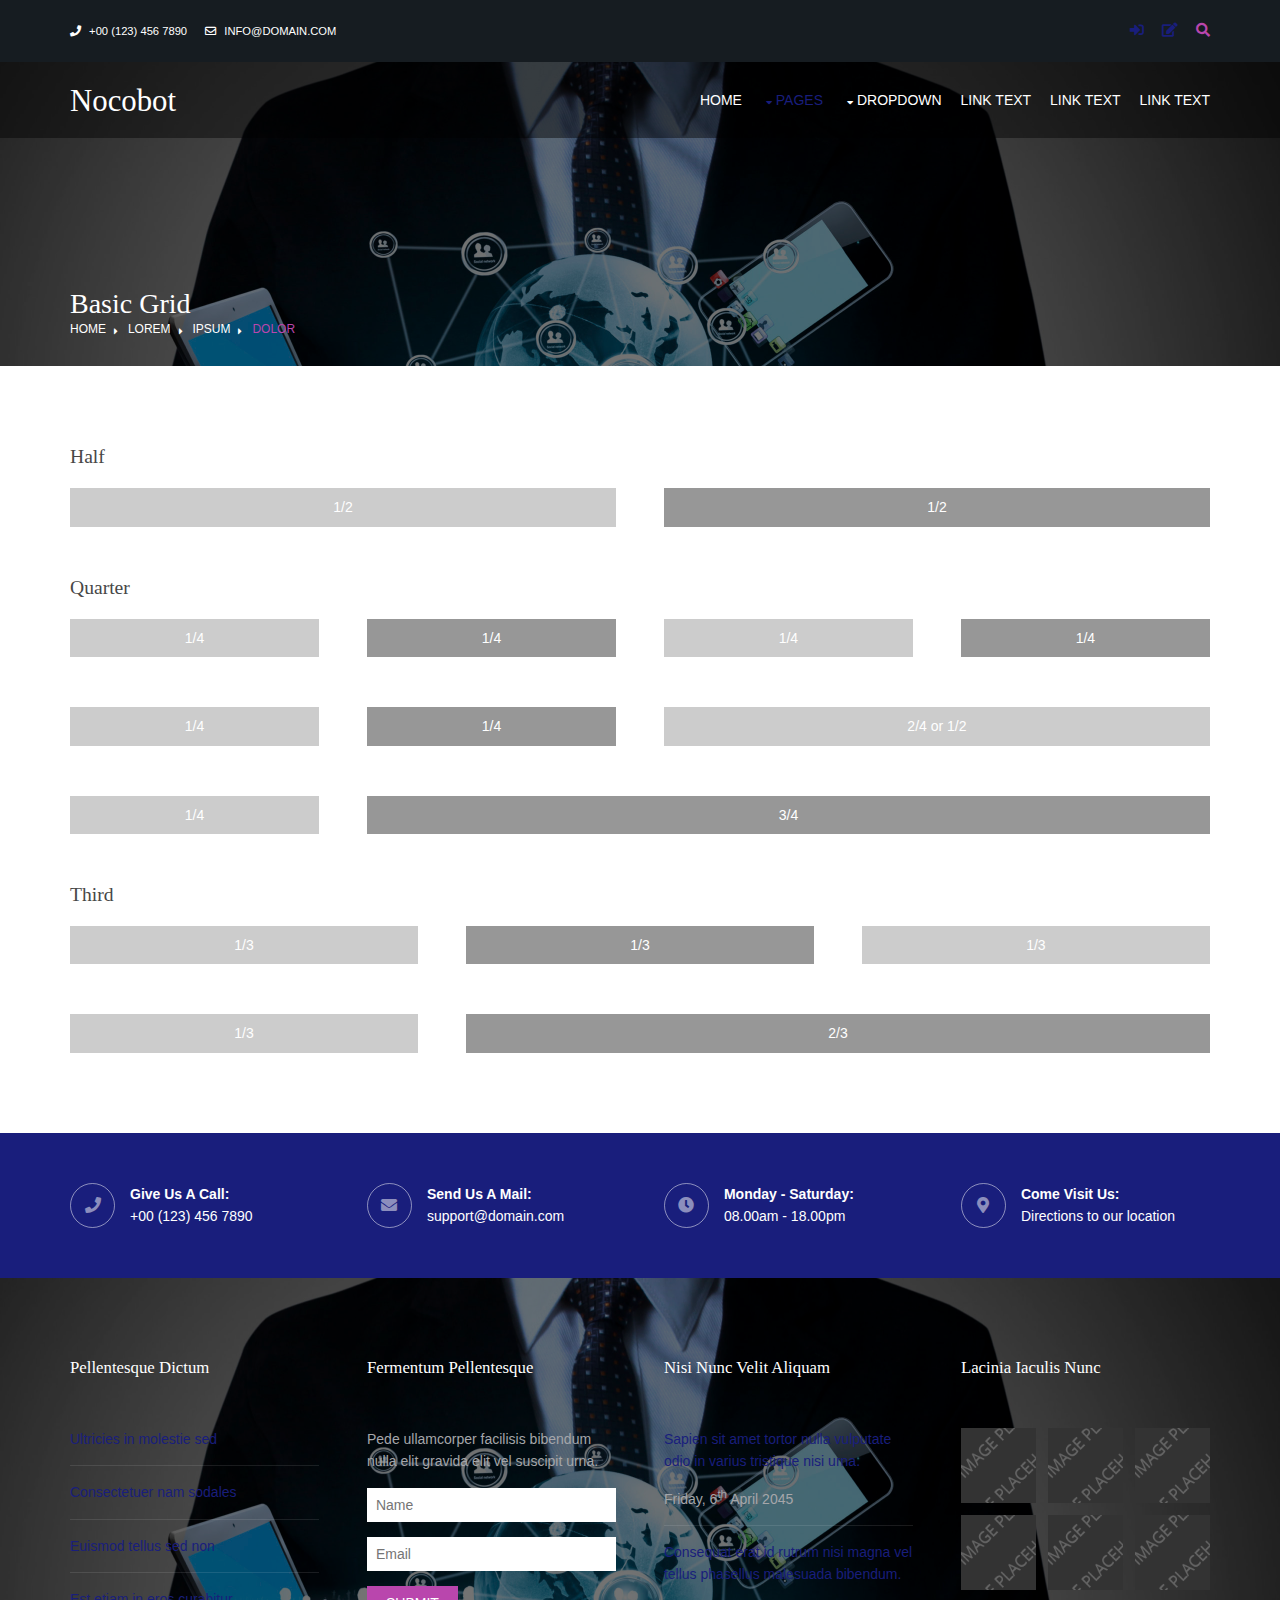
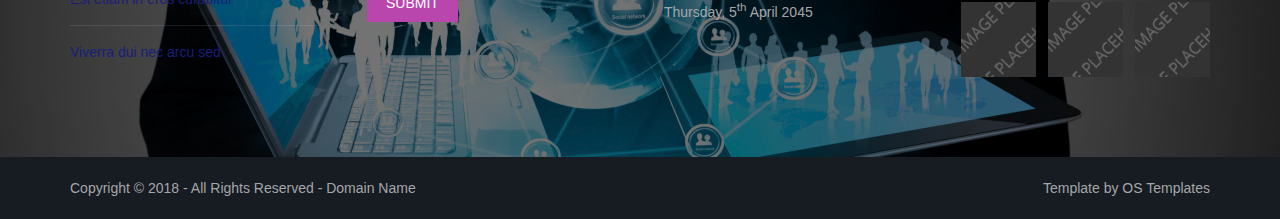
<file: pages/basic-grid.html>
<!DOCTYPE html>
<!--
Template Name: Nocobot
Author: <a href="https://www.os-templates.com/">OS Templates</a>
Author URI: https://www.os-templates.com/
Copyright: OS-Templates.com
Licence: Free to use under our free template licence terms
Licence URI: https://www.os-templates.com/template-terms
-->
<html lang="">
<!-- To declare your language - read more here: https://www.w3.org/International/questions/qa-html-language-declarations -->
<head>
<title>Nocobot | Pages | Basic Grid</title>
<meta charset="utf-8">
<meta name="viewport" content="width=device-width, initial-scale=1.0, maximum-scale=1.0, user-scalable=no">
<link href="../layout/styles/layout.css" rel="stylesheet" type="text/css" media="all">
<style type="text/css">
/* DEMO ONLY */
.container .demo{text-align:center;}
.container .demo div{padding:8px 0;}
.container .demo div:nth-child(odd){color:#FFFFFF; background:#CCCCCC;}
.container .demo div:nth-child(even){color:#FFFFFF; background:#979797;}
@media screen and (max-width:900px){.container .demo div{margin-bottom:0;}}
/* DEMO ONLY */
</style>
</head>
<body id="top">
<!-- ################################################################################################ -->
<!-- ################################################################################################ -->
<!-- ################################################################################################ -->
<div class="wrapper row0">
  <div id="topbar" class="hoc clear">
    <div class="fl_left"> 
      <!-- ################################################################################################ -->
      <ul class="nospace">
        <li><i class="fas fa-phone rgtspace-5"></i> +00 (123) 456 7890</li>
        <li><i class="far fa-envelope rgtspace-5"></i> info@domain.com</li>
      </ul>
      <!-- ################################################################################################ -->
    </div>
    <div class="fl_right"> 
      <!-- ################################################################################################ -->
      <ul class="nospace">
        <li><a href="#" title="Login"><i class="fas fa-sign-in-alt"></i></a></li>
        <li><a href="#" title="Sign Up"><i class="fas fa-edit"></i></a></li>
        <li id="searchform">
          <div>
            <form action="#" method="post">
              <fieldset>
                <legend>Quick Search:</legend>
                <input type="text" placeholder="Enter search term&hellip;">
                <button type="submit"><i class="fas fa-search"></i></button>
              </fieldset>
            </form>
          </div>
        </li>
      </ul>
      <!-- ################################################################################################ -->
    </div>
  </div>
</div>
<!-- ################################################################################################ -->
<!-- ################################################################################################ -->
<!-- ################################################################################################ -->
<!-- Top Background Image Wrapper -->
<div class="bgded" style="background-image:url('../images/demo/backgrounds/01.png');"> 
  <!-- ################################################################################################ -->
  <div class="wrapper row1">
    <header id="header" class="hoc clear">
      <div id="logo" class="fl_left"> 
        <!-- ################################################################################################ -->
        <h1><a href="../index.html">Nocobot</a></h1>
        <!-- ################################################################################################ -->
      </div>
      <nav id="mainav" class="fl_right"> 
        <!-- ################################################################################################ -->
        <ul class="clear">
          <li><a href="../index.html">Home</a></li>
          <li class="active"><a class="drop" href="#">Pages</a>
            <ul>
              <li><a href="gallery.html">Gallery</a></li>
              <li><a href="full-width.html">Full Width</a></li>
              <li><a href="sidebar-left.html">Sidebar Left</a></li>
              <li><a href="sidebar-right.html">Sidebar Right</a></li>
              <li class="active"><a href="basic-grid.html">Basic Grid</a></li>
              <li><a href="font-icons.html">Font Icons</a></li>
            </ul>
          </li>
          <li><a class="drop" href="#">Dropdown</a>
            <ul>
              <li><a href="#">Level 2</a></li>
              <li><a class="drop" href="#">Level 2 + Drop</a>
                <ul>
                  <li><a href="#">Level 3</a></li>
                  <li><a href="#">Level 3</a></li>
                  <li><a href="#">Level 3</a></li>
                </ul>
              </li>
              <li><a href="#">Level 2</a></li>
            </ul>
          </li>
          <li><a href="#">Link Text</a></li>
          <li><a href="#">Link Text</a></li>
          <li><a href="#">Link Text</a></li>
        </ul>
        <!-- ################################################################################################ -->
      </nav>
    </header>
  </div>
  <!-- ################################################################################################ -->
  <!-- ################################################################################################ -->
  <!-- ################################################################################################ -->
  <div class="overlay">
    <div id="breadcrumb" class="hoc clear"> 
      <!-- ################################################################################################ -->
      <h6 class="heading">Basic Grid</h6>
      <ul>
        <li><a href="#">Home</a></li>
        <li><a href="#">Lorem</a></li>
        <li><a href="#">Ipsum</a></li>
        <li><a href="#">Dolor</a></li>
      </ul>
      <!-- ################################################################################################ -->
    </div>
  </div>
  <!-- ################################################################################################ -->
</div>
<!-- End Top Background Image Wrapper -->
<!-- ################################################################################################ -->
<!-- ################################################################################################ -->
<!-- ################################################################################################ -->
<div class="wrapper row3">
  <main class="hoc container clear"> 
    <!-- main body -->
    <!-- ################################################################################################ -->
    <div class="content"> 
      <!-- ################################################################################################ -->
      <h2>Half</h2>
      <!-- ################################################################################################ -->
      <div class="group btmspace-50 demo">
        <div class="one_half first">1/2</div>
        <div class="one_half">1/2</div>
      </div>
      <!-- ################################################################################################ -->
      <h2>Quarter</h2>
      <!-- ################################################################################################ -->
      <div class="group btmspace-50 demo">
        <div class="one_quarter first">1/4</div>
        <div class="one_quarter">1/4</div>
        <div class="one_quarter">1/4</div>
        <div class="one_quarter">1/4</div>
      </div>
      <div class="group btmspace-50 demo">
        <div class="one_quarter first">1/4</div>
        <div class="one_quarter">1/4</div>
        <div class="two_quarter">2/4 or 1/2</div>
      </div>
      <div class="group btmspace-50 demo">
        <div class="one_quarter first">1/4</div>
        <div class="three_quarter">3/4</div>
      </div>
      <!-- ################################################################################################ -->
      <h2>Third</h2>
      <!-- ################################################################################################ -->
      <div class="group btmspace-50 demo">
        <div class="one_third first">1/3</div>
        <div class="one_third">1/3</div>
        <div class="one_third">1/3</div>
      </div>
      <div class="group demo">
        <div class="one_third first">1/3</div>
        <div class="two_third">2/3</div>
      </div>
      <!-- ################################################################################################ -->
    </div>
    <!-- ################################################################################################ -->
    <!-- / main body -->
    <div class="clear"></div>
  </main>
</div>
<!-- ################################################################################################ -->
<!-- ################################################################################################ -->
<!-- ################################################################################################ -->
<div class="wrapper coloured">
  <section id="ctdetails" class="hoc clear"> 
    <!-- ################################################################################################ -->
    <ul class="nospace clear">
      <li class="one_quarter first">
        <div class="block clear"><a href="#"><i class="fas fa-phone"></i></a> <span><strong>Give us a call:</strong> +00 (123) 456 7890</span></div>
      </li>
      <li class="one_quarter">
        <div class="block clear"><a href="#"><i class="fas fa-envelope"></i></a> <span><strong>Send us a mail:</strong> support@domain.com</span></div>
      </li>
      <li class="one_quarter">
        <div class="block clear"><a href="#"><i class="fas fa-clock"></i></a> <span><strong> Monday - Saturday:</strong> 08.00am - 18.00pm</span></div>
      </li>
      <li class="one_quarter">
        <div class="block clear"><a href="#"><i class="fas fa-map-marker-alt"></i></a> <span><strong>Come visit us:</strong> Directions to <a href="#">our location</a></span></div>
      </li>
    </ul>
    <!-- ################################################################################################ -->
  </section>
</div>
<!-- ################################################################################################ -->
<!-- ################################################################################################ -->
<!-- ################################################################################################ -->
<div class="bgded overlay row4" style="background-image:url('../images/demo/backgrounds/01.png');">
  <footer id="footer" class="hoc clear"> 
    <!-- ################################################################################################ -->
    <div class="one_quarter first">
      <h6 class="heading">Pellentesque dictum</h6>
      <ul class="nospace linklist">
        <li><a href="#">Ultricies in molestie sed</a></li>
        <li><a href="#">Consectetuer nam sodales</a></li>
        <li><a href="#">Euismod tellus sed non</a></li>
        <li><a href="#">Est etiam in eros curabitur</a></li>
        <li><a href="#">Viverra dui nec arcu sed</a></li>
      </ul>
    </div>
    <div class="one_quarter">
      <h6 class="heading">Fermentum pellentesque</h6>
      <p class="nospace btmspace-15">Pede ullamcorper facilisis bibendum nulla elit gravida elit vel suscipit urna.</p>
      <form action="#" method="post">
        <fieldset>
          <legend>Newsletter:</legend>
          <input class="btmspace-15" type="text" value="" placeholder="Name">
          <input class="btmspace-15" type="text" value="" placeholder="Email">
          <button type="submit" value="submit">Submit</button>
        </fieldset>
      </form>
    </div>
    <div class="one_quarter">
      <h6 class="heading">Nisi nunc velit aliquam</h6>
      <ul class="nospace linklist">
        <li>
          <article>
            <p class="nospace btmspace-10"><a href="#">Sapien sit amet tortor nulla vulputate odio in varius tristique nisi urna.</a></p>
            <time class="block font-xs" datetime="2045-04-06">Friday, 6<sup>th</sup> April 2045</time>
          </article>
        </li>
        <li>
          <article>
            <p class="nospace btmspace-10"><a href="#">Consequat erat id rutrum nisi magna vel tellus phasellus malesuada bibendum.</a></p>
            <time class="block font-xs" datetime="2045-04-05">Thursday, 5<sup>th</sup> April 2045</time>
          </article>
        </li>
      </ul>
    </div>
    <div class="one_quarter">
      <h6 class="heading">Lacinia iaculis nunc</h6>
      <ul class="nospace clear latestimg">
        <li><a class="imgover" href="#"><img src="../images/demo/100x100.png" alt=""></a></li>
        <li><a class="imgover" href="#"><img src="../images/demo/100x100.png" alt=""></a></li>
        <li><a class="imgover" href="#"><img src="../images/demo/100x100.png" alt=""></a></li>
        <li><a class="imgover" href="#"><img src="../images/demo/100x100.png" alt=""></a></li>
        <li><a class="imgover" href="#"><img src="../images/demo/100x100.png" alt=""></a></li>
        <li><a class="imgover" href="#"><img src="../images/demo/100x100.png" alt=""></a></li>
        <li><a class="imgover" href="#"><img src="../images/demo/100x100.png" alt=""></a></li>
        <li><a class="imgover" href="#"><img src="../images/demo/100x100.png" alt=""></a></li>
        <li><a class="imgover" href="#"><img src="../images/demo/100x100.png" alt=""></a></li>
      </ul>
    </div>
    <!-- ################################################################################################ -->
  </footer>
</div>
<!-- ################################################################################################ -->
<!-- ################################################################################################ -->
<!-- ################################################################################################ -->
<div class="wrapper row5">
  <div id="copyright" class="hoc clear"> 
    <!-- ################################################################################################ -->
    <p class="fl_left">Copyright &copy; 2018 - All Rights Reserved - <a href="#">Domain Name</a></p>
    <p class="fl_right">Template by <a target="_blank" href="https://www.os-templates.com/" title="Free Website Templates">OS Templates</a></p>
    <!-- ################################################################################################ -->
  </div>
</div>
<!-- ################################################################################################ -->
<!-- ################################################################################################ -->
<!-- ################################################################################################ -->
<a id="backtotop" href="#top"><i class="fas fa-chevron-up"></i></a>
<!-- JAVASCRIPTS -->
<script src="../layout/scripts/jquery.min.js"></script>
<script src="../layout/scripts/jquery.backtotop.js"></script>
<script src="../layout/scripts/jquery.mobilemenu.js"></script>
</body>
</html>
</file>
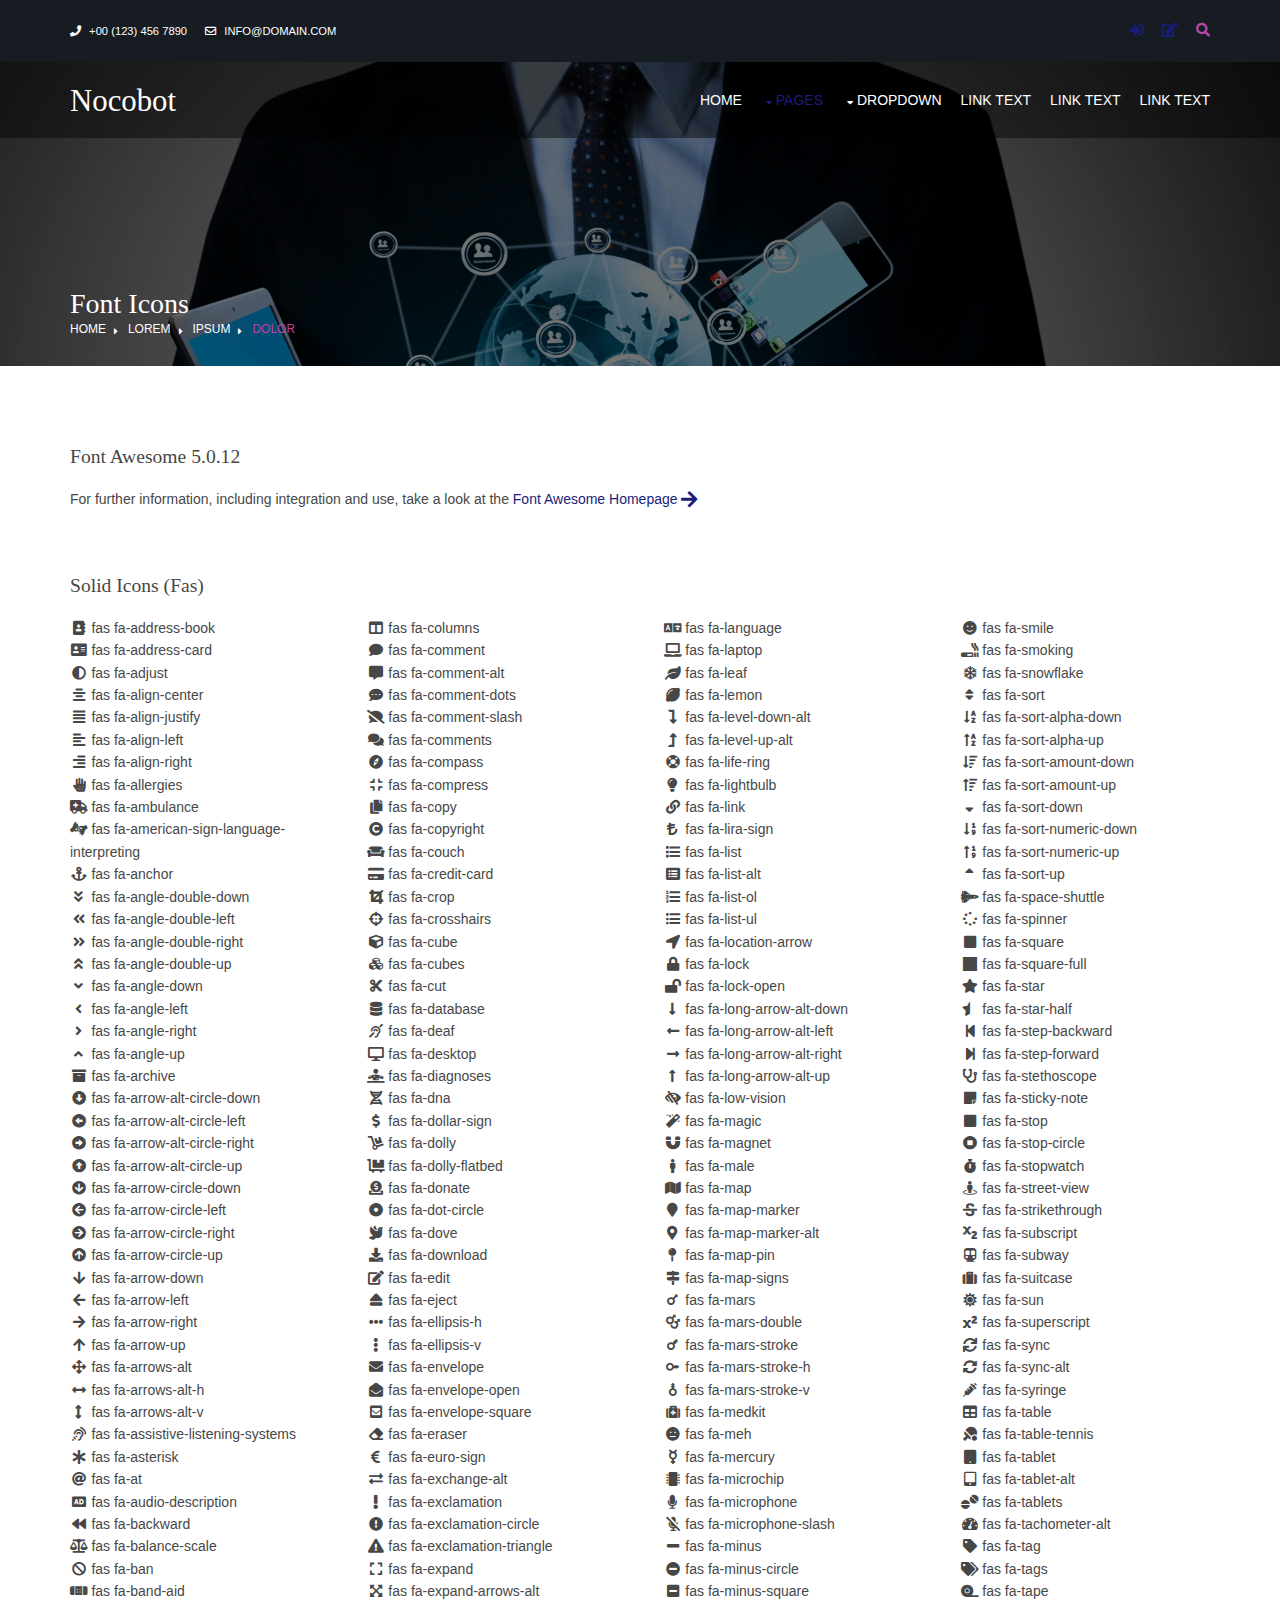
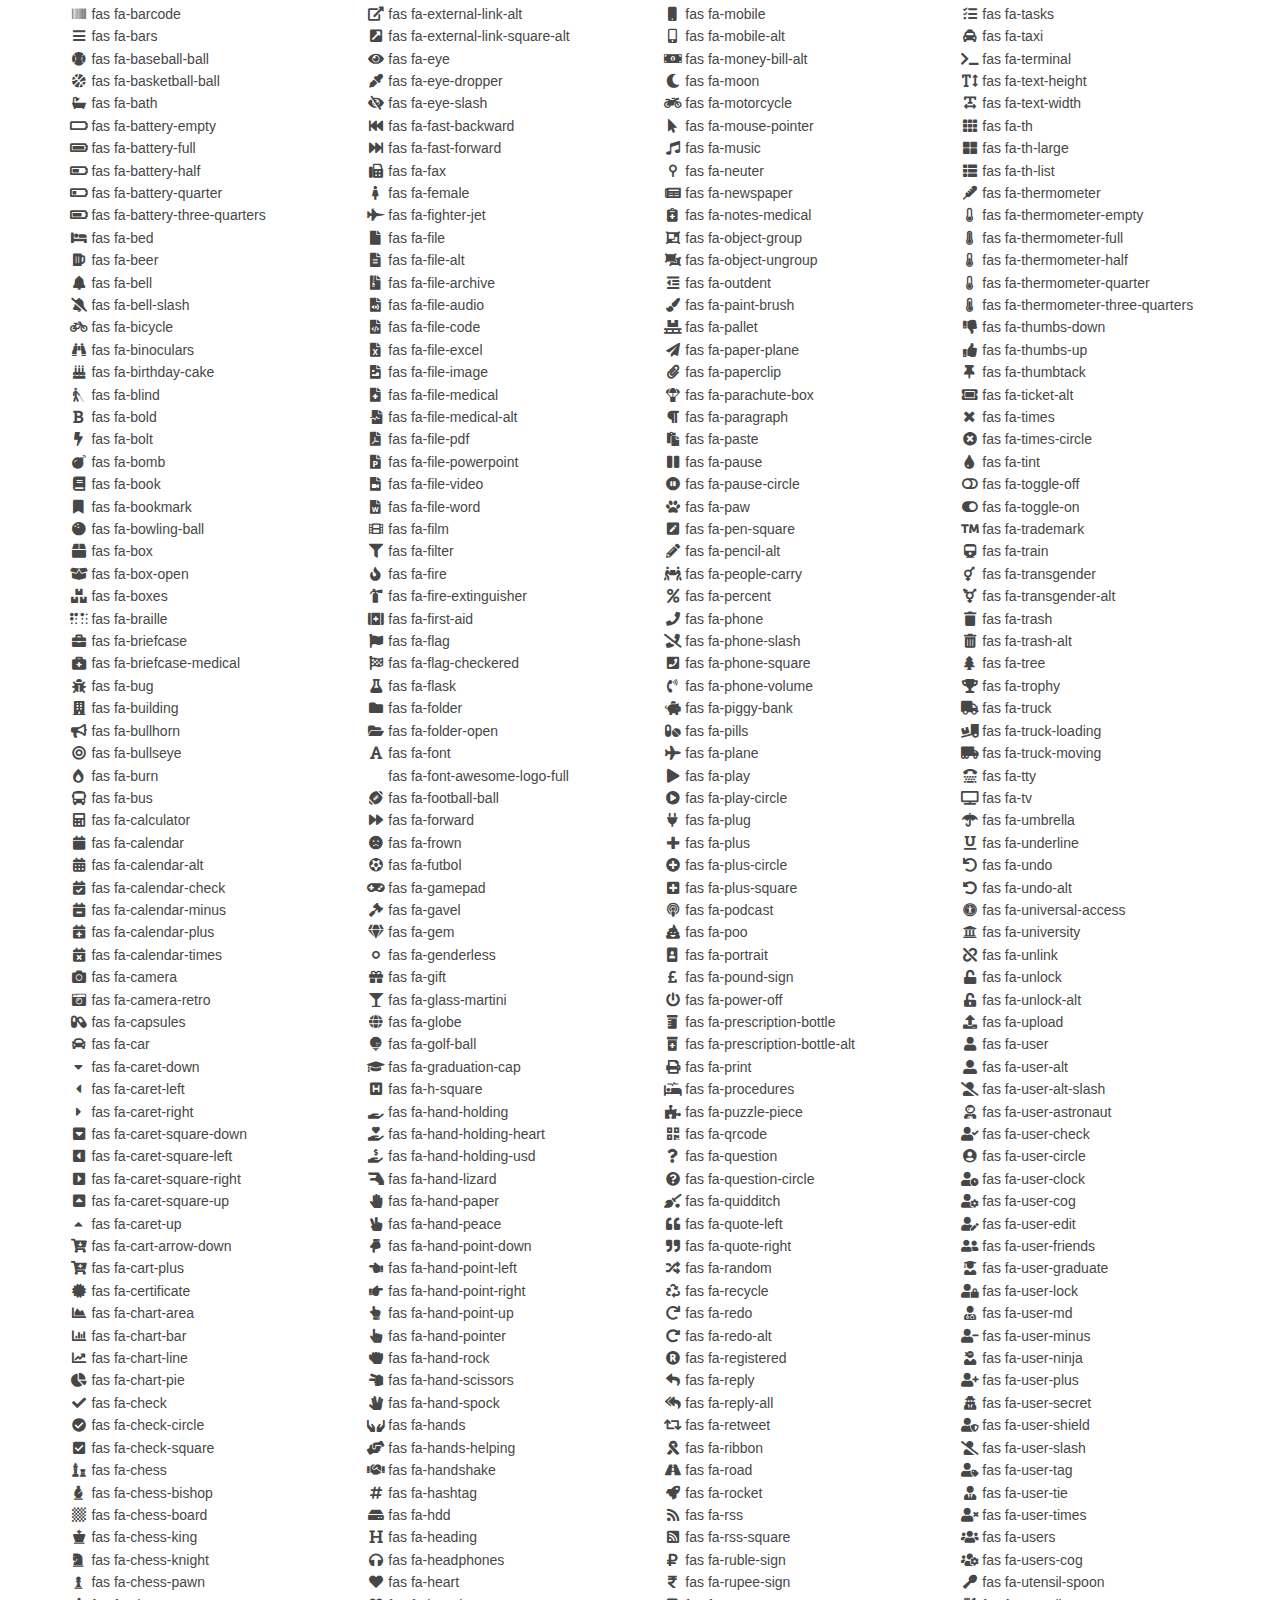
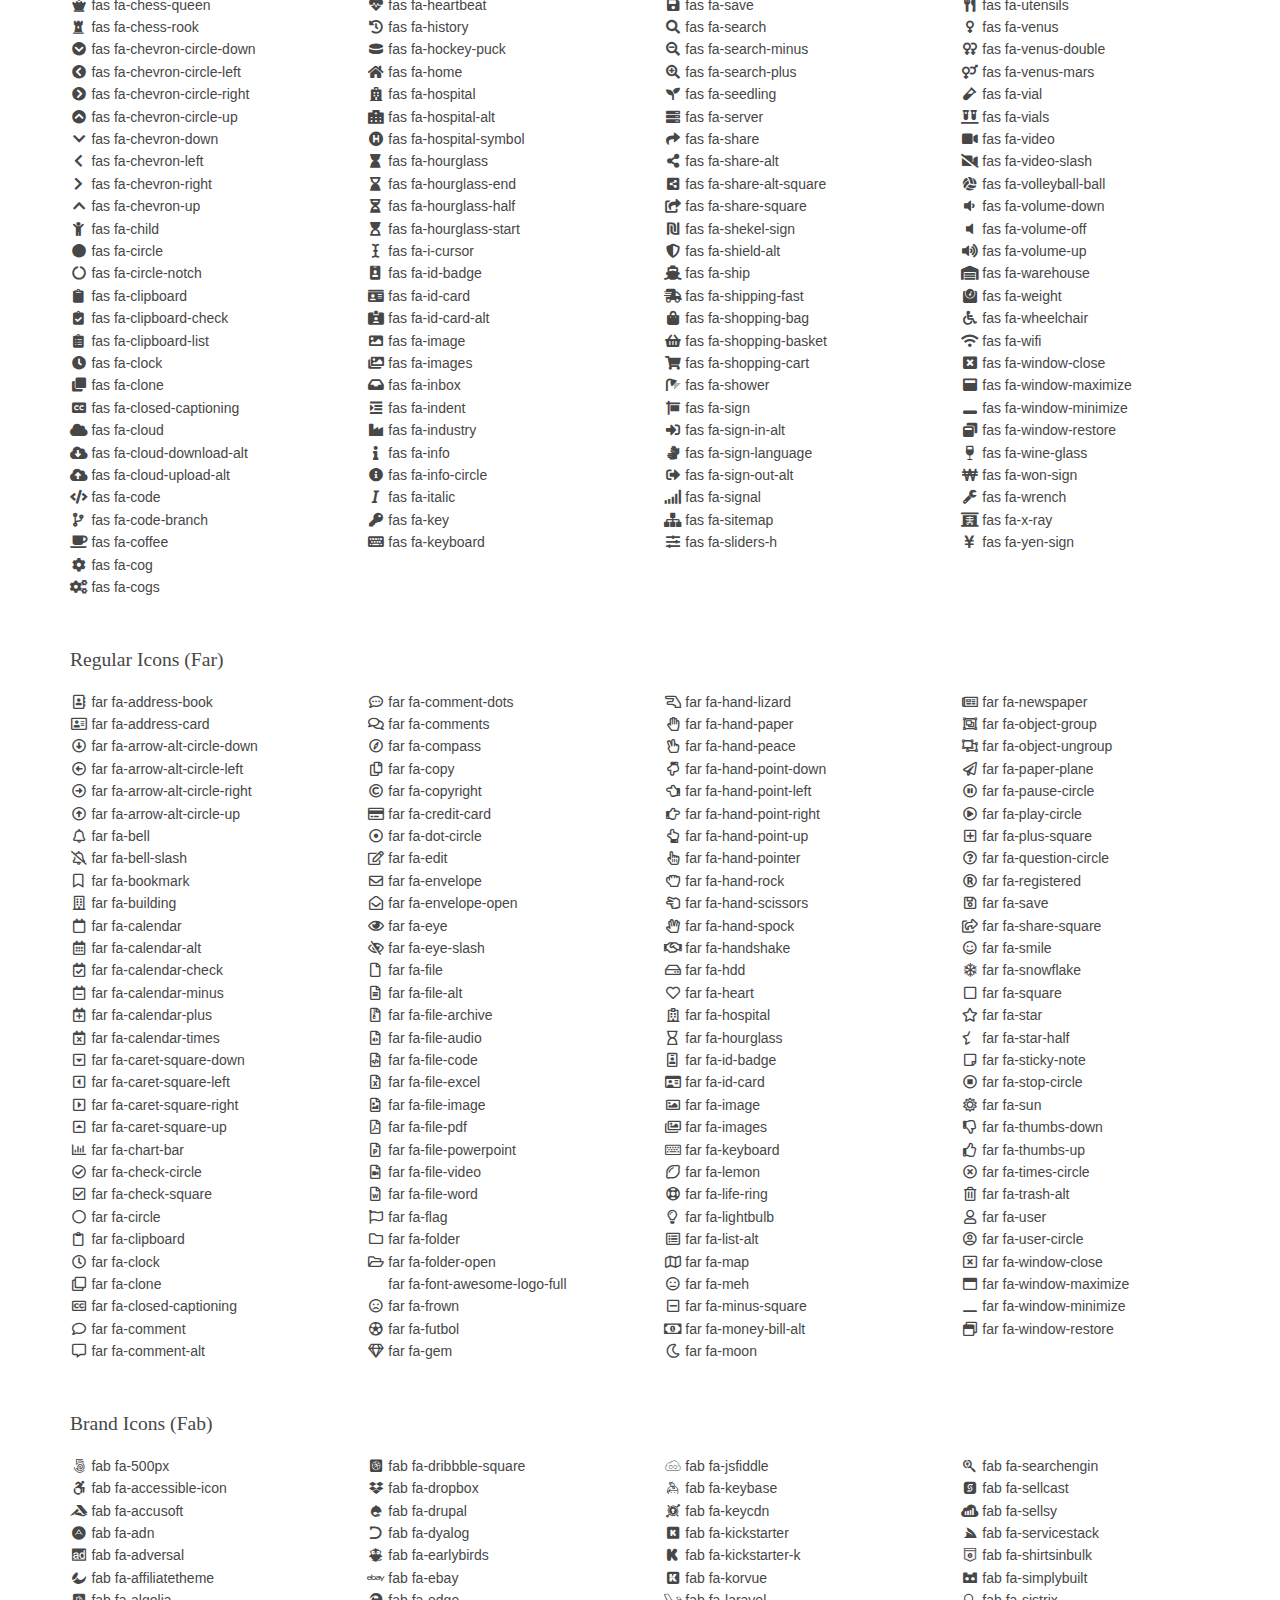
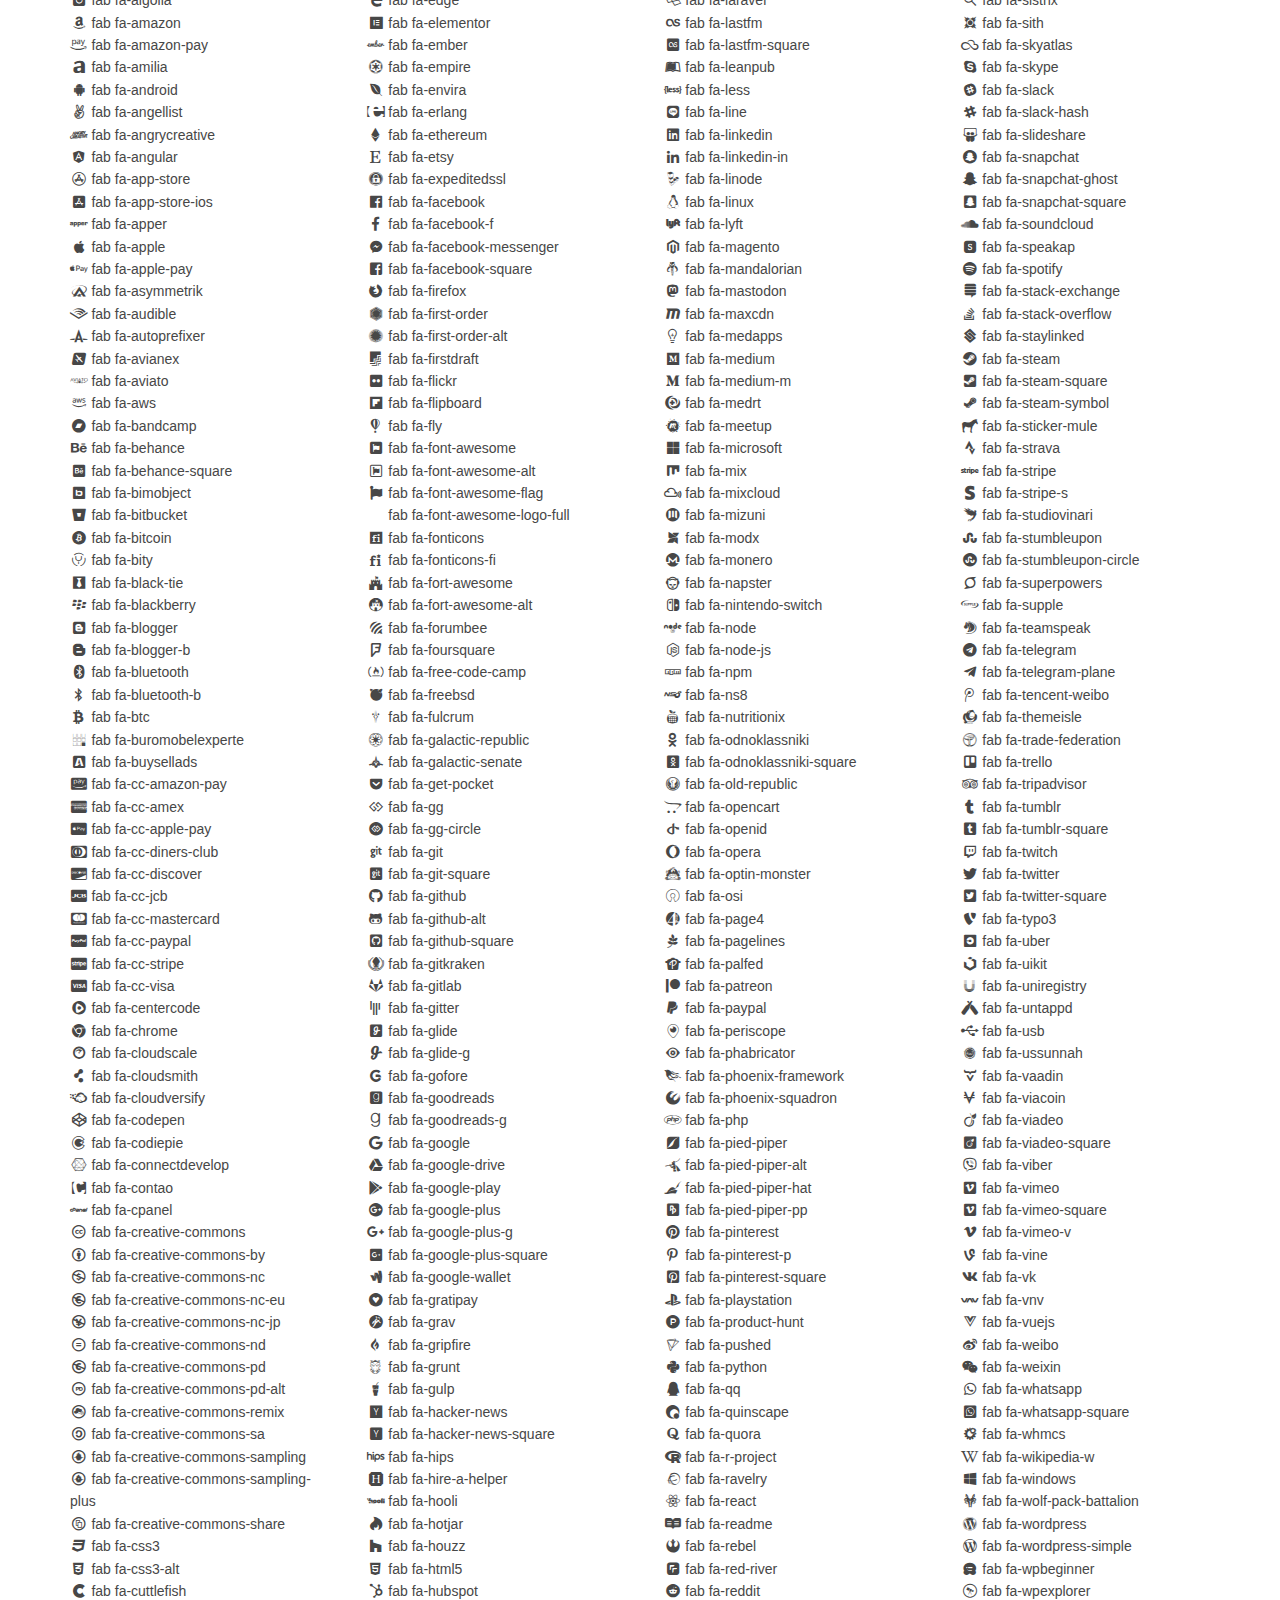
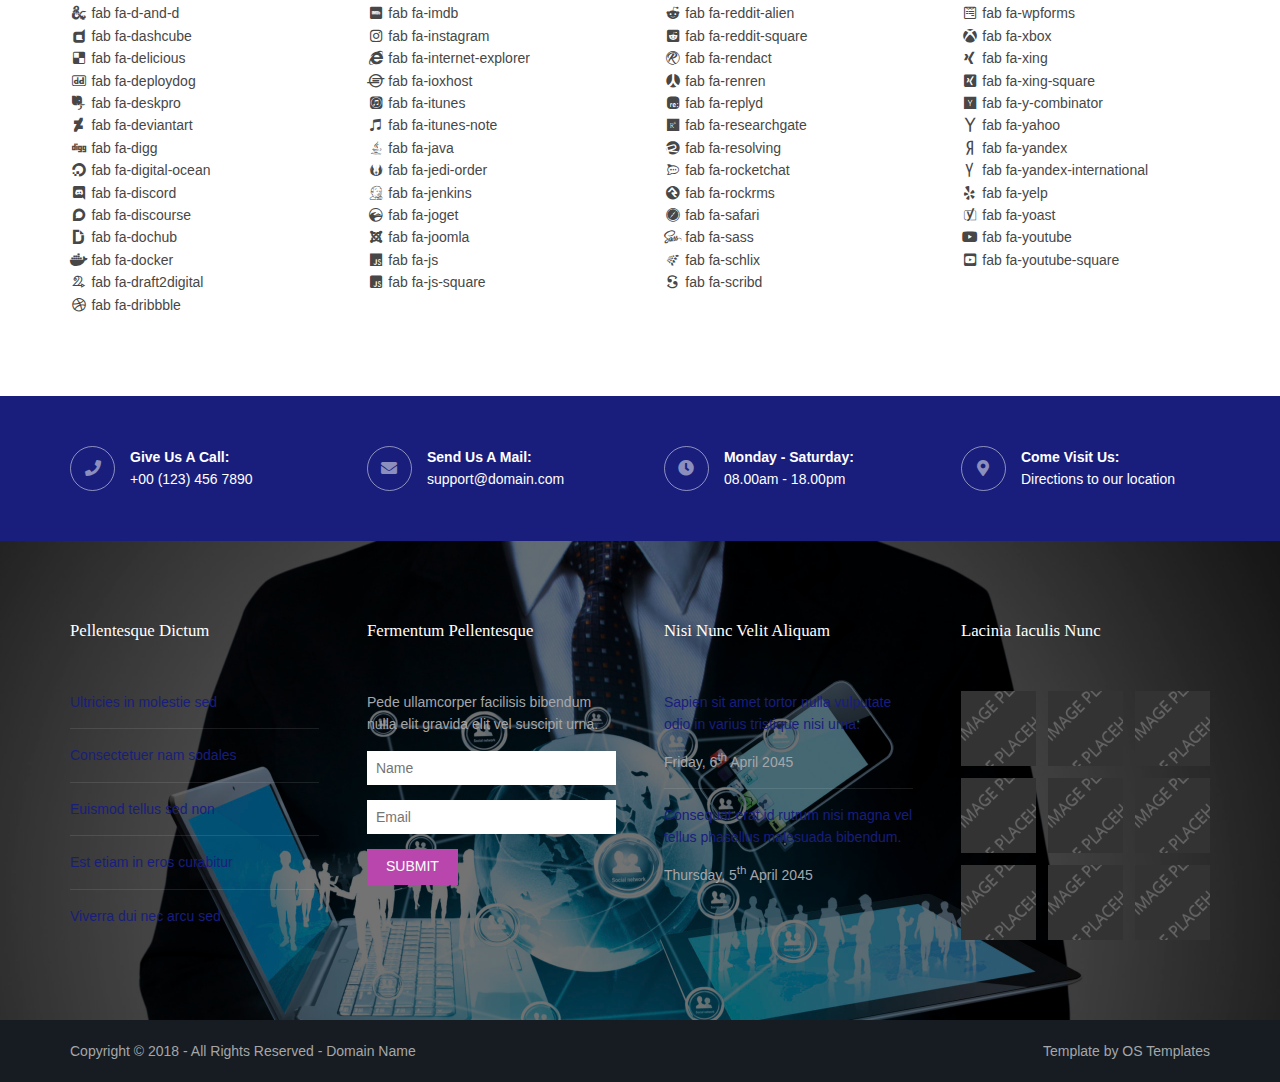
<file: pages/font-icons.html>
<!DOCTYPE html>
<!--
Template Name: Nocobot
Author: <a href="https://www.os-templates.com/">OS Templates</a>
Author URI: https://www.os-templates.com/
Copyright: OS-Templates.com
Licence: Free to use under our free template licence terms
Licence URI: https://www.os-templates.com/template-terms
-->
<html lang="">
<!-- To declare your language - read more here: https://www.w3.org/International/questions/qa-html-language-declarations -->
<head>
<title>Nocobot | Pages | Font Icons</title>
<meta charset="utf-8">
<meta name="viewport" content="width=device-width, initial-scale=1.0, maximum-scale=1.0, user-scalable=no">
<link href="../layout/styles/layout.css" rel="stylesheet" type="text/css" media="all">
</head>
<body id="top">
<!-- ################################################################################################ -->
<!-- ################################################################################################ -->
<!-- ################################################################################################ -->
<div class="wrapper row0">
  <div id="topbar" class="hoc clear">
    <div class="fl_left"> 
      <!-- ################################################################################################ -->
      <ul class="nospace">
        <li><i class="fas fa-phone rgtspace-5"></i> +00 (123) 456 7890</li>
        <li><i class="far fa-envelope rgtspace-5"></i> info@domain.com</li>
      </ul>
      <!-- ################################################################################################ -->
    </div>
    <div class="fl_right"> 
      <!-- ################################################################################################ -->
      <ul class="nospace">
        <li><a href="#" title="Login"><i class="fas fa-sign-in-alt"></i></a></li>
        <li><a href="#" title="Sign Up"><i class="fas fa-edit"></i></a></li>
        <li id="searchform">
          <div>
            <form action="#" method="post">
              <fieldset>
                <legend>Quick Search:</legend>
                <input type="text" placeholder="Enter search term&hellip;">
                <button type="submit"><i class="fas fa-search"></i></button>
              </fieldset>
            </form>
          </div>
        </li>
      </ul>
      <!-- ################################################################################################ -->
    </div>
  </div>
</div>
<!-- ################################################################################################ -->
<!-- ################################################################################################ -->
<!-- ################################################################################################ -->
<!-- Top Background Image Wrapper -->
<div class="bgded" style="background-image:url('../images/demo/backgrounds/01.png');"> 
  <!-- ################################################################################################ -->
  <div class="wrapper row1">
    <header id="header" class="hoc clear">
      <div id="logo" class="fl_left"> 
        <!-- ################################################################################################ -->
        <h1><a href="../index.html">Nocobot</a></h1>
        <!-- ################################################################################################ -->
      </div>
      <nav id="mainav" class="fl_right"> 
        <!-- ################################################################################################ -->
        <ul class="clear">
          <li><a href="../index.html">Home</a></li>
          <li class="active"><a class="drop" href="#">Pages</a>
            <ul>
              <li><a href="gallery.html">Gallery</a></li>
              <li><a href="full-width.html">Full Width</a></li>
              <li><a href="sidebar-left.html">Sidebar Left</a></li>
              <li><a href="sidebar-right.html">Sidebar Right</a></li>
              <li><a href="basic-grid.html">Basic Grid</a></li>
              <li class="active"><a href="font-icons.html">Font Icons</a></li>
            </ul>
          </li>
          <li><a class="drop" href="#">Dropdown</a>
            <ul>
              <li><a href="#">Level 2</a></li>
              <li><a class="drop" href="#">Level 2 + Drop</a>
                <ul>
                  <li><a href="#">Level 3</a></li>
                  <li><a href="#">Level 3</a></li>
                  <li><a href="#">Level 3</a></li>
                </ul>
              </li>
              <li><a href="#">Level 2</a></li>
            </ul>
          </li>
          <li><a href="#">Link Text</a></li>
          <li><a href="#">Link Text</a></li>
          <li><a href="#">Link Text</a></li>
        </ul>
        <!-- ################################################################################################ -->
      </nav>
    </header>
  </div>
  <!-- ################################################################################################ -->
  <!-- ################################################################################################ -->
  <!-- ################################################################################################ -->
  <div class="overlay">
    <div id="breadcrumb" class="hoc clear"> 
      <!-- ################################################################################################ -->
      <h6 class="heading">Font Icons</h6>
      <ul>
        <li><a href="#">Home</a></li>
        <li><a href="#">Lorem</a></li>
        <li><a href="#">Ipsum</a></li>
        <li><a href="#">Dolor</a></li>
      </ul>
      <!-- ################################################################################################ -->
    </div>
  </div>
  <!-- ################################################################################################ -->
</div>
<!-- End Top Background Image Wrapper -->
<!-- ################################################################################################ -->
<!-- ################################################################################################ -->
<!-- ################################################################################################ -->
<div class="wrapper row3">
  <main class="hoc container clear"> 
    <!-- main body -->
    <!-- ################################################################################################ -->
    <div class="content"> 
      <!-- ################################################################################################ -->
      <div class="clear btmspace-50">
        <h2>Font Awesome 5.0.12</h2>
        <p class="clear">For further information, including integration and use, take a look at the <a target="_blank" rel="nofollow noopener" href="https://fontawesome.com/">Font Awesome Homepage <i class="fas fa-arrow-right fa-lg"></i></a></p>
      </div>
      <!-- ################################################################################################ -->
      <!-- ################################################################################################ -->
      <!-- ################################################################################################ -->
      <div class="clear btmspace-50">
        <h2>Solid Icons (fas)</h2>
        <div class="one_quarter first">
          <ul class="nospace">
            <li><i class="fa-address-book fa-fw fas"></i> fas fa-address-book</li>
            <li><i class="fa-address-card fa-fw fas"></i> fas fa-address-card</li>
            <li><i class="fa-adjust fa-fw fas"></i> fas fa-adjust</li>
            <li><i class="fa-align-center fa-fw fas"></i> fas fa-align-center</li>
            <li><i class="fa-align-justify fa-fw fas"></i> fas fa-align-justify</li>
            <li><i class="fa-align-left fa-fw fas"></i> fas fa-align-left</li>
            <li><i class="fa-align-right fa-fw fas"></i> fas fa-align-right</li>
            <li><i class="fa-allergies fa-fw fas"></i> fas fa-allergies</li>
            <li><i class="fa-ambulance fa-fw fas"></i> fas fa-ambulance</li>
            <li><i class="fa-american-sign-language-interpreting fa-fw fas"></i> fas fa-american-sign-language-interpreting</li>
            <li><i class="fa-anchor fa-fw fas"></i> fas fa-anchor</li>
            <li><i class="fa-angle-double-down fa-fw fas"></i> fas fa-angle-double-down</li>
            <li><i class="fa-angle-double-left fa-fw fas"></i> fas fa-angle-double-left</li>
            <li><i class="fa-angle-double-right fa-fw fas"></i> fas fa-angle-double-right</li>
            <li><i class="fa-angle-double-up fa-fw fas"></i> fas fa-angle-double-up</li>
            <li><i class="fa-angle-down fa-fw fas"></i> fas fa-angle-down</li>
            <li><i class="fa-angle-left fa-fw fas"></i> fas fa-angle-left</li>
            <li><i class="fa-angle-right fa-fw fas"></i> fas fa-angle-right</li>
            <li><i class="fa-angle-up fa-fw fas"></i> fas fa-angle-up</li>
            <li><i class="fa-archive fa-fw fas"></i> fas fa-archive</li>
            <li><i class="fa-arrow-alt-circle-down fa-fw fas"></i> fas fa-arrow-alt-circle-down</li>
            <li><i class="fa-arrow-alt-circle-left fa-fw fas"></i> fas fa-arrow-alt-circle-left</li>
            <li><i class="fa-arrow-alt-circle-right fa-fw fas"></i> fas fa-arrow-alt-circle-right</li>
            <li><i class="fa-arrow-alt-circle-up fa-fw fas"></i> fas fa-arrow-alt-circle-up</li>
            <li><i class="fa-arrow-circle-down fa-fw fas"></i> fas fa-arrow-circle-down</li>
            <li><i class="fa-arrow-circle-left fa-fw fas"></i> fas fa-arrow-circle-left</li>
            <li><i class="fa-arrow-circle-right fa-fw fas"></i> fas fa-arrow-circle-right</li>
            <li><i class="fa-arrow-circle-up fa-fw fas"></i> fas fa-arrow-circle-up</li>
            <li><i class="fa-arrow-down fa-fw fas"></i> fas fa-arrow-down</li>
            <li><i class="fa-arrow-left fa-fw fas"></i> fas fa-arrow-left</li>
            <li><i class="fa-arrow-right fa-fw fas"></i> fas fa-arrow-right</li>
            <li><i class="fa-arrow-up fa-fw fas"></i> fas fa-arrow-up</li>
            <li><i class="fa-arrows-alt fa-fw fas"></i> fas fa-arrows-alt</li>
            <li><i class="fa-arrows-alt-h fa-fw fas"></i> fas fa-arrows-alt-h</li>
            <li><i class="fa-arrows-alt-v fa-fw fas"></i> fas fa-arrows-alt-v</li>
            <li><i class="fa-assistive-listening-systems fa-fw fas"></i> fas fa-assistive-listening-systems</li>
            <li><i class="fa-asterisk fa-fw fas"></i> fas fa-asterisk</li>
            <li><i class="fa-at fa-fw fas"></i> fas fa-at</li>
            <li><i class="fa-audio-description fa-fw fas"></i> fas fa-audio-description</li>
            <li><i class="fa-backward fa-fw fas"></i> fas fa-backward</li>
            <li><i class="fa-balance-scale fa-fw fas"></i> fas fa-balance-scale</li>
            <li><i class="fa-ban fa-fw fas"></i> fas fa-ban</li>
            <li><i class="fa-band-aid fa-fw fas"></i> fas fa-band-aid</li>
            <li><i class="fa-barcode fa-fw fas"></i> fas fa-barcode</li>
            <li><i class="fa-bars fa-fw fas"></i> fas fa-bars</li>
            <li><i class="fa-baseball-ball fa-fw fas"></i> fas fa-baseball-ball</li>
            <li><i class="fa-basketball-ball fa-fw fas"></i> fas fa-basketball-ball</li>
            <li><i class="fa-bath fa-fw fas"></i> fas fa-bath</li>
            <li><i class="fa-battery-empty fa-fw fas"></i> fas fa-battery-empty</li>
            <li><i class="fa-battery-full fa-fw fas"></i> fas fa-battery-full</li>
            <li><i class="fa-battery-half fa-fw fas"></i> fas fa-battery-half</li>
            <li><i class="fa-battery-quarter fa-fw fas"></i> fas fa-battery-quarter</li>
            <li><i class="fa-battery-three-quarters fa-fw fas"></i> fas fa-battery-three-quarters</li>
            <li><i class="fa-bed fa-fw fas"></i> fas fa-bed</li>
            <li><i class="fa-beer fa-fw fas"></i> fas fa-beer</li>
            <li><i class="fa-bell fa-fw fas"></i> fas fa-bell</li>
            <li><i class="fa-bell-slash fa-fw fas"></i> fas fa-bell-slash</li>
            <li><i class="fa-bicycle fa-fw fas"></i> fas fa-bicycle</li>
            <li><i class="fa-binoculars fa-fw fas"></i> fas fa-binoculars</li>
            <li><i class="fa-birthday-cake fa-fw fas"></i> fas fa-birthday-cake</li>
            <li><i class="fa-blind fa-fw fas"></i> fas fa-blind</li>
            <li><i class="fa-bold fa-fw fas"></i> fas fa-bold</li>
            <li><i class="fa-bolt fa-fw fas"></i> fas fa-bolt</li>
            <li><i class="fa-bomb fa-fw fas"></i> fas fa-bomb</li>
            <li><i class="fa-book fa-fw fas"></i> fas fa-book</li>
            <li><i class="fa-bookmark fa-fw fas"></i> fas fa-bookmark</li>
            <li><i class="fa-bowling-ball fa-fw fas"></i> fas fa-bowling-ball</li>
            <li><i class="fa-box fa-fw fas"></i> fas fa-box</li>
            <li><i class="fa-box-open fa-fw fas"></i> fas fa-box-open</li>
            <li><i class="fa-boxes fa-fw fas"></i> fas fa-boxes</li>
            <li><i class="fa-braille fa-fw fas"></i> fas fa-braille</li>
            <li><i class="fa-briefcase fa-fw fas"></i> fas fa-briefcase</li>
            <li><i class="fa-briefcase-medical fa-fw fas"></i> fas fa-briefcase-medical</li>
            <li><i class="fa-bug fa-fw fas"></i> fas fa-bug</li>
            <li><i class="fa-building fa-fw fas"></i> fas fa-building</li>
            <li><i class="fa-bullhorn fa-fw fas"></i> fas fa-bullhorn</li>
            <li><i class="fa-bullseye fa-fw fas"></i> fas fa-bullseye</li>
            <li><i class="fa-burn fa-fw fas"></i> fas fa-burn</li>
            <li><i class="fa-bus fa-fw fas"></i> fas fa-bus</li>
            <li><i class="fa-calculator fa-fw fas"></i> fas fa-calculator</li>
            <li><i class="fa-calendar fa-fw fas"></i> fas fa-calendar</li>
            <li><i class="fa-calendar-alt fa-fw fas"></i> fas fa-calendar-alt</li>
            <li><i class="fa-calendar-check fa-fw fas"></i> fas fa-calendar-check</li>
            <li><i class="fa-calendar-minus fa-fw fas"></i> fas fa-calendar-minus</li>
            <li><i class="fa-calendar-plus fa-fw fas"></i> fas fa-calendar-plus</li>
            <li><i class="fa-calendar-times fa-fw fas"></i> fas fa-calendar-times</li>
            <li><i class="fa-camera fa-fw fas"></i> fas fa-camera</li>
            <li><i class="fa-camera-retro fa-fw fas"></i> fas fa-camera-retro</li>
            <li><i class="fa-capsules fa-fw fas"></i> fas fa-capsules</li>
            <li><i class="fa-car fa-fw fas"></i> fas fa-car</li>
            <li><i class="fa-caret-down fa-fw fas"></i> fas fa-caret-down</li>
            <li><i class="fa-caret-left fa-fw fas"></i> fas fa-caret-left</li>
            <li><i class="fa-caret-right fa-fw fas"></i> fas fa-caret-right</li>
            <li><i class="fa-caret-square-down fa-fw fas"></i> fas fa-caret-square-down</li>
            <li><i class="fa-caret-square-left fa-fw fas"></i> fas fa-caret-square-left</li>
            <li><i class="fa-caret-square-right fa-fw fas"></i> fas fa-caret-square-right</li>
            <li><i class="fa-caret-square-up fa-fw fas"></i> fas fa-caret-square-up</li>
            <li><i class="fa-caret-up fa-fw fas"></i> fas fa-caret-up</li>
            <li><i class="fa-cart-arrow-down fa-fw fas"></i> fas fa-cart-arrow-down</li>
            <li><i class="fa-cart-plus fa-fw fas"></i> fas fa-cart-plus</li>
            <li><i class="fa-certificate fa-fw fas"></i> fas fa-certificate</li>
            <li><i class="fa-chart-area fa-fw fas"></i> fas fa-chart-area</li>
            <li><i class="fa-chart-bar fa-fw fas"></i> fas fa-chart-bar</li>
            <li><i class="fa-chart-line fa-fw fas"></i> fas fa-chart-line</li>
            <li><i class="fa-chart-pie fa-fw fas"></i> fas fa-chart-pie</li>
            <li><i class="fa-check fa-fw fas"></i> fas fa-check</li>
            <li><i class="fa-check-circle fa-fw fas"></i> fas fa-check-circle</li>
            <li><i class="fa-check-square fa-fw fas"></i> fas fa-check-square</li>
            <li><i class="fa-chess fa-fw fas"></i> fas fa-chess</li>
            <li><i class="fa-chess-bishop fa-fw fas"></i> fas fa-chess-bishop</li>
            <li><i class="fa-chess-board fa-fw fas"></i> fas fa-chess-board</li>
            <li><i class="fa-chess-king fa-fw fas"></i> fas fa-chess-king</li>
            <li><i class="fa-chess-knight fa-fw fas"></i> fas fa-chess-knight</li>
            <li><i class="fa-chess-pawn fa-fw fas"></i> fas fa-chess-pawn</li>
            <li><i class="fa-chess-queen fa-fw fas"></i> fas fa-chess-queen</li>
            <li><i class="fa-chess-rook fa-fw fas"></i> fas fa-chess-rook</li>
            <li><i class="fa-chevron-circle-down fa-fw fas"></i> fas fa-chevron-circle-down</li>
            <li><i class="fa-chevron-circle-left fa-fw fas"></i> fas fa-chevron-circle-left</li>
            <li><i class="fa-chevron-circle-right fa-fw fas"></i> fas fa-chevron-circle-right</li>
            <li><i class="fa-chevron-circle-up fa-fw fas"></i> fas fa-chevron-circle-up</li>
            <li><i class="fa-chevron-down fa-fw fas"></i> fas fa-chevron-down</li>
            <li><i class="fa-chevron-left fa-fw fas"></i> fas fa-chevron-left</li>
            <li><i class="fa-chevron-right fa-fw fas"></i> fas fa-chevron-right</li>
            <li><i class="fa-chevron-up fa-fw fas"></i> fas fa-chevron-up</li>
            <li><i class="fa-child fa-fw fas"></i> fas fa-child</li>
            <li><i class="fa-circle fa-fw fas"></i> fas fa-circle</li>
            <li><i class="fa-circle-notch fa-fw fas"></i> fas fa-circle-notch</li>
            <li><i class="fa-clipboard fa-fw fas"></i> fas fa-clipboard</li>
            <li><i class="fa-clipboard-check fa-fw fas"></i> fas fa-clipboard-check</li>
            <li><i class="fa-clipboard-list fa-fw fas"></i> fas fa-clipboard-list</li>
            <li><i class="fa-clock fa-fw fas"></i> fas fa-clock</li>
            <li><i class="fa-clone fa-fw fas"></i> fas fa-clone</li>
            <li><i class="fa-closed-captioning fa-fw fas"></i> fas fa-closed-captioning</li>
            <li><i class="fa-cloud fa-fw fas"></i> fas fa-cloud</li>
            <li><i class="fa-cloud-download-alt fa-fw fas"></i> fas fa-cloud-download-alt</li>
            <li><i class="fa-cloud-upload-alt fa-fw fas"></i> fas fa-cloud-upload-alt</li>
            <li><i class="fa-code fa-fw fas"></i> fas fa-code</li>
            <li><i class="fa-code-branch fa-fw fas"></i> fas fa-code-branch</li>
            <li><i class="fa-coffee fa-fw fas"></i> fas fa-coffee</li>
            <li><i class="fa-cog fa-fw fas"></i> fas fa-cog</li>
            <li><i class="fa-cogs fa-fw fas"></i> fas fa-cogs</li>
          </ul>
        </div>
        <div class="one_quarter">
          <ul class="nospace">
            <li><i class="fa-columns fa-fw fas"></i> fas fa-columns</li>
            <li><i class="fa-comment fa-fw fas"></i> fas fa-comment</li>
            <li><i class="fa-comment-alt fa-fw fas"></i> fas fa-comment-alt</li>
            <li><i class="fa-comment-dots fa-fw fas"></i> fas fa-comment-dots</li>
            <li><i class="fa-comment-slash fa-fw fas"></i> fas fa-comment-slash</li>
            <li><i class="fa-comments fa-fw fas"></i> fas fa-comments</li>
            <li><i class="fa-compass fa-fw fas"></i> fas fa-compass</li>
            <li><i class="fa-compress fa-fw fas"></i> fas fa-compress</li>
            <li><i class="fa-copy fa-fw fas"></i> fas fa-copy</li>
            <li><i class="fa-copyright fa-fw fas"></i> fas fa-copyright</li>
            <li><i class="fa-couch fa-fw fas"></i> fas fa-couch</li>
            <li><i class="fa-credit-card fa-fw fas"></i> fas fa-credit-card</li>
            <li><i class="fa-crop fa-fw fas"></i> fas fa-crop</li>
            <li><i class="fa-crosshairs fa-fw fas"></i> fas fa-crosshairs</li>
            <li><i class="fa-cube fa-fw fas"></i> fas fa-cube</li>
            <li><i class="fa-cubes fa-fw fas"></i> fas fa-cubes</li>
            <li><i class="fa-cut fa-fw fas"></i> fas fa-cut</li>
            <li><i class="fa-database fa-fw fas"></i> fas fa-database</li>
            <li><i class="fa-deaf fa-fw fas"></i> fas fa-deaf</li>
            <li><i class="fa-desktop fa-fw fas"></i> fas fa-desktop</li>
            <li><i class="fa-diagnoses fa-fw fas"></i> fas fa-diagnoses</li>
            <li><i class="fa-dna fa-fw fas"></i> fas fa-dna</li>
            <li><i class="fa-dollar-sign fa-fw fas"></i> fas fa-dollar-sign</li>
            <li><i class="fa-dolly fa-fw fas"></i> fas fa-dolly</li>
            <li><i class="fa-dolly-flatbed fa-fw fas"></i> fas fa-dolly-flatbed</li>
            <li><i class="fa-donate fa-fw fas"></i> fas fa-donate</li>
            <li><i class="fa-dot-circle fa-fw fas"></i> fas fa-dot-circle</li>
            <li><i class="fa-dove fa-fw fas"></i> fas fa-dove</li>
            <li><i class="fa-download fa-fw fas"></i> fas fa-download</li>
            <li><i class="fa-edit fa-fw fas"></i> fas fa-edit</li>
            <li><i class="fa-eject fa-fw fas"></i> fas fa-eject</li>
            <li><i class="fa-ellipsis-h fa-fw fas"></i> fas fa-ellipsis-h</li>
            <li><i class="fa-ellipsis-v fa-fw fas"></i> fas fa-ellipsis-v</li>
            <li><i class="fa-envelope fa-fw fas"></i> fas fa-envelope</li>
            <li><i class="fa-envelope-open fa-fw fas"></i> fas fa-envelope-open</li>
            <li><i class="fa-envelope-square fa-fw fas"></i> fas fa-envelope-square</li>
            <li><i class="fa-eraser fa-fw fas"></i> fas fa-eraser</li>
            <li><i class="fa-euro-sign fa-fw fas"></i> fas fa-euro-sign</li>
            <li><i class="fa-exchange-alt fa-fw fas"></i> fas fa-exchange-alt</li>
            <li><i class="fa-exclamation fa-fw fas"></i> fas fa-exclamation</li>
            <li><i class="fa-exclamation-circle fa-fw fas"></i> fas fa-exclamation-circle</li>
            <li><i class="fa-exclamation-triangle fa-fw fas"></i> fas fa-exclamation-triangle</li>
            <li><i class="fa-expand fa-fw fas"></i> fas fa-expand</li>
            <li><i class="fa-expand-arrows-alt fa-fw fas"></i> fas fa-expand-arrows-alt</li>
            <li><i class="fa-external-link-alt fa-fw fas"></i> fas fa-external-link-alt</li>
            <li><i class="fa-external-link-square-alt fa-fw fas"></i> fas fa-external-link-square-alt</li>
            <li><i class="fa-eye fa-fw fas"></i> fas fa-eye</li>
            <li><i class="fa-eye-dropper fa-fw fas"></i> fas fa-eye-dropper</li>
            <li><i class="fa-eye-slash fa-fw fas"></i> fas fa-eye-slash</li>
            <li><i class="fa-fast-backward fa-fw fas"></i> fas fa-fast-backward</li>
            <li><i class="fa-fast-forward fa-fw fas"></i> fas fa-fast-forward</li>
            <li><i class="fa-fax fa-fw fas"></i> fas fa-fax</li>
            <li><i class="fa-female fa-fw fas"></i> fas fa-female</li>
            <li><i class="fa-fighter-jet fa-fw fas"></i> fas fa-fighter-jet</li>
            <li><i class="fa-file fa-fw fas"></i> fas fa-file</li>
            <li><i class="fa-file-alt fa-fw fas"></i> fas fa-file-alt</li>
            <li><i class="fa-file-archive fa-fw fas"></i> fas fa-file-archive</li>
            <li><i class="fa-file-audio fa-fw fas"></i> fas fa-file-audio</li>
            <li><i class="fa-file-code fa-fw fas"></i> fas fa-file-code</li>
            <li><i class="fa-file-excel fa-fw fas"></i> fas fa-file-excel</li>
            <li><i class="fa-file-image fa-fw fas"></i> fas fa-file-image</li>
            <li><i class="fa-file-medical fa-fw fas"></i> fas fa-file-medical</li>
            <li><i class="fa-file-medical-alt fa-fw fas"></i> fas fa-file-medical-alt</li>
            <li><i class="fa-file-pdf fa-fw fas"></i> fas fa-file-pdf</li>
            <li><i class="fa-file-powerpoint fa-fw fas"></i> fas fa-file-powerpoint</li>
            <li><i class="fa-file-video fa-fw fas"></i> fas fa-file-video</li>
            <li><i class="fa-file-word fa-fw fas"></i> fas fa-file-word</li>
            <li><i class="fa-film fa-fw fas"></i> fas fa-film</li>
            <li><i class="fa-filter fa-fw fas"></i> fas fa-filter</li>
            <li><i class="fa-fire fa-fw fas"></i> fas fa-fire</li>
            <li><i class="fa-fire-extinguisher fa-fw fas"></i> fas fa-fire-extinguisher</li>
            <li><i class="fa-first-aid fa-fw fas"></i> fas fa-first-aid</li>
            <li><i class="fa-flag fa-fw fas"></i> fas fa-flag</li>
            <li><i class="fa-flag-checkered fa-fw fas"></i> fas fa-flag-checkered</li>
            <li><i class="fa-flask fa-fw fas"></i> fas fa-flask</li>
            <li><i class="fa-folder fa-fw fas"></i> fas fa-folder</li>
            <li><i class="fa-folder-open fa-fw fas"></i> fas fa-folder-open</li>
            <li><i class="fa-font fa-fw fas"></i> fas fa-font</li>
            <li><i class="fa-font-awesome-logo-full fa-fw fas"></i> fas fa-font-awesome-logo-full</li>
            <li><i class="fa-football-ball fa-fw fas"></i> fas fa-football-ball</li>
            <li><i class="fa-forward fa-fw fas"></i> fas fa-forward</li>
            <li><i class="fa-frown fa-fw fas"></i> fas fa-frown</li>
            <li><i class="fa-futbol fa-fw fas"></i> fas fa-futbol</li>
            <li><i class="fa-gamepad fa-fw fas"></i> fas fa-gamepad</li>
            <li><i class="fa-gavel fa-fw fas"></i> fas fa-gavel</li>
            <li><i class="fa-gem fa-fw fas"></i> fas fa-gem</li>
            <li><i class="fa-genderless fa-fw fas"></i> fas fa-genderless</li>
            <li><i class="fa-gift fa-fw fas"></i> fas fa-gift</li>
            <li><i class="fa-glass-martini fa-fw fas"></i> fas fa-glass-martini</li>
            <li><i class="fa-globe fa-fw fas"></i> fas fa-globe</li>
            <li><i class="fa-golf-ball fa-fw fas"></i> fas fa-golf-ball</li>
            <li><i class="fa-graduation-cap fa-fw fas"></i> fas fa-graduation-cap</li>
            <li><i class="fa-h-square fa-fw fas"></i> fas fa-h-square</li>
            <li><i class="fa-hand-holding fa-fw fas"></i> fas fa-hand-holding</li>
            <li><i class="fa-hand-holding-heart fa-fw fas"></i> fas fa-hand-holding-heart</li>
            <li><i class="fa-hand-holding-usd fa-fw fas"></i> fas fa-hand-holding-usd</li>
            <li><i class="fa-hand-lizard fa-fw fas"></i> fas fa-hand-lizard</li>
            <li><i class="fa-hand-paper fa-fw fas"></i> fas fa-hand-paper</li>
            <li><i class="fa-hand-peace fa-fw fas"></i> fas fa-hand-peace</li>
            <li><i class="fa-hand-point-down fa-fw fas"></i> fas fa-hand-point-down</li>
            <li><i class="fa-hand-point-left fa-fw fas"></i> fas fa-hand-point-left</li>
            <li><i class="fa-hand-point-right fa-fw fas"></i> fas fa-hand-point-right</li>
            <li><i class="fa-hand-point-up fa-fw fas"></i> fas fa-hand-point-up</li>
            <li><i class="fa-hand-pointer fa-fw fas"></i> fas fa-hand-pointer</li>
            <li><i class="fa-hand-rock fa-fw fas"></i> fas fa-hand-rock</li>
            <li><i class="fa-hand-scissors fa-fw fas"></i> fas fa-hand-scissors</li>
            <li><i class="fa-hand-spock fa-fw fas"></i> fas fa-hand-spock</li>
            <li><i class="fa-hands fa-fw fas"></i> fas fa-hands</li>
            <li><i class="fa-hands-helping fa-fw fas"></i> fas fa-hands-helping</li>
            <li><i class="fa-handshake fa-fw fas"></i> fas fa-handshake</li>
            <li><i class="fa-hashtag fa-fw fas"></i> fas fa-hashtag</li>
            <li><i class="fa-hdd fa-fw fas"></i> fas fa-hdd</li>
            <li><i class="fa-heading fa-fw fas"></i> fas fa-heading</li>
            <li><i class="fa-headphones fa-fw fas"></i> fas fa-headphones</li>
            <li><i class="fa-heart fa-fw fas"></i> fas fa-heart</li>
            <li><i class="fa-heartbeat fa-fw fas"></i> fas fa-heartbeat</li>
            <li><i class="fa-history fa-fw fas"></i> fas fa-history</li>
            <li><i class="fa-hockey-puck fa-fw fas"></i> fas fa-hockey-puck</li>
            <li><i class="fa-home fa-fw fas"></i> fas fa-home</li>
            <li><i class="fa-hospital fa-fw fas"></i> fas fa-hospital</li>
            <li><i class="fa-hospital-alt fa-fw fas"></i> fas fa-hospital-alt</li>
            <li><i class="fa-hospital-symbol fa-fw fas"></i> fas fa-hospital-symbol</li>
            <li><i class="fa-hourglass fa-fw fas"></i> fas fa-hourglass</li>
            <li><i class="fa-hourglass-end fa-fw fas"></i> fas fa-hourglass-end</li>
            <li><i class="fa-hourglass-half fa-fw fas"></i> fas fa-hourglass-half</li>
            <li><i class="fa-hourglass-start fa-fw fas"></i> fas fa-hourglass-start</li>
            <li><i class="fa-i-cursor fa-fw fas"></i> fas fa-i-cursor</li>
            <li><i class="fa-id-badge fa-fw fas"></i> fas fa-id-badge</li>
            <li><i class="fa-id-card fa-fw fas"></i> fas fa-id-card</li>
            <li><i class="fa-id-card-alt fa-fw fas"></i> fas fa-id-card-alt</li>
            <li><i class="fa-image fa-fw fas"></i> fas fa-image</li>
            <li><i class="fa-images fa-fw fas"></i> fas fa-images</li>
            <li><i class="fa-inbox fa-fw fas"></i> fas fa-inbox</li>
            <li><i class="fa-indent fa-fw fas"></i> fas fa-indent</li>
            <li><i class="fa-industry fa-fw fas"></i> fas fa-industry</li>
            <li><i class="fa-info fa-fw fas"></i> fas fa-info</li>
            <li><i class="fa-info-circle fa-fw fas"></i> fas fa-info-circle</li>
            <li><i class="fa-italic fa-fw fas"></i> fas fa-italic</li>
            <li><i class="fa-key fa-fw fas"></i> fas fa-key</li>
            <li><i class="fa-keyboard fa-fw fas"></i> fas fa-keyboard</li>
          </ul>
        </div>
        <div class="one_quarter">
          <ul class="nospace">
            <li><i class="fa-language fa-fw fas"></i> fas fa-language</li>
            <li><i class="fa-laptop fa-fw fas"></i> fas fa-laptop</li>
            <li><i class="fa-leaf fa-fw fas"></i> fas fa-leaf</li>
            <li><i class="fa-lemon fa-fw fas"></i> fas fa-lemon</li>
            <li><i class="fa-level-down-alt fa-fw fas"></i> fas fa-level-down-alt</li>
            <li><i class="fa-level-up-alt fa-fw fas"></i> fas fa-level-up-alt</li>
            <li><i class="fa-life-ring fa-fw fas"></i> fas fa-life-ring</li>
            <li><i class="fa-lightbulb fa-fw fas"></i> fas fa-lightbulb</li>
            <li><i class="fa-link fa-fw fas"></i> fas fa-link</li>
            <li><i class="fa-lira-sign fa-fw fas"></i> fas fa-lira-sign</li>
            <li><i class="fa-list fa-fw fas"></i> fas fa-list</li>
            <li><i class="fa-list-alt fa-fw fas"></i> fas fa-list-alt</li>
            <li><i class="fa-list-ol fa-fw fas"></i> fas fa-list-ol</li>
            <li><i class="fa-list-ul fa-fw fas"></i> fas fa-list-ul</li>
            <li><i class="fa-location-arrow fa-fw fas"></i> fas fa-location-arrow</li>
            <li><i class="fa-lock fa-fw fas"></i> fas fa-lock</li>
            <li><i class="fa-lock-open fa-fw fas"></i> fas fa-lock-open</li>
            <li><i class="fa-long-arrow-alt-down fa-fw fas"></i> fas fa-long-arrow-alt-down</li>
            <li><i class="fa-long-arrow-alt-left fa-fw fas"></i> fas fa-long-arrow-alt-left</li>
            <li><i class="fa-long-arrow-alt-right fa-fw fas"></i> fas fa-long-arrow-alt-right</li>
            <li><i class="fa-long-arrow-alt-up fa-fw fas"></i> fas fa-long-arrow-alt-up</li>
            <li><i class="fa-low-vision fa-fw fas"></i> fas fa-low-vision</li>
            <li><i class="fa-magic fa-fw fas"></i> fas fa-magic</li>
            <li><i class="fa-magnet fa-fw fas"></i> fas fa-magnet</li>
            <li><i class="fa-male fa-fw fas"></i> fas fa-male</li>
            <li><i class="fa-map fa-fw fas"></i> fas fa-map</li>
            <li><i class="fa-map-marker fa-fw fas"></i> fas fa-map-marker</li>
            <li><i class="fa-map-marker-alt fa-fw fas"></i> fas fa-map-marker-alt</li>
            <li><i class="fa-map-pin fa-fw fas"></i> fas fa-map-pin</li>
            <li><i class="fa-map-signs fa-fw fas"></i> fas fa-map-signs</li>
            <li><i class="fa-mars fa-fw fas"></i> fas fa-mars</li>
            <li><i class="fa-mars-double fa-fw fas"></i> fas fa-mars-double</li>
            <li><i class="fa-mars-stroke fa-fw fas"></i> fas fa-mars-stroke</li>
            <li><i class="fa-mars-stroke-h fa-fw fas"></i> fas fa-mars-stroke-h</li>
            <li><i class="fa-mars-stroke-v fa-fw fas"></i> fas fa-mars-stroke-v</li>
            <li><i class="fa-medkit fa-fw fas"></i> fas fa-medkit</li>
            <li><i class="fa-meh fa-fw fas"></i> fas fa-meh</li>
            <li><i class="fa-mercury fa-fw fas"></i> fas fa-mercury</li>
            <li><i class="fa-microchip fa-fw fas"></i> fas fa-microchip</li>
            <li><i class="fa-microphone fa-fw fas"></i> fas fa-microphone</li>
            <li><i class="fa-microphone-slash fa-fw fas"></i> fas fa-microphone-slash</li>
            <li><i class="fa-minus fa-fw fas"></i> fas fa-minus</li>
            <li><i class="fa-minus-circle fa-fw fas"></i> fas fa-minus-circle</li>
            <li><i class="fa-minus-square fa-fw fas"></i> fas fa-minus-square</li>
            <li><i class="fa-mobile fa-fw fas"></i> fas fa-mobile</li>
            <li><i class="fa-mobile-alt fa-fw fas"></i> fas fa-mobile-alt</li>
            <li><i class="fa-money-bill-alt fa-fw fas"></i> fas fa-money-bill-alt</li>
            <li><i class="fa-moon fa-fw fas"></i> fas fa-moon</li>
            <li><i class="fa-motorcycle fa-fw fas"></i> fas fa-motorcycle</li>
            <li><i class="fa-mouse-pointer fa-fw fas"></i> fas fa-mouse-pointer</li>
            <li><i class="fa-music fa-fw fas"></i> fas fa-music</li>
            <li><i class="fa-neuter fa-fw fas"></i> fas fa-neuter</li>
            <li><i class="fa-newspaper fa-fw fas"></i> fas fa-newspaper</li>
            <li><i class="fa-notes-medical fa-fw fas"></i> fas fa-notes-medical</li>
            <li><i class="fa-object-group fa-fw fas"></i> fas fa-object-group</li>
            <li><i class="fa-object-ungroup fa-fw fas"></i> fas fa-object-ungroup</li>
            <li><i class="fa-outdent fa-fw fas"></i> fas fa-outdent</li>
            <li><i class="fa-paint-brush fa-fw fas"></i> fas fa-paint-brush</li>
            <li><i class="fa-pallet fa-fw fas"></i> fas fa-pallet</li>
            <li><i class="fa-paper-plane fa-fw fas"></i> fas fa-paper-plane</li>
            <li><i class="fa-paperclip fa-fw fas"></i> fas fa-paperclip</li>
            <li><i class="fa-parachute-box fa-fw fas"></i> fas fa-parachute-box</li>
            <li><i class="fa-paragraph fa-fw fas"></i> fas fa-paragraph</li>
            <li><i class="fa-paste fa-fw fas"></i> fas fa-paste</li>
            <li><i class="fa-pause fa-fw fas"></i> fas fa-pause</li>
            <li><i class="fa-pause-circle fa-fw fas"></i> fas fa-pause-circle</li>
            <li><i class="fa-paw fa-fw fas"></i> fas fa-paw</li>
            <li><i class="fa-pen-square fa-fw fas"></i> fas fa-pen-square</li>
            <li><i class="fa-pencil-alt fa-fw fas"></i> fas fa-pencil-alt</li>
            <li><i class="fa-people-carry fa-fw fas"></i> fas fa-people-carry</li>
            <li><i class="fa-percent fa-fw fas"></i> fas fa-percent</li>
            <li><i class="fa-phone fa-fw fas"></i> fas fa-phone</li>
            <li><i class="fa-phone-slash fa-fw fas"></i> fas fa-phone-slash</li>
            <li><i class="fa-phone-square fa-fw fas"></i> fas fa-phone-square</li>
            <li><i class="fa-phone-volume fa-fw fas"></i> fas fa-phone-volume</li>
            <li><i class="fa-piggy-bank fa-fw fas"></i> fas fa-piggy-bank</li>
            <li><i class="fa-pills fa-fw fas"></i> fas fa-pills</li>
            <li><i class="fa-plane fa-fw fas"></i> fas fa-plane</li>
            <li><i class="fa-play fa-fw fas"></i> fas fa-play</li>
            <li><i class="fa-play-circle fa-fw fas"></i> fas fa-play-circle</li>
            <li><i class="fa-plug fa-fw fas"></i> fas fa-plug</li>
            <li><i class="fa-plus fa-fw fas"></i> fas fa-plus</li>
            <li><i class="fa-plus-circle fa-fw fas"></i> fas fa-plus-circle</li>
            <li><i class="fa-plus-square fa-fw fas"></i> fas fa-plus-square</li>
            <li><i class="fa-podcast fa-fw fas"></i> fas fa-podcast</li>
            <li><i class="fa-poo fa-fw fas"></i> fas fa-poo</li>
            <li><i class="fa-portrait fa-fw fas"></i> fas fa-portrait</li>
            <li><i class="fa-pound-sign fa-fw fas"></i> fas fa-pound-sign</li>
            <li><i class="fa-power-off fa-fw fas"></i> fas fa-power-off</li>
            <li><i class="fa-prescription-bottle fa-fw fas"></i> fas fa-prescription-bottle</li>
            <li><i class="fa-prescription-bottle-alt fa-fw fas"></i> fas fa-prescription-bottle-alt</li>
            <li><i class="fa-print fa-fw fas"></i> fas fa-print</li>
            <li><i class="fa-procedures fa-fw fas"></i> fas fa-procedures</li>
            <li><i class="fa-puzzle-piece fa-fw fas"></i> fas fa-puzzle-piece</li>
            <li><i class="fa-qrcode fa-fw fas"></i> fas fa-qrcode</li>
            <li><i class="fa-question fa-fw fas"></i> fas fa-question</li>
            <li><i class="fa-question-circle fa-fw fas"></i> fas fa-question-circle</li>
            <li><i class="fa-quidditch fa-fw fas"></i> fas fa-quidditch</li>
            <li><i class="fa-quote-left fa-fw fas"></i> fas fa-quote-left</li>
            <li><i class="fa-quote-right fa-fw fas"></i> fas fa-quote-right</li>
            <li><i class="fa-random fa-fw fas"></i> fas fa-random</li>
            <li><i class="fa-recycle fa-fw fas"></i> fas fa-recycle</li>
            <li><i class="fa-redo fa-fw fas"></i> fas fa-redo</li>
            <li><i class="fa-redo-alt fa-fw fas"></i> fas fa-redo-alt</li>
            <li><i class="fa-registered fa-fw fas"></i> fas fa-registered</li>
            <li><i class="fa-reply fa-fw fas"></i> fas fa-reply</li>
            <li><i class="fa-reply-all fa-fw fas"></i> fas fa-reply-all</li>
            <li><i class="fa-retweet fa-fw fas"></i> fas fa-retweet</li>
            <li><i class="fa-ribbon fa-fw fas"></i> fas fa-ribbon</li>
            <li><i class="fa-road fa-fw fas"></i> fas fa-road</li>
            <li><i class="fa-rocket fa-fw fas"></i> fas fa-rocket</li>
            <li><i class="fa-rss fa-fw fas"></i> fas fa-rss</li>
            <li><i class="fa-rss-square fa-fw fas"></i> fas fa-rss-square</li>
            <li><i class="fa-ruble-sign fa-fw fas"></i> fas fa-ruble-sign</li>
            <li><i class="fa-rupee-sign fa-fw fas"></i> fas fa-rupee-sign</li>
            <li><i class="fa-save fa-fw fas"></i> fas fa-save</li>
            <li><i class="fa-search fa-fw fas"></i> fas fa-search</li>
            <li><i class="fa-search-minus fa-fw fas"></i> fas fa-search-minus</li>
            <li><i class="fa-search-plus fa-fw fas"></i> fas fa-search-plus</li>
            <li><i class="fa-seedling fa-fw fas"></i> fas fa-seedling</li>
            <li><i class="fa-server fa-fw fas"></i> fas fa-server</li>
            <li><i class="fa-share fa-fw fas"></i> fas fa-share</li>
            <li><i class="fa-share-alt fa-fw fas"></i> fas fa-share-alt</li>
            <li><i class="fa-share-alt-square fa-fw fas"></i> fas fa-share-alt-square</li>
            <li><i class="fa-share-square fa-fw fas"></i> fas fa-share-square</li>
            <li><i class="fa-shekel-sign fa-fw fas"></i> fas fa-shekel-sign</li>
            <li><i class="fa-shield-alt fa-fw fas"></i> fas fa-shield-alt</li>
            <li><i class="fa-ship fa-fw fas"></i> fas fa-ship</li>
            <li><i class="fa-shipping-fast fa-fw fas"></i> fas fa-shipping-fast</li>
            <li><i class="fa-shopping-bag fa-fw fas"></i> fas fa-shopping-bag</li>
            <li><i class="fa-shopping-basket fa-fw fas"></i> fas fa-shopping-basket</li>
            <li><i class="fa-shopping-cart fa-fw fas"></i> fas fa-shopping-cart</li>
            <li><i class="fa-shower fa-fw fas"></i> fas fa-shower</li>
            <li><i class="fa-sign fa-fw fas"></i> fas fa-sign</li>
            <li><i class="fa-sign-in-alt fa-fw fas"></i> fas fa-sign-in-alt</li>
            <li><i class="fa-sign-language fa-fw fas"></i> fas fa-sign-language</li>
            <li><i class="fa-sign-out-alt fa-fw fas"></i> fas fa-sign-out-alt</li>
            <li><i class="fa-signal fa-fw fas"></i> fas fa-signal</li>
            <li><i class="fa-sitemap fa-fw fas"></i> fas fa-sitemap</li>
            <li><i class="fa-sliders-h fa-fw fas"></i> fas fa-sliders-h</li>
          </ul>
        </div>
        <div class="one_quarter">
          <ul class="nospace">
            <li><i class="fa-smile fa-fw fas"></i> fas fa-smile</li>
            <li><i class="fa-smoking fa-fw fas"></i> fas fa-smoking</li>
            <li><i class="fa-snowflake fa-fw fas"></i> fas fa-snowflake</li>
            <li><i class="fa-sort fa-fw fas"></i> fas fa-sort</li>
            <li><i class="fa-sort-alpha-down fa-fw fas"></i> fas fa-sort-alpha-down</li>
            <li><i class="fa-sort-alpha-up fa-fw fas"></i> fas fa-sort-alpha-up</li>
            <li><i class="fa-sort-amount-down fa-fw fas"></i> fas fa-sort-amount-down</li>
            <li><i class="fa-sort-amount-up fa-fw fas"></i> fas fa-sort-amount-up</li>
            <li><i class="fa-sort-down fa-fw fas"></i> fas fa-sort-down</li>
            <li><i class="fa-sort-numeric-down fa-fw fas"></i> fas fa-sort-numeric-down</li>
            <li><i class="fa-sort-numeric-up fa-fw fas"></i> fas fa-sort-numeric-up</li>
            <li><i class="fa-sort-up fa-fw fas"></i> fas fa-sort-up</li>
            <li><i class="fa-space-shuttle fa-fw fas"></i> fas fa-space-shuttle</li>
            <li><i class="fa-spinner fa-fw fas"></i> fas fa-spinner</li>
            <li><i class="fa-square fa-fw fas"></i> fas fa-square</li>
            <li><i class="fa-square-full fa-fw fas"></i> fas fa-square-full</li>
            <li><i class="fa-star fa-fw fas"></i> fas fa-star</li>
            <li><i class="fa-star-half fa-fw fas"></i> fas fa-star-half</li>
            <li><i class="fa-step-backward fa-fw fas"></i> fas fa-step-backward</li>
            <li><i class="fa-step-forward fa-fw fas"></i> fas fa-step-forward</li>
            <li><i class="fa-stethoscope fa-fw fas"></i> fas fa-stethoscope</li>
            <li><i class="fa-sticky-note fa-fw fas"></i> fas fa-sticky-note</li>
            <li><i class="fa-stop fa-fw fas"></i> fas fa-stop</li>
            <li><i class="fa-stop-circle fa-fw fas"></i> fas fa-stop-circle</li>
            <li><i class="fa-stopwatch fa-fw fas"></i> fas fa-stopwatch</li>
            <li><i class="fa-street-view fa-fw fas"></i> fas fa-street-view</li>
            <li><i class="fa-strikethrough fa-fw fas"></i> fas fa-strikethrough</li>
            <li><i class="fa-subscript fa-fw fas"></i> fas fa-subscript</li>
            <li><i class="fa-subway fa-fw fas"></i> fas fa-subway</li>
            <li><i class="fa-suitcase fa-fw fas"></i> fas fa-suitcase</li>
            <li><i class="fa-sun fa-fw fas"></i> fas fa-sun</li>
            <li><i class="fa-superscript fa-fw fas"></i> fas fa-superscript</li>
            <li><i class="fa-sync fa-fw fas"></i> fas fa-sync</li>
            <li><i class="fa-sync-alt fa-fw fas"></i> fas fa-sync-alt</li>
            <li><i class="fa-syringe fa-fw fas"></i> fas fa-syringe</li>
            <li><i class="fa-table fa-fw fas"></i> fas fa-table</li>
            <li><i class="fa-table-tennis fa-fw fas"></i> fas fa-table-tennis</li>
            <li><i class="fa-tablet fa-fw fas"></i> fas fa-tablet</li>
            <li><i class="fa-tablet-alt fa-fw fas"></i> fas fa-tablet-alt</li>
            <li><i class="fa-tablets fa-fw fas"></i> fas fa-tablets</li>
            <li><i class="fa-tachometer-alt fa-fw fas"></i> fas fa-tachometer-alt</li>
            <li><i class="fa-tag fa-fw fas"></i> fas fa-tag</li>
            <li><i class="fa-tags fa-fw fas"></i> fas fa-tags</li>
            <li><i class="fa-tape fa-fw fas"></i> fas fa-tape</li>
            <li><i class="fa-tasks fa-fw fas"></i> fas fa-tasks</li>
            <li><i class="fa-taxi fa-fw fas"></i> fas fa-taxi</li>
            <li><i class="fa-terminal fa-fw fas"></i> fas fa-terminal</li>
            <li><i class="fa-text-height fa-fw fas"></i> fas fa-text-height</li>
            <li><i class="fa-text-width fa-fw fas"></i> fas fa-text-width</li>
            <li><i class="fa-th fa-fw fas"></i> fas fa-th</li>
            <li><i class="fa-th-large fa-fw fas"></i> fas fa-th-large</li>
            <li><i class="fa-th-list fa-fw fas"></i> fas fa-th-list</li>
            <li><i class="fa-thermometer fa-fw fas"></i> fas fa-thermometer</li>
            <li><i class="fa-thermometer-empty fa-fw fas"></i> fas fa-thermometer-empty</li>
            <li><i class="fa-thermometer-full fa-fw fas"></i> fas fa-thermometer-full</li>
            <li><i class="fa-thermometer-half fa-fw fas"></i> fas fa-thermometer-half</li>
            <li><i class="fa-thermometer-quarter fa-fw fas"></i> fas fa-thermometer-quarter</li>
            <li><i class="fa-thermometer-three-quarters fa-fw fas"></i> fas fa-thermometer-three-quarters</li>
            <li><i class="fa-thumbs-down fa-fw fas"></i> fas fa-thumbs-down</li>
            <li><i class="fa-thumbs-up fa-fw fas"></i> fas fa-thumbs-up</li>
            <li><i class="fa-thumbtack fa-fw fas"></i> fas fa-thumbtack</li>
            <li><i class="fa-ticket-alt fa-fw fas"></i> fas fa-ticket-alt</li>
            <li><i class="fa-times fa-fw fas"></i> fas fa-times</li>
            <li><i class="fa-times-circle fa-fw fas"></i> fas fa-times-circle</li>
            <li><i class="fa-tint fa-fw fas"></i> fas fa-tint</li>
            <li><i class="fa-toggle-off fa-fw fas"></i> fas fa-toggle-off</li>
            <li><i class="fa-toggle-on fa-fw fas"></i> fas fa-toggle-on</li>
            <li><i class="fa-trademark fa-fw fas"></i> fas fa-trademark</li>
            <li><i class="fa-train fa-fw fas"></i> fas fa-train</li>
            <li><i class="fa-transgender fa-fw fas"></i> fas fa-transgender</li>
            <li><i class="fa-transgender-alt fa-fw fas"></i> fas fa-transgender-alt</li>
            <li><i class="fa-trash fa-fw fas"></i> fas fa-trash</li>
            <li><i class="fa-trash-alt fa-fw fas"></i> fas fa-trash-alt</li>
            <li><i class="fa-tree fa-fw fas"></i> fas fa-tree</li>
            <li><i class="fa-trophy fa-fw fas"></i> fas fa-trophy</li>
            <li><i class="fa-truck fa-fw fas"></i> fas fa-truck</li>
            <li><i class="fa-truck-loading fa-fw fas"></i> fas fa-truck-loading</li>
            <li><i class="fa-truck-moving fa-fw fas"></i> fas fa-truck-moving</li>
            <li><i class="fa-tty fa-fw fas"></i> fas fa-tty</li>
            <li><i class="fa-tv fa-fw fas"></i> fas fa-tv</li>
            <li><i class="fa-umbrella fa-fw fas"></i> fas fa-umbrella</li>
            <li><i class="fa-underline fa-fw fas"></i> fas fa-underline</li>
            <li><i class="fa-undo fa-fw fas"></i> fas fa-undo</li>
            <li><i class="fa-undo-alt fa-fw fas"></i> fas fa-undo-alt</li>
            <li><i class="fa-universal-access fa-fw fas"></i> fas fa-universal-access</li>
            <li><i class="fa-university fa-fw fas"></i> fas fa-university</li>
            <li><i class="fa-unlink fa-fw fas"></i> fas fa-unlink</li>
            <li><i class="fa-unlock fa-fw fas"></i> fas fa-unlock</li>
            <li><i class="fa-unlock-alt fa-fw fas"></i> fas fa-unlock-alt</li>
            <li><i class="fa-upload fa-fw fas"></i> fas fa-upload</li>
            <li><i class="fa-user fa-fw fas"></i> fas fa-user</li>
            <li><i class="fa-user-alt fa-fw fas"></i> fas fa-user-alt</li>
            <li><i class="fa-user-alt-slash fa-fw fas"></i> fas fa-user-alt-slash</li>
            <li><i class="fa-user-astronaut fa-fw fas"></i> fas fa-user-astronaut</li>
            <li><i class="fa-user-check fa-fw fas"></i> fas fa-user-check</li>
            <li><i class="fa-user-circle fa-fw fas"></i> fas fa-user-circle</li>
            <li><i class="fa-user-clock fa-fw fas"></i> fas fa-user-clock</li>
            <li><i class="fa-user-cog fa-fw fas"></i> fas fa-user-cog</li>
            <li><i class="fa-user-edit fa-fw fas"></i> fas fa-user-edit</li>
            <li><i class="fa-user-friends fa-fw fas"></i> fas fa-user-friends</li>
            <li><i class="fa-user-graduate fa-fw fas"></i> fas fa-user-graduate</li>
            <li><i class="fa-user-lock fa-fw fas"></i> fas fa-user-lock</li>
            <li><i class="fa-user-md fa-fw fas"></i> fas fa-user-md</li>
            <li><i class="fa-user-minus fa-fw fas"></i> fas fa-user-minus</li>
            <li><i class="fa-user-ninja fa-fw fas"></i> fas fa-user-ninja</li>
            <li><i class="fa-user-plus fa-fw fas"></i> fas fa-user-plus</li>
            <li><i class="fa-user-secret fa-fw fas"></i> fas fa-user-secret</li>
            <li><i class="fa-user-shield fa-fw fas"></i> fas fa-user-shield</li>
            <li><i class="fa-user-slash fa-fw fas"></i> fas fa-user-slash</li>
            <li><i class="fa-user-tag fa-fw fas"></i> fas fa-user-tag</li>
            <li><i class="fa-user-tie fa-fw fas"></i> fas fa-user-tie</li>
            <li><i class="fa-user-times fa-fw fas"></i> fas fa-user-times</li>
            <li><i class="fa-users fa-fw fas"></i> fas fa-users</li>
            <li><i class="fa-users-cog fa-fw fas"></i> fas fa-users-cog</li>
            <li><i class="fa-utensil-spoon fa-fw fas"></i> fas fa-utensil-spoon</li>
            <li><i class="fa-utensils fa-fw fas"></i> fas fa-utensils</li>
            <li><i class="fa-venus fa-fw fas"></i> fas fa-venus</li>
            <li><i class="fa-venus-double fa-fw fas"></i> fas fa-venus-double</li>
            <li><i class="fa-venus-mars fa-fw fas"></i> fas fa-venus-mars</li>
            <li><i class="fa-vial fa-fw fas"></i> fas fa-vial</li>
            <li><i class="fa-vials fa-fw fas"></i> fas fa-vials</li>
            <li><i class="fa-video fa-fw fas"></i> fas fa-video</li>
            <li><i class="fa-video-slash fa-fw fas"></i> fas fa-video-slash</li>
            <li><i class="fa-volleyball-ball fa-fw fas"></i> fas fa-volleyball-ball</li>
            <li><i class="fa-volume-down fa-fw fas"></i> fas fa-volume-down</li>
            <li><i class="fa-volume-off fa-fw fas"></i> fas fa-volume-off</li>
            <li><i class="fa-volume-up fa-fw fas"></i> fas fa-volume-up</li>
            <li><i class="fa-warehouse fa-fw fas"></i> fas fa-warehouse</li>
            <li><i class="fa-weight fa-fw fas"></i> fas fa-weight</li>
            <li><i class="fa-wheelchair fa-fw fas"></i> fas fa-wheelchair</li>
            <li><i class="fa-wifi fa-fw fas"></i> fas fa-wifi</li>
            <li><i class="fa-window-close fa-fw fas"></i> fas fa-window-close</li>
            <li><i class="fa-window-maximize fa-fw fas"></i> fas fa-window-maximize</li>
            <li><i class="fa-window-minimize fa-fw fas"></i> fas fa-window-minimize</li>
            <li><i class="fa-window-restore fa-fw fas"></i> fas fa-window-restore</li>
            <li><i class="fa-wine-glass fa-fw fas"></i> fas fa-wine-glass</li>
            <li><i class="fa-won-sign fa-fw fas"></i> fas fa-won-sign</li>
            <li><i class="fa-wrench fa-fw fas"></i> fas fa-wrench</li>
            <li><i class="fa-x-ray fa-fw fas"></i> fas fa-x-ray</li>
            <li><i class="fa-yen-sign fa-fw fas"></i> fas fa-yen-sign</li>
          </ul>
        </div>
      </div>
      <div class="clear btmspace-50">
        <h2>Regular Icons (far)</h2>
        <div class="one_quarter first">
          <ul class="nospace">
            <li><i class="fa-address-book fa-fw far"></i> far fa-address-book</li>
            <li><i class="fa-address-card fa-fw far"></i> far fa-address-card</li>
            <li><i class="fa-arrow-alt-circle-down fa-fw far"></i> far fa-arrow-alt-circle-down</li>
            <li><i class="fa-arrow-alt-circle-left fa-fw far"></i> far fa-arrow-alt-circle-left</li>
            <li><i class="fa-arrow-alt-circle-right fa-fw far"></i> far fa-arrow-alt-circle-right</li>
            <li><i class="fa-arrow-alt-circle-up fa-fw far"></i> far fa-arrow-alt-circle-up</li>
            <li><i class="fa-bell fa-fw far"></i> far fa-bell</li>
            <li><i class="fa-bell-slash fa-fw far"></i> far fa-bell-slash</li>
            <li><i class="fa-bookmark fa-fw far"></i> far fa-bookmark</li>
            <li><i class="fa-building fa-fw far"></i> far fa-building</li>
            <li><i class="fa-calendar fa-fw far"></i> far fa-calendar</li>
            <li><i class="fa-calendar-alt fa-fw far"></i> far fa-calendar-alt</li>
            <li><i class="fa-calendar-check fa-fw far"></i> far fa-calendar-check</li>
            <li><i class="fa-calendar-minus fa-fw far"></i> far fa-calendar-minus</li>
            <li><i class="fa-calendar-plus fa-fw far"></i> far fa-calendar-plus</li>
            <li><i class="fa-calendar-times fa-fw far"></i> far fa-calendar-times</li>
            <li><i class="fa-caret-square-down fa-fw far"></i> far fa-caret-square-down</li>
            <li><i class="fa-caret-square-left fa-fw far"></i> far fa-caret-square-left</li>
            <li><i class="fa-caret-square-right fa-fw far"></i> far fa-caret-square-right</li>
            <li><i class="fa-caret-square-up fa-fw far"></i> far fa-caret-square-up</li>
            <li><i class="fa-chart-bar fa-fw far"></i> far fa-chart-bar</li>
            <li><i class="fa-check-circle fa-fw far"></i> far fa-check-circle</li>
            <li><i class="fa-check-square fa-fw far"></i> far fa-check-square</li>
            <li><i class="fa-circle fa-fw far"></i> far fa-circle</li>
            <li><i class="fa-clipboard fa-fw far"></i> far fa-clipboard</li>
            <li><i class="fa-clock fa-fw far"></i> far fa-clock</li>
            <li><i class="fa-clone fa-fw far"></i> far fa-clone</li>
            <li><i class="fa-closed-captioning fa-fw far"></i> far fa-closed-captioning</li>
            <li><i class="fa-comment fa-fw far"></i> far fa-comment</li>
            <li><i class="fa-comment-alt fa-fw far"></i> far fa-comment-alt</li>
          </ul>
        </div>
        <div class="one_quarter">
          <ul class="nospace">
            <li><i class="fa-comment-dots fa-fw far"></i> far fa-comment-dots</li>
            <li><i class="fa-comments fa-fw far"></i> far fa-comments</li>
            <li><i class="fa-compass fa-fw far"></i> far fa-compass</li>
            <li><i class="fa-copy fa-fw far"></i> far fa-copy</li>
            <li><i class="fa-copyright fa-fw far"></i> far fa-copyright</li>
            <li><i class="fa-credit-card fa-fw far"></i> far fa-credit-card</li>
            <li><i class="fa-dot-circle fa-fw far"></i> far fa-dot-circle</li>
            <li><i class="fa-edit fa-fw far"></i> far fa-edit</li>
            <li><i class="fa-envelope fa-fw far"></i> far fa-envelope</li>
            <li><i class="fa-envelope-open fa-fw far"></i> far fa-envelope-open</li>
            <li><i class="fa-eye fa-fw far"></i> far fa-eye</li>
            <li><i class="fa-eye-slash fa-fw far"></i> far fa-eye-slash</li>
            <li><i class="fa-file fa-fw far"></i> far fa-file</li>
            <li><i class="fa-file-alt fa-fw far"></i> far fa-file-alt</li>
            <li><i class="fa-file-archive fa-fw far"></i> far fa-file-archive</li>
            <li><i class="fa-file-audio fa-fw far"></i> far fa-file-audio</li>
            <li><i class="fa-file-code fa-fw far"></i> far fa-file-code</li>
            <li><i class="fa-file-excel fa-fw far"></i> far fa-file-excel</li>
            <li><i class="fa-file-image fa-fw far"></i> far fa-file-image</li>
            <li><i class="fa-file-pdf fa-fw far"></i> far fa-file-pdf</li>
            <li><i class="fa-file-powerpoint fa-fw far"></i> far fa-file-powerpoint</li>
            <li><i class="fa-file-video fa-fw far"></i> far fa-file-video</li>
            <li><i class="fa-file-word fa-fw far"></i> far fa-file-word</li>
            <li><i class="fa-flag fa-fw far"></i> far fa-flag</li>
            <li><i class="fa-folder fa-fw far"></i> far fa-folder</li>
            <li><i class="fa-folder-open fa-fw far"></i> far fa-folder-open</li>
            <li><i class="fa-font-awesome-logo-full fa-fw far"></i> far fa-font-awesome-logo-full</li>
            <li><i class="fa-frown fa-fw far"></i> far fa-frown</li>
            <li><i class="fa-futbol fa-fw far"></i> far fa-futbol</li>
            <li><i class="fa-gem fa-fw far"></i> far fa-gem</li>
          </ul>
        </div>
        <div class="one_quarter">
          <ul class="nospace">
            <li><i class="fa-hand-lizard fa-fw far"></i> far fa-hand-lizard</li>
            <li><i class="fa-hand-paper fa-fw far"></i> far fa-hand-paper</li>
            <li><i class="fa-hand-peace fa-fw far"></i> far fa-hand-peace</li>
            <li><i class="fa-hand-point-down fa-fw far"></i> far fa-hand-point-down</li>
            <li><i class="fa-hand-point-left fa-fw far"></i> far fa-hand-point-left</li>
            <li><i class="fa-hand-point-right fa-fw far"></i> far fa-hand-point-right</li>
            <li><i class="fa-hand-point-up fa-fw far"></i> far fa-hand-point-up</li>
            <li><i class="fa-hand-pointer fa-fw far"></i> far fa-hand-pointer</li>
            <li><i class="fa-hand-rock fa-fw far"></i> far fa-hand-rock</li>
            <li><i class="fa-hand-scissors fa-fw far"></i> far fa-hand-scissors</li>
            <li><i class="fa-hand-spock fa-fw far"></i> far fa-hand-spock</li>
            <li><i class="fa-handshake fa-fw far"></i> far fa-handshake</li>
            <li><i class="fa-hdd fa-fw far"></i> far fa-hdd</li>
            <li><i class="fa-heart fa-fw far"></i> far fa-heart</li>
            <li><i class="fa-hospital fa-fw far"></i> far fa-hospital</li>
            <li><i class="fa-hourglass fa-fw far"></i> far fa-hourglass</li>
            <li><i class="fa-id-badge fa-fw far"></i> far fa-id-badge</li>
            <li><i class="fa-id-card fa-fw far"></i> far fa-id-card</li>
            <li><i class="fa-image fa-fw far"></i> far fa-image</li>
            <li><i class="fa-images fa-fw far"></i> far fa-images</li>
            <li><i class="fa-keyboard fa-fw far"></i> far fa-keyboard</li>
            <li><i class="fa-lemon fa-fw far"></i> far fa-lemon</li>
            <li><i class="fa-life-ring fa-fw far"></i> far fa-life-ring</li>
            <li><i class="fa-lightbulb fa-fw far"></i> far fa-lightbulb</li>
            <li><i class="fa-list-alt fa-fw far"></i> far fa-list-alt</li>
            <li><i class="fa-map fa-fw far"></i> far fa-map</li>
            <li><i class="fa-meh fa-fw far"></i> far fa-meh</li>
            <li><i class="fa-minus-square fa-fw far"></i> far fa-minus-square</li>
            <li><i class="fa-money-bill-alt fa-fw far"></i> far fa-money-bill-alt</li>
            <li><i class="fa-moon fa-fw far"></i> far fa-moon</li>
          </ul>
        </div>
        <div class="one_quarter">
          <ul class="nospace">
            <li><i class="fa-newspaper fa-fw far"></i> far fa-newspaper</li>
            <li><i class="fa-object-group fa-fw far"></i> far fa-object-group</li>
            <li><i class="fa-object-ungroup fa-fw far"></i> far fa-object-ungroup</li>
            <li><i class="fa-paper-plane fa-fw far"></i> far fa-paper-plane</li>
            <li><i class="fa-pause-circle fa-fw far"></i> far fa-pause-circle</li>
            <li><i class="fa-play-circle fa-fw far"></i> far fa-play-circle</li>
            <li><i class="fa-plus-square fa-fw far"></i> far fa-plus-square</li>
            <li><i class="fa-question-circle fa-fw far"></i> far fa-question-circle</li>
            <li><i class="fa-registered fa-fw far"></i> far fa-registered</li>
            <li><i class="fa-save fa-fw far"></i> far fa-save</li>
            <li><i class="fa-share-square fa-fw far"></i> far fa-share-square</li>
            <li><i class="fa-smile fa-fw far"></i> far fa-smile</li>
            <li><i class="fa-snowflake fa-fw far"></i> far fa-snowflake</li>
            <li><i class="fa-square fa-fw far"></i> far fa-square</li>
            <li><i class="fa-star fa-fw far"></i> far fa-star</li>
            <li><i class="fa-star-half fa-fw far"></i> far fa-star-half</li>
            <li><i class="fa-sticky-note fa-fw far"></i> far fa-sticky-note</li>
            <li><i class="fa-stop-circle fa-fw far"></i> far fa-stop-circle</li>
            <li><i class="fa-sun fa-fw far"></i> far fa-sun</li>
            <li><i class="fa-thumbs-down fa-fw far"></i> far fa-thumbs-down</li>
            <li><i class="fa-thumbs-up fa-fw far"></i> far fa-thumbs-up</li>
            <li><i class="fa-times-circle fa-fw far"></i> far fa-times-circle</li>
            <li><i class="fa-trash-alt fa-fw far"></i> far fa-trash-alt</li>
            <li><i class="fa-user fa-fw far"></i> far fa-user</li>
            <li><i class="fa-user-circle fa-fw far"></i> far fa-user-circle</li>
            <li><i class="fa-window-close fa-fw far"></i> far fa-window-close</li>
            <li><i class="fa-window-maximize fa-fw far"></i> far fa-window-maximize</li>
            <li><i class="fa-window-minimize fa-fw far"></i> far fa-window-minimize</li>
            <li><i class="fa-window-restore fa-fw far"></i> far fa-window-restore</li>
          </ul>
        </div>
      </div>
      <div class="clear">
        <h2>Brand Icons (fab)</h2>
        <div class="one_quarter first">
          <ul class="nospace">
            <li><i class="fa-500px fa-fw fab"></i> fab fa-500px</li>
            <li><i class="fa-accessible-icon fa-fw fab"></i> fab fa-accessible-icon</li>
            <li><i class="fa-accusoft fa-fw fab"></i> fab fa-accusoft</li>
            <li><i class="fa-adn fa-fw fab"></i> fab fa-adn</li>
            <li><i class="fa-adversal fa-fw fab"></i> fab fa-adversal</li>
            <li><i class="fa-affiliatetheme fa-fw fab"></i> fab fa-affiliatetheme</li>
            <li><i class="fa-algolia fa-fw fab"></i> fab fa-algolia</li>
            <li><i class="fa-amazon fa-fw fab"></i> fab fa-amazon</li>
            <li><i class="fa-amazon-pay fa-fw fab"></i> fab fa-amazon-pay</li>
            <li><i class="fa-amilia fa-fw fab"></i> fab fa-amilia</li>
            <li><i class="fa-android fa-fw fab"></i> fab fa-android</li>
            <li><i class="fa-angellist fa-fw fab"></i> fab fa-angellist</li>
            <li><i class="fa-angrycreative fa-fw fab"></i> fab fa-angrycreative</li>
            <li><i class="fa-angular fa-fw fab"></i> fab fa-angular</li>
            <li><i class="fa-app-store fa-fw fab"></i> fab fa-app-store</li>
            <li><i class="fa-app-store-ios fa-fw fab"></i> fab fa-app-store-ios</li>
            <li><i class="fa-apper fa-fw fab"></i> fab fa-apper</li>
            <li><i class="fa-apple fa-fw fab"></i> fab fa-apple</li>
            <li><i class="fa-apple-pay fa-fw fab"></i> fab fa-apple-pay</li>
            <li><i class="fa-asymmetrik fa-fw fab"></i> fab fa-asymmetrik</li>
            <li><i class="fa-audible fa-fw fab"></i> fab fa-audible</li>
            <li><i class="fa-autoprefixer fa-fw fab"></i> fab fa-autoprefixer</li>
            <li><i class="fa-avianex fa-fw fab"></i> fab fa-avianex</li>
            <li><i class="fa-aviato fa-fw fab"></i> fab fa-aviato</li>
            <li><i class="fa-aws fa-fw fab"></i> fab fa-aws</li>
            <li><i class="fa-bandcamp fa-fw fab"></i> fab fa-bandcamp</li>
            <li><i class="fa-behance fa-fw fab"></i> fab fa-behance</li>
            <li><i class="fa-behance-square fa-fw fab"></i> fab fa-behance-square</li>
            <li><i class="fa-bimobject fa-fw fab"></i> fab fa-bimobject</li>
            <li><i class="fa-bitbucket fa-fw fab"></i> fab fa-bitbucket</li>
            <li><i class="fa-bitcoin fa-fw fab"></i> fab fa-bitcoin</li>
            <li><i class="fa-bity fa-fw fab"></i> fab fa-bity</li>
            <li><i class="fa-black-tie fa-fw fab"></i> fab fa-black-tie</li>
            <li><i class="fa-blackberry fa-fw fab"></i> fab fa-blackberry</li>
            <li><i class="fa-blogger fa-fw fab"></i> fab fa-blogger</li>
            <li><i class="fa-blogger-b fa-fw fab"></i> fab fa-blogger-b</li>
            <li><i class="fa-bluetooth fa-fw fab"></i> fab fa-bluetooth</li>
            <li><i class="fa-bluetooth-b fa-fw fab"></i> fab fa-bluetooth-b</li>
            <li><i class="fa-btc fa-fw fab"></i> fab fa-btc</li>
            <li><i class="fa-buromobelexperte fa-fw fab"></i> fab fa-buromobelexperte</li>
            <li><i class="fa-buysellads fa-fw fab"></i> fab fa-buysellads</li>
            <li><i class="fa-cc-amazon-pay fa-fw fab"></i> fab fa-cc-amazon-pay</li>
            <li><i class="fa-cc-amex fa-fw fab"></i> fab fa-cc-amex</li>
            <li><i class="fa-cc-apple-pay fa-fw fab"></i> fab fa-cc-apple-pay</li>
            <li><i class="fa-cc-diners-club fa-fw fab"></i> fab fa-cc-diners-club</li>
            <li><i class="fa-cc-discover fa-fw fab"></i> fab fa-cc-discover</li>
            <li><i class="fa-cc-jcb fa-fw fab"></i> fab fa-cc-jcb</li>
            <li><i class="fa-cc-mastercard fa-fw fab"></i> fab fa-cc-mastercard</li>
            <li><i class="fa-cc-paypal fa-fw fab"></i> fab fa-cc-paypal</li>
            <li><i class="fa-cc-stripe fa-fw fab"></i> fab fa-cc-stripe</li>
            <li><i class="fa-cc-visa fa-fw fab"></i> fab fa-cc-visa</li>
            <li><i class="fa-centercode fa-fw fab"></i> fab fa-centercode</li>
            <li><i class="fa-chrome fa-fw fab"></i> fab fa-chrome</li>
            <li><i class="fa-cloudscale fa-fw fab"></i> fab fa-cloudscale</li>
            <li><i class="fa-cloudsmith fa-fw fab"></i> fab fa-cloudsmith</li>
            <li><i class="fa-cloudversify fa-fw fab"></i> fab fa-cloudversify</li>
            <li><i class="fa-codepen fa-fw fab"></i> fab fa-codepen</li>
            <li><i class="fa-codiepie fa-fw fab"></i> fab fa-codiepie</li>
            <li><i class="fa-connectdevelop fa-fw fab"></i> fab fa-connectdevelop</li>
            <li><i class="fa-contao fa-fw fab"></i> fab fa-contao</li>
            <li><i class="fa-cpanel fa-fw fab"></i> fab fa-cpanel</li>
            <li><i class="fa-creative-commons fa-fw fab"></i> fab fa-creative-commons</li>
            <li><i class="fa-creative-commons-by fa-fw fab"></i> fab fa-creative-commons-by</li>
            <li><i class="fa-creative-commons-nc fa-fw fab"></i> fab fa-creative-commons-nc</li>
            <li><i class="fa-creative-commons-nc-eu fa-fw fab"></i> fab fa-creative-commons-nc-eu</li>
            <li><i class="fa-creative-commons-nc-jp fa-fw fab"></i> fab fa-creative-commons-nc-jp</li>
            <li><i class="fa-creative-commons-nd fa-fw fab"></i> fab fa-creative-commons-nd</li>
            <li><i class="fa-creative-commons-pd fa-fw fab"></i> fab fa-creative-commons-pd</li>
            <li><i class="fa-creative-commons-pd-alt fa-fw fab"></i> fab fa-creative-commons-pd-alt</li>
            <li><i class="fa-creative-commons-remix fa-fw fab"></i> fab fa-creative-commons-remix</li>
            <li><i class="fa-creative-commons-sa fa-fw fab"></i> fab fa-creative-commons-sa</li>
            <li><i class="fa-creative-commons-sampling fa-fw fab"></i> fab fa-creative-commons-sampling</li>
            <li><i class="fa-creative-commons-sampling-plus fa-fw fab"></i> fab fa-creative-commons-sampling-plus</li>
            <li><i class="fa-creative-commons-share fa-fw fab"></i> fab fa-creative-commons-share</li>
            <li><i class="fa-css3 fa-fw fab"></i> fab fa-css3</li>
            <li><i class="fa-css3-alt fa-fw fab"></i> fab fa-css3-alt</li>
            <li><i class="fa-cuttlefish fa-fw fab"></i> fab fa-cuttlefish</li>
            <li><i class="fa-d-and-d fa-fw fab"></i> fab fa-d-and-d</li>
            <li><i class="fa-dashcube fa-fw fab"></i> fab fa-dashcube</li>
            <li><i class="fa-delicious fa-fw fab"></i> fab fa-delicious</li>
            <li><i class="fa-deploydog fa-fw fab"></i> fab fa-deploydog</li>
            <li><i class="fa-deskpro fa-fw fab"></i> fab fa-deskpro</li>
            <li><i class="fa-deviantart fa-fw fab"></i> fab fa-deviantart</li>
            <li><i class="fa-digg fa-fw fab"></i> fab fa-digg</li>
            <li><i class="fa-digital-ocean fa-fw fab"></i> fab fa-digital-ocean</li>
            <li><i class="fa-discord fa-fw fab"></i> fab fa-discord</li>
            <li><i class="fa-discourse fa-fw fab"></i> fab fa-discourse</li>
            <li><i class="fa-dochub fa-fw fab"></i> fab fa-dochub</li>
            <li><i class="fa-docker fa-fw fab"></i> fab fa-docker</li>
            <li><i class="fa-draft2digital fa-fw fab"></i> fab fa-draft2digital</li>
            <li><i class="fa-dribbble fa-fw fab"></i> fab fa-dribbble</li>
          </ul>
        </div>
        <div class="one_quarter">
          <ul class="nospace">
            <li><i class="fa-dribbble-square fa-fw fab"></i> fab fa-dribbble-square</li>
            <li><i class="fa-dropbox fa-fw fab"></i> fab fa-dropbox</li>
            <li><i class="fa-drupal fa-fw fab"></i> fab fa-drupal</li>
            <li><i class="fa-dyalog fa-fw fab"></i> fab fa-dyalog</li>
            <li><i class="fa-earlybirds fa-fw fab"></i> fab fa-earlybirds</li>
            <li><i class="fa-ebay fa-fw fab"></i> fab fa-ebay</li>
            <li><i class="fa-edge fa-fw fab"></i> fab fa-edge</li>
            <li><i class="fa-elementor fa-fw fab"></i> fab fa-elementor</li>
            <li><i class="fa-ember fa-fw fab"></i> fab fa-ember</li>
            <li><i class="fa-empire fa-fw fab"></i> fab fa-empire</li>
            <li><i class="fa-envira fa-fw fab"></i> fab fa-envira</li>
            <li><i class="fa-erlang fa-fw fab"></i> fab fa-erlang</li>
            <li><i class="fa-ethereum fa-fw fab"></i> fab fa-ethereum</li>
            <li><i class="fa-etsy fa-fw fab"></i> fab fa-etsy</li>
            <li><i class="fa-expeditedssl fa-fw fab"></i> fab fa-expeditedssl</li>
            <li><i class="fa-facebook fa-fw fab"></i> fab fa-facebook</li>
            <li><i class="fa-facebook-f fa-fw fab"></i> fab fa-facebook-f</li>
            <li><i class="fa-facebook-messenger fa-fw fab"></i> fab fa-facebook-messenger</li>
            <li><i class="fa-facebook-square fa-fw fab"></i> fab fa-facebook-square</li>
            <li><i class="fa-firefox fa-fw fab"></i> fab fa-firefox</li>
            <li><i class="fa-first-order fa-fw fab"></i> fab fa-first-order</li>
            <li><i class="fa-first-order-alt fa-fw fab"></i> fab fa-first-order-alt</li>
            <li><i class="fa-firstdraft fa-fw fab"></i> fab fa-firstdraft</li>
            <li><i class="fa-flickr fa-fw fab"></i> fab fa-flickr</li>
            <li><i class="fa-flipboard fa-fw fab"></i> fab fa-flipboard</li>
            <li><i class="fa-fly fa-fw fab"></i> fab fa-fly</li>
            <li><i class="fa-font-awesome fa-fw fab"></i> fab fa-font-awesome</li>
            <li><i class="fa-font-awesome-alt fa-fw fab"></i> fab fa-font-awesome-alt</li>
            <li><i class="fa-font-awesome-flag fa-fw fab"></i> fab fa-font-awesome-flag</li>
            <li><i class="fa-font-awesome-logo-full fa-fw fab"></i> fab fa-font-awesome-logo-full</li>
            <li><i class="fa-fonticons fa-fw fab"></i> fab fa-fonticons</li>
            <li><i class="fa-fonticons-fi fa-fw fab"></i> fab fa-fonticons-fi</li>
            <li><i class="fa-fort-awesome fa-fw fab"></i> fab fa-fort-awesome</li>
            <li><i class="fa-fort-awesome-alt fa-fw fab"></i> fab fa-fort-awesome-alt</li>
            <li><i class="fa-forumbee fa-fw fab"></i> fab fa-forumbee</li>
            <li><i class="fa-foursquare fa-fw fab"></i> fab fa-foursquare</li>
            <li><i class="fa-free-code-camp fa-fw fab"></i> fab fa-free-code-camp</li>
            <li><i class="fa-freebsd fa-fw fab"></i> fab fa-freebsd</li>
            <li><i class="fa-fulcrum fa-fw fab"></i> fab fa-fulcrum</li>
            <li><i class="fa-galactic-republic fa-fw fab"></i> fab fa-galactic-republic</li>
            <li><i class="fa-galactic-senate fa-fw fab"></i> fab fa-galactic-senate</li>
            <li><i class="fa-get-pocket fa-fw fab"></i> fab fa-get-pocket</li>
            <li><i class="fa-gg fa-fw fab"></i> fab fa-gg</li>
            <li><i class="fa-gg-circle fa-fw fab"></i> fab fa-gg-circle</li>
            <li><i class="fa-git fa-fw fab"></i> fab fa-git</li>
            <li><i class="fa-git-square fa-fw fab"></i> fab fa-git-square</li>
            <li><i class="fa-github fa-fw fab"></i> fab fa-github</li>
            <li><i class="fa-github-alt fa-fw fab"></i> fab fa-github-alt</li>
            <li><i class="fa-github-square fa-fw fab"></i> fab fa-github-square</li>
            <li><i class="fa-gitkraken fa-fw fab"></i> fab fa-gitkraken</li>
            <li><i class="fa-gitlab fa-fw fab"></i> fab fa-gitlab</li>
            <li><i class="fa-gitter fa-fw fab"></i> fab fa-gitter</li>
            <li><i class="fa-glide fa-fw fab"></i> fab fa-glide</li>
            <li><i class="fa-glide-g fa-fw fab"></i> fab fa-glide-g</li>
            <li><i class="fa-gofore fa-fw fab"></i> fab fa-gofore</li>
            <li><i class="fa-goodreads fa-fw fab"></i> fab fa-goodreads</li>
            <li><i class="fa-goodreads-g fa-fw fab"></i> fab fa-goodreads-g</li>
            <li><i class="fa-google fa-fw fab"></i> fab fa-google</li>
            <li><i class="fa-google-drive fa-fw fab"></i> fab fa-google-drive</li>
            <li><i class="fa-google-play fa-fw fab"></i> fab fa-google-play</li>
            <li><i class="fa-google-plus fa-fw fab"></i> fab fa-google-plus</li>
            <li><i class="fa-google-plus-g fa-fw fab"></i> fab fa-google-plus-g</li>
            <li><i class="fa-google-plus-square fa-fw fab"></i> fab fa-google-plus-square</li>
            <li><i class="fa-google-wallet fa-fw fab"></i> fab fa-google-wallet</li>
            <li><i class="fa-gratipay fa-fw fab"></i> fab fa-gratipay</li>
            <li><i class="fa-grav fa-fw fab"></i> fab fa-grav</li>
            <li><i class="fa-gripfire fa-fw fab"></i> fab fa-gripfire</li>
            <li><i class="fa-grunt fa-fw fab"></i> fab fa-grunt</li>
            <li><i class="fa-gulp fa-fw fab"></i> fab fa-gulp</li>
            <li><i class="fa-hacker-news fa-fw fab"></i> fab fa-hacker-news</li>
            <li><i class="fa-hacker-news-square fa-fw fab"></i> fab fa-hacker-news-square</li>
            <li><i class="fa-hips fa-fw fab"></i> fab fa-hips</li>
            <li><i class="fa-hire-a-helper fa-fw fab"></i> fab fa-hire-a-helper</li>
            <li><i class="fa-hooli fa-fw fab"></i> fab fa-hooli</li>
            <li><i class="fa-hotjar fa-fw fab"></i> fab fa-hotjar</li>
            <li><i class="fa-houzz fa-fw fab"></i> fab fa-houzz</li>
            <li><i class="fa-html5 fa-fw fab"></i> fab fa-html5</li>
            <li><i class="fa-hubspot fa-fw fab"></i> fab fa-hubspot</li>
            <li><i class="fa-imdb fa-fw fab"></i> fab fa-imdb</li>
            <li><i class="fa-instagram fa-fw fab"></i> fab fa-instagram</li>
            <li><i class="fa-internet-explorer fa-fw fab"></i> fab fa-internet-explorer</li>
            <li><i class="fa-ioxhost fa-fw fab"></i> fab fa-ioxhost</li>
            <li><i class="fa-itunes fa-fw fab"></i> fab fa-itunes</li>
            <li><i class="fa-itunes-note fa-fw fab"></i> fab fa-itunes-note</li>
            <li><i class="fa-java fa-fw fab"></i> fab fa-java</li>
            <li><i class="fa-jedi-order fa-fw fab"></i> fab fa-jedi-order</li>
            <li><i class="fa-jenkins fa-fw fab"></i> fab fa-jenkins</li>
            <li><i class="fa-joget fa-fw fab"></i> fab fa-joget</li>
            <li><i class="fa-joomla fa-fw fab"></i> fab fa-joomla</li>
            <li><i class="fa-js fa-fw fab"></i> fab fa-js</li>
            <li><i class="fa-js-square fa-fw fab"></i> fab fa-js-square</li>
          </ul>
        </div>
        <div class="one_quarter">
          <ul class="nospace">
            <li><i class="fa-jsfiddle fa-fw fab"></i> fab fa-jsfiddle</li>
            <li><i class="fa-keybase fa-fw fab"></i> fab fa-keybase</li>
            <li><i class="fa-keycdn fa-fw fab"></i> fab fa-keycdn</li>
            <li><i class="fa-kickstarter fa-fw fab"></i> fab fa-kickstarter</li>
            <li><i class="fa-kickstarter-k fa-fw fab"></i> fab fa-kickstarter-k</li>
            <li><i class="fa-korvue fa-fw fab"></i> fab fa-korvue</li>
            <li><i class="fa-laravel fa-fw fab"></i> fab fa-laravel</li>
            <li><i class="fa-lastfm fa-fw fab"></i> fab fa-lastfm</li>
            <li><i class="fa-lastfm-square fa-fw fab"></i> fab fa-lastfm-square</li>
            <li><i class="fa-leanpub fa-fw fab"></i> fab fa-leanpub</li>
            <li><i class="fa-less fa-fw fab"></i> fab fa-less</li>
            <li><i class="fa-line fa-fw fab"></i> fab fa-line</li>
            <li><i class="fa-linkedin fa-fw fab"></i> fab fa-linkedin</li>
            <li><i class="fa-linkedin-in fa-fw fab"></i> fab fa-linkedin-in</li>
            <li><i class="fa-linode fa-fw fab"></i> fab fa-linode</li>
            <li><i class="fa-linux fa-fw fab"></i> fab fa-linux</li>
            <li><i class="fa-lyft fa-fw fab"></i> fab fa-lyft</li>
            <li><i class="fa-magento fa-fw fab"></i> fab fa-magento</li>
            <li><i class="fa-mandalorian fa-fw fab"></i> fab fa-mandalorian</li>
            <li><i class="fa-mastodon fa-fw fab"></i> fab fa-mastodon</li>
            <li><i class="fa-maxcdn fa-fw fab"></i> fab fa-maxcdn</li>
            <li><i class="fa-medapps fa-fw fab"></i> fab fa-medapps</li>
            <li><i class="fa-medium fa-fw fab"></i> fab fa-medium</li>
            <li><i class="fa-medium-m fa-fw fab"></i> fab fa-medium-m</li>
            <li><i class="fa-medrt fa-fw fab"></i> fab fa-medrt</li>
            <li><i class="fa-meetup fa-fw fab"></i> fab fa-meetup</li>
            <li><i class="fa-microsoft fa-fw fab"></i> fab fa-microsoft</li>
            <li><i class="fa-mix fa-fw fab"></i> fab fa-mix</li>
            <li><i class="fa-mixcloud fa-fw fab"></i> fab fa-mixcloud</li>
            <li><i class="fa-mizuni fa-fw fab"></i> fab fa-mizuni</li>
            <li><i class="fa-modx fa-fw fab"></i> fab fa-modx</li>
            <li><i class="fa-monero fa-fw fab"></i> fab fa-monero</li>
            <li><i class="fa-napster fa-fw fab"></i> fab fa-napster</li>
            <li><i class="fa-nintendo-switch fa-fw fab"></i> fab fa-nintendo-switch</li>
            <li><i class="fa-node fa-fw fab"></i> fab fa-node</li>
            <li><i class="fa-node-js fa-fw fab"></i> fab fa-node-js</li>
            <li><i class="fa-npm fa-fw fab"></i> fab fa-npm</li>
            <li><i class="fa-ns8 fa-fw fab"></i> fab fa-ns8</li>
            <li><i class="fa-nutritionix fa-fw fab"></i> fab fa-nutritionix</li>
            <li><i class="fa-odnoklassniki fa-fw fab"></i> fab fa-odnoklassniki</li>
            <li><i class="fa-odnoklassniki-square fa-fw fab"></i> fab fa-odnoklassniki-square</li>
            <li><i class="fa-old-republic fa-fw fab"></i> fab fa-old-republic</li>
            <li><i class="fa-opencart fa-fw fab"></i> fab fa-opencart</li>
            <li><i class="fa-openid fa-fw fab"></i> fab fa-openid</li>
            <li><i class="fa-opera fa-fw fab"></i> fab fa-opera</li>
            <li><i class="fa-optin-monster fa-fw fab"></i> fab fa-optin-monster</li>
            <li><i class="fa-osi fa-fw fab"></i> fab fa-osi</li>
            <li><i class="fa-page4 fa-fw fab"></i> fab fa-page4</li>
            <li><i class="fa-pagelines fa-fw fab"></i> fab fa-pagelines</li>
            <li><i class="fa-palfed fa-fw fab"></i> fab fa-palfed</li>
            <li><i class="fa-patreon fa-fw fab"></i> fab fa-patreon</li>
            <li><i class="fa-paypal fa-fw fab"></i> fab fa-paypal</li>
            <li><i class="fa-periscope fa-fw fab"></i> fab fa-periscope</li>
            <li><i class="fa-phabricator fa-fw fab"></i> fab fa-phabricator</li>
            <li><i class="fa-phoenix-framework fa-fw fab"></i> fab fa-phoenix-framework</li>
            <li><i class="fa-phoenix-squadron fa-fw fab"></i> fab fa-phoenix-squadron</li>
            <li><i class="fa-php fa-fw fab"></i> fab fa-php</li>
            <li><i class="fa-pied-piper fa-fw fab"></i> fab fa-pied-piper</li>
            <li><i class="fa-pied-piper-alt fa-fw fab"></i> fab fa-pied-piper-alt</li>
            <li><i class="fa-pied-piper-hat fa-fw fab"></i> fab fa-pied-piper-hat</li>
            <li><i class="fa-pied-piper-pp fa-fw fab"></i> fab fa-pied-piper-pp</li>
            <li><i class="fa-pinterest fa-fw fab"></i> fab fa-pinterest</li>
            <li><i class="fa-pinterest-p fa-fw fab"></i> fab fa-pinterest-p</li>
            <li><i class="fa-pinterest-square fa-fw fab"></i> fab fa-pinterest-square</li>
            <li><i class="fa-playstation fa-fw fab"></i> fab fa-playstation</li>
            <li><i class="fa-product-hunt fa-fw fab"></i> fab fa-product-hunt</li>
            <li><i class="fa-pushed fa-fw fab"></i> fab fa-pushed</li>
            <li><i class="fa-python fa-fw fab"></i> fab fa-python</li>
            <li><i class="fa-qq fa-fw fab"></i> fab fa-qq</li>
            <li><i class="fa-quinscape fa-fw fab"></i> fab fa-quinscape</li>
            <li><i class="fa-quora fa-fw fab"></i> fab fa-quora</li>
            <li><i class="fa-r-project fa-fw fab"></i> fab fa-r-project</li>
            <li><i class="fa-ravelry fa-fw fab"></i> fab fa-ravelry</li>
            <li><i class="fa-react fa-fw fab"></i> fab fa-react</li>
            <li><i class="fa-readme fa-fw fab"></i> fab fa-readme</li>
            <li><i class="fa-rebel fa-fw fab"></i> fab fa-rebel</li>
            <li><i class="fa-red-river fa-fw fab"></i> fab fa-red-river</li>
            <li><i class="fa-reddit fa-fw fab"></i> fab fa-reddit</li>
            <li><i class="fa-reddit-alien fa-fw fab"></i> fab fa-reddit-alien</li>
            <li><i class="fa-reddit-square fa-fw fab"></i> fab fa-reddit-square</li>
            <li><i class="fa-rendact fa-fw fab"></i> fab fa-rendact</li>
            <li><i class="fa-renren fa-fw fab"></i> fab fa-renren</li>
            <li><i class="fa-replyd fa-fw fab"></i> fab fa-replyd</li>
            <li><i class="fa-researchgate fa-fw fab"></i> fab fa-researchgate</li>
            <li><i class="fa-resolving fa-fw fab"></i> fab fa-resolving</li>
            <li><i class="fa-rocketchat fa-fw fab"></i> fab fa-rocketchat</li>
            <li><i class="fa-rockrms fa-fw fab"></i> fab fa-rockrms</li>
            <li><i class="fa-safari fa-fw fab"></i> fab fa-safari</li>
            <li><i class="fa-sass fa-fw fab"></i> fab fa-sass</li>
            <li><i class="fa-schlix fa-fw fab"></i> fab fa-schlix</li>
            <li><i class="fa-scribd fa-fw fab"></i> fab fa-scribd</li>
          </ul>
        </div>
        <div class="one_quarter">
          <ul class="nospace">
            <li><i class="fa-searchengin fa-fw fab"></i> fab fa-searchengin</li>
            <li><i class="fa-sellcast fa-fw fab"></i> fab fa-sellcast</li>
            <li><i class="fa-sellsy fa-fw fab"></i> fab fa-sellsy</li>
            <li><i class="fa-servicestack fa-fw fab"></i> fab fa-servicestack</li>
            <li><i class="fa-shirtsinbulk fa-fw fab"></i> fab fa-shirtsinbulk</li>
            <li><i class="fa-simplybuilt fa-fw fab"></i> fab fa-simplybuilt</li>
            <li><i class="fa-sistrix fa-fw fab"></i> fab fa-sistrix</li>
            <li><i class="fa-sith fa-fw fab"></i> fab fa-sith</li>
            <li><i class="fa-skyatlas fa-fw fab"></i> fab fa-skyatlas</li>
            <li><i class="fa-skype fa-fw fab"></i> fab fa-skype</li>
            <li><i class="fa-slack fa-fw fab"></i> fab fa-slack</li>
            <li><i class="fa-slack-hash fa-fw fab"></i> fab fa-slack-hash</li>
            <li><i class="fa-slideshare fa-fw fab"></i> fab fa-slideshare</li>
            <li><i class="fa-snapchat fa-fw fab"></i> fab fa-snapchat</li>
            <li><i class="fa-snapchat-ghost fa-fw fab"></i> fab fa-snapchat-ghost</li>
            <li><i class="fa-snapchat-square fa-fw fab"></i> fab fa-snapchat-square</li>
            <li><i class="fa-soundcloud fa-fw fab"></i> fab fa-soundcloud</li>
            <li><i class="fa-speakap fa-fw fab"></i> fab fa-speakap</li>
            <li><i class="fa-spotify fa-fw fab"></i> fab fa-spotify</li>
            <li><i class="fa-stack-exchange fa-fw fab"></i> fab fa-stack-exchange</li>
            <li><i class="fa-stack-overflow fa-fw fab"></i> fab fa-stack-overflow</li>
            <li><i class="fa-staylinked fa-fw fab"></i> fab fa-staylinked</li>
            <li><i class="fa-steam fa-fw fab"></i> fab fa-steam</li>
            <li><i class="fa-steam-square fa-fw fab"></i> fab fa-steam-square</li>
            <li><i class="fa-steam-symbol fa-fw fab"></i> fab fa-steam-symbol</li>
            <li><i class="fa-sticker-mule fa-fw fab"></i> fab fa-sticker-mule</li>
            <li><i class="fa-strava fa-fw fab"></i> fab fa-strava</li>
            <li><i class="fa-stripe fa-fw fab"></i> fab fa-stripe</li>
            <li><i class="fa-stripe-s fa-fw fab"></i> fab fa-stripe-s</li>
            <li><i class="fa-studiovinari fa-fw fab"></i> fab fa-studiovinari</li>
            <li><i class="fa-stumbleupon fa-fw fab"></i> fab fa-stumbleupon</li>
            <li><i class="fa-stumbleupon-circle fa-fw fab"></i> fab fa-stumbleupon-circle</li>
            <li><i class="fa-superpowers fa-fw fab"></i> fab fa-superpowers</li>
            <li><i class="fa-supple fa-fw fab"></i> fab fa-supple</li>
            <li><i class="fa-teamspeak fa-fw fab"></i> fab fa-teamspeak</li>
            <li><i class="fa-telegram fa-fw fab"></i> fab fa-telegram</li>
            <li><i class="fa-telegram-plane fa-fw fab"></i> fab fa-telegram-plane</li>
            <li><i class="fa-tencent-weibo fa-fw fab"></i> fab fa-tencent-weibo</li>
            <li><i class="fa-themeisle fa-fw fab"></i> fab fa-themeisle</li>
            <li><i class="fa-trade-federation fa-fw fab"></i> fab fa-trade-federation</li>
            <li><i class="fa-trello fa-fw fab"></i> fab fa-trello</li>
            <li><i class="fa-tripadvisor fa-fw fab"></i> fab fa-tripadvisor</li>
            <li><i class="fa-tumblr fa-fw fab"></i> fab fa-tumblr</li>
            <li><i class="fa-tumblr-square fa-fw fab"></i> fab fa-tumblr-square</li>
            <li><i class="fa-twitch fa-fw fab"></i> fab fa-twitch</li>
            <li><i class="fa-twitter fa-fw fab"></i> fab fa-twitter</li>
            <li><i class="fa-twitter-square fa-fw fab"></i> fab fa-twitter-square</li>
            <li><i class="fa-typo3 fa-fw fab"></i> fab fa-typo3</li>
            <li><i class="fa-uber fa-fw fab"></i> fab fa-uber</li>
            <li><i class="fa-uikit fa-fw fab"></i> fab fa-uikit</li>
            <li><i class="fa-uniregistry fa-fw fab"></i> fab fa-uniregistry</li>
            <li><i class="fa-untappd fa-fw fab"></i> fab fa-untappd</li>
            <li><i class="fa-usb fa-fw fab"></i> fab fa-usb</li>
            <li><i class="fa-ussunnah fa-fw fab"></i> fab fa-ussunnah</li>
            <li><i class="fa-vaadin fa-fw fab"></i> fab fa-vaadin</li>
            <li><i class="fa-viacoin fa-fw fab"></i> fab fa-viacoin</li>
            <li><i class="fa-viadeo fa-fw fab"></i> fab fa-viadeo</li>
            <li><i class="fa-viadeo-square fa-fw fab"></i> fab fa-viadeo-square</li>
            <li><i class="fa-viber fa-fw fab"></i> fab fa-viber</li>
            <li><i class="fa-vimeo fa-fw fab"></i> fab fa-vimeo</li>
            <li><i class="fa-vimeo-square fa-fw fab"></i> fab fa-vimeo-square</li>
            <li><i class="fa-vimeo-v fa-fw fab"></i> fab fa-vimeo-v</li>
            <li><i class="fa-vine fa-fw fab"></i> fab fa-vine</li>
            <li><i class="fa-vk fa-fw fab"></i> fab fa-vk</li>
            <li><i class="fa-vnv fa-fw fab"></i> fab fa-vnv</li>
            <li><i class="fa-vuejs fa-fw fab"></i> fab fa-vuejs</li>
            <li><i class="fa-weibo fa-fw fab"></i> fab fa-weibo</li>
            <li><i class="fa-weixin fa-fw fab"></i> fab fa-weixin</li>
            <li><i class="fa-whatsapp fa-fw fab"></i> fab fa-whatsapp</li>
            <li><i class="fa-whatsapp-square fa-fw fab"></i> fab fa-whatsapp-square</li>
            <li><i class="fa-whmcs fa-fw fab"></i> fab fa-whmcs</li>
            <li><i class="fa-wikipedia-w fa-fw fab"></i> fab fa-wikipedia-w</li>
            <li><i class="fa-windows fa-fw fab"></i> fab fa-windows</li>
            <li><i class="fa-wolf-pack-battalion fa-fw fab"></i> fab fa-wolf-pack-battalion</li>
            <li><i class="fa-wordpress fa-fw fab"></i> fab fa-wordpress</li>
            <li><i class="fa-wordpress-simple fa-fw fab"></i> fab fa-wordpress-simple</li>
            <li><i class="fa-wpbeginner fa-fw fab"></i> fab fa-wpbeginner</li>
            <li><i class="fa-wpexplorer fa-fw fab"></i> fab fa-wpexplorer</li>
            <li><i class="fa-wpforms fa-fw fab"></i> fab fa-wpforms</li>
            <li><i class="fa-xbox fa-fw fab"></i> fab fa-xbox</li>
            <li><i class="fa-xing fa-fw fab"></i> fab fa-xing</li>
            <li><i class="fa-xing-square fa-fw fab"></i> fab fa-xing-square</li>
            <li><i class="fa-y-combinator fa-fw fab"></i> fab fa-y-combinator</li>
            <li><i class="fa-yahoo fa-fw fab"></i> fab fa-yahoo</li>
            <li><i class="fa-yandex fa-fw fab"></i> fab fa-yandex</li>
            <li><i class="fa-yandex-international fa-fw fab"></i> fab fa-yandex-international</li>
            <li><i class="fa-yelp fa-fw fab"></i> fab fa-yelp</li>
            <li><i class="fa-yoast fa-fw fab"></i> fab fa-yoast</li>
            <li><i class="fa-youtube fa-fw fab"></i> fab fa-youtube</li>
            <li><i class="fa-youtube-square fa-fw fab"></i> fab fa-youtube-square</li>
          </ul>
        </div>
      </div>
      <!-- ################################################################################################ -->
    </div>
    <!-- ################################################################################################ -->
    <!-- / main body -->
    <div class="clear"></div>
  </main>
</div>
<!-- ################################################################################################ -->
<!-- ################################################################################################ -->
<!-- ################################################################################################ -->
<div class="wrapper coloured">
  <section id="ctdetails" class="hoc clear"> 
    <!-- ################################################################################################ -->
    <ul class="nospace clear">
      <li class="one_quarter first">
        <div class="block clear"><a href="#"><i class="fas fa-phone"></i></a> <span><strong>Give us a call:</strong> +00 (123) 456 7890</span></div>
      </li>
      <li class="one_quarter">
        <div class="block clear"><a href="#"><i class="fas fa-envelope"></i></a> <span><strong>Send us a mail:</strong> support@domain.com</span></div>
      </li>
      <li class="one_quarter">
        <div class="block clear"><a href="#"><i class="fas fa-clock"></i></a> <span><strong> Monday - Saturday:</strong> 08.00am - 18.00pm</span></div>
      </li>
      <li class="one_quarter">
        <div class="block clear"><a href="#"><i class="fas fa-map-marker-alt"></i></a> <span><strong>Come visit us:</strong> Directions to <a href="#">our location</a></span></div>
      </li>
    </ul>
    <!-- ################################################################################################ -->
  </section>
</div>
<!-- ################################################################################################ -->
<!-- ################################################################################################ -->
<!-- ################################################################################################ -->
<div class="bgded overlay row4" style="background-image:url('../images/demo/backgrounds/01.png');">
  <footer id="footer" class="hoc clear"> 
    <!-- ################################################################################################ -->
    <div class="one_quarter first">
      <h6 class="heading">Pellentesque dictum</h6>
      <ul class="nospace linklist">
        <li><a href="#">Ultricies in molestie sed</a></li>
        <li><a href="#">Consectetuer nam sodales</a></li>
        <li><a href="#">Euismod tellus sed non</a></li>
        <li><a href="#">Est etiam in eros curabitur</a></li>
        <li><a href="#">Viverra dui nec arcu sed</a></li>
      </ul>
    </div>
    <div class="one_quarter">
      <h6 class="heading">Fermentum pellentesque</h6>
      <p class="nospace btmspace-15">Pede ullamcorper facilisis bibendum nulla elit gravida elit vel suscipit urna.</p>
      <form action="#" method="post">
        <fieldset>
          <legend>Newsletter:</legend>
          <input class="btmspace-15" type="text" value="" placeholder="Name">
          <input class="btmspace-15" type="text" value="" placeholder="Email">
          <button type="submit" value="submit">Submit</button>
        </fieldset>
      </form>
    </div>
    <div class="one_quarter">
      <h6 class="heading">Nisi nunc velit aliquam</h6>
      <ul class="nospace linklist">
        <li>
          <article>
            <p class="nospace btmspace-10"><a href="#">Sapien sit amet tortor nulla vulputate odio in varius tristique nisi urna.</a></p>
            <time class="block font-xs" datetime="2045-04-06">Friday, 6<sup>th</sup> April 2045</time>
          </article>
        </li>
        <li>
          <article>
            <p class="nospace btmspace-10"><a href="#">Consequat erat id rutrum nisi magna vel tellus phasellus malesuada bibendum.</a></p>
            <time class="block font-xs" datetime="2045-04-05">Thursday, 5<sup>th</sup> April 2045</time>
          </article>
        </li>
      </ul>
    </div>
    <div class="one_quarter">
      <h6 class="heading">Lacinia iaculis nunc</h6>
      <ul class="nospace clear latestimg">
        <li><a class="imgover" href="#"><img src="../images/demo/100x100.png" alt=""></a></li>
        <li><a class="imgover" href="#"><img src="../images/demo/100x100.png" alt=""></a></li>
        <li><a class="imgover" href="#"><img src="../images/demo/100x100.png" alt=""></a></li>
        <li><a class="imgover" href="#"><img src="../images/demo/100x100.png" alt=""></a></li>
        <li><a class="imgover" href="#"><img src="../images/demo/100x100.png" alt=""></a></li>
        <li><a class="imgover" href="#"><img src="../images/demo/100x100.png" alt=""></a></li>
        <li><a class="imgover" href="#"><img src="../images/demo/100x100.png" alt=""></a></li>
        <li><a class="imgover" href="#"><img src="../images/demo/100x100.png" alt=""></a></li>
        <li><a class="imgover" href="#"><img src="../images/demo/100x100.png" alt=""></a></li>
      </ul>
    </div>
    <!-- ################################################################################################ -->
  </footer>
</div>
<!-- ################################################################################################ -->
<!-- ################################################################################################ -->
<!-- ################################################################################################ -->
<div class="wrapper row5">
  <div id="copyright" class="hoc clear"> 
    <!-- ################################################################################################ -->
    <p class="fl_left">Copyright &copy; 2018 - All Rights Reserved - <a href="#">Domain Name</a></p>
    <p class="fl_right">Template by <a target="_blank" href="https://www.os-templates.com/" title="Free Website Templates">OS Templates</a></p>
    <!-- ################################################################################################ -->
  </div>
</div>
<!-- ################################################################################################ -->
<!-- ################################################################################################ -->
<!-- ################################################################################################ -->
<a id="backtotop" href="#top"><i class="fas fa-chevron-up"></i></a>
<!-- JAVASCRIPTS -->
<script src="../layout/scripts/jquery.min.js"></script>
<script src="../layout/scripts/jquery.backtotop.js"></script>
<script src="../layout/scripts/jquery.mobilemenu.js"></script>
</body>
</html>
</file>
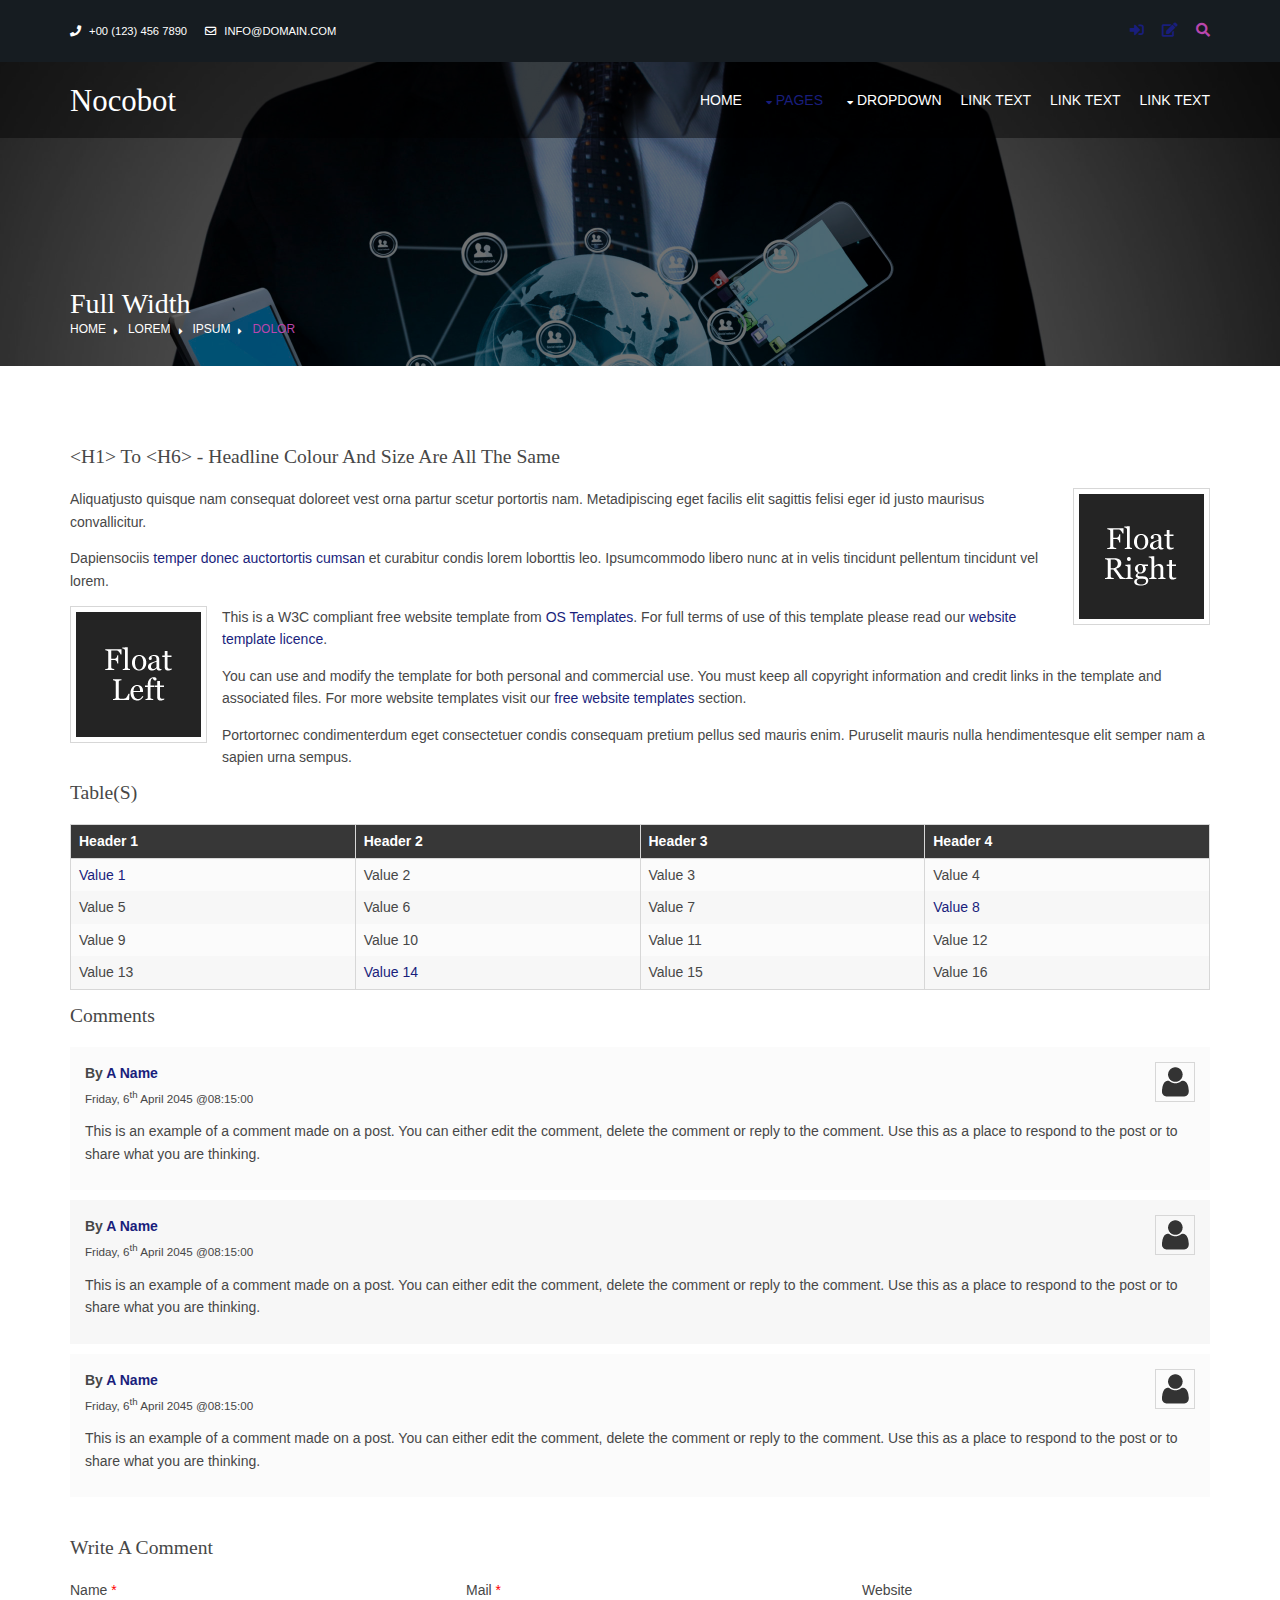
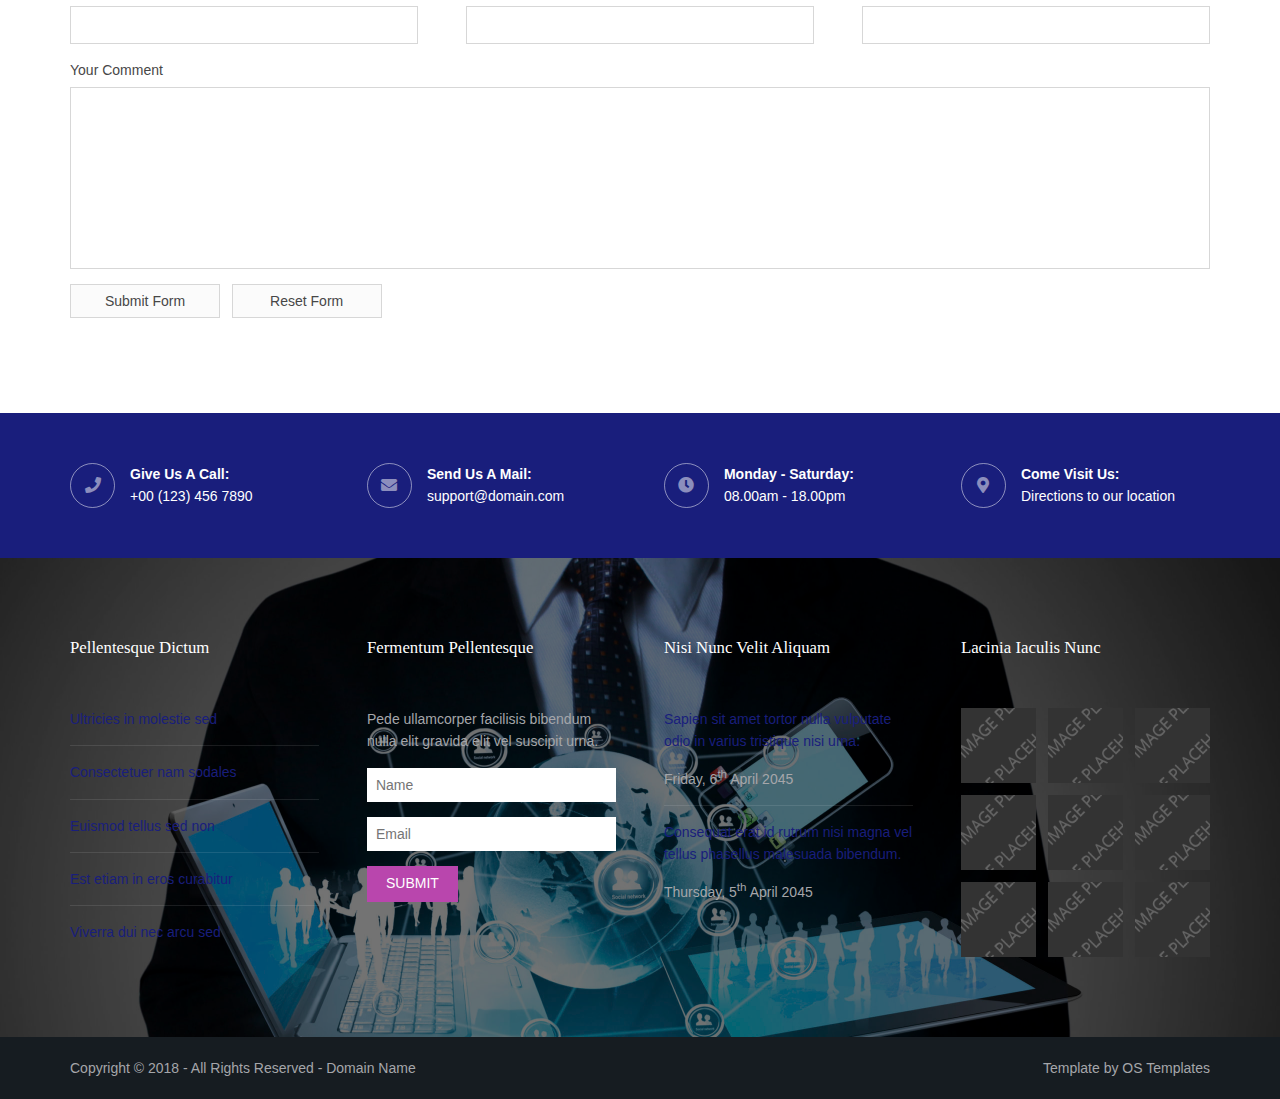
<file: pages/full-width.html>
<!DOCTYPE html>
<!--
Template Name: Nocobot
Author: <a href="https://www.os-templates.com/">OS Templates</a>
Author URI: https://www.os-templates.com/
Copyright: OS-Templates.com
Licence: Free to use under our free template licence terms
Licence URI: https://www.os-templates.com/template-terms
-->
<html lang="">
<!-- To declare your language - read more here: https://www.w3.org/International/questions/qa-html-language-declarations -->
<head>
<title>Nocobot | Pages | Full Width</title>
<meta charset="utf-8">
<meta name="viewport" content="width=device-width, initial-scale=1.0, maximum-scale=1.0, user-scalable=no">
<link href="../layout/styles/layout.css" rel="stylesheet" type="text/css" media="all">
</head>
<body id="top">
<!-- ################################################################################################ -->
<!-- ################################################################################################ -->
<!-- ################################################################################################ -->
<div class="wrapper row0">
  <div id="topbar" class="hoc clear">
    <div class="fl_left"> 
      <!-- ################################################################################################ -->
      <ul class="nospace">
        <li><i class="fas fa-phone rgtspace-5"></i> +00 (123) 456 7890</li>
        <li><i class="far fa-envelope rgtspace-5"></i> info@domain.com</li>
      </ul>
      <!-- ################################################################################################ -->
    </div>
    <div class="fl_right"> 
      <!-- ################################################################################################ -->
      <ul class="nospace">
        <li><a href="#" title="Login"><i class="fas fa-sign-in-alt"></i></a></li>
        <li><a href="#" title="Sign Up"><i class="fas fa-edit"></i></a></li>
        <li id="searchform">
          <div>
            <form action="#" method="post">
              <fieldset>
                <legend>Quick Search:</legend>
                <input type="text" placeholder="Enter search term&hellip;">
                <button type="submit"><i class="fas fa-search"></i></button>
              </fieldset>
            </form>
          </div>
        </li>
      </ul>
      <!-- ################################################################################################ -->
    </div>
  </div>
</div>
<!-- ################################################################################################ -->
<!-- ################################################################################################ -->
<!-- ################################################################################################ -->
<!-- Top Background Image Wrapper -->
<div class="bgded" style="background-image:url('../images/demo/backgrounds/01.png');"> 
  <!-- ################################################################################################ -->
  <div class="wrapper row1">
    <header id="header" class="hoc clear">
      <div id="logo" class="fl_left"> 
        <!-- ################################################################################################ -->
        <h1><a href="../index.html">Nocobot</a></h1>
        <!-- ################################################################################################ -->
      </div>
      <nav id="mainav" class="fl_right"> 
        <!-- ################################################################################################ -->
        <ul class="clear">
          <li><a href="../index.html">Home</a></li>
          <li class="active"><a class="drop" href="#">Pages</a>
            <ul>
              <li><a href="gallery.html">Gallery</a></li>
              <li class="active"><a href="full-width.html">Full Width</a></li>
              <li><a href="sidebar-left.html">Sidebar Left</a></li>
              <li><a href="sidebar-right.html">Sidebar Right</a></li>
              <li><a href="basic-grid.html">Basic Grid</a></li>
              <li><a href="font-icons.html">Font Icons</a></li>
            </ul>
          </li>
          <li><a class="drop" href="#">Dropdown</a>
            <ul>
              <li><a href="#">Level 2</a></li>
              <li><a class="drop" href="#">Level 2 + Drop</a>
                <ul>
                  <li><a href="#">Level 3</a></li>
                  <li><a href="#">Level 3</a></li>
                  <li><a href="#">Level 3</a></li>
                </ul>
              </li>
              <li><a href="#">Level 2</a></li>
            </ul>
          </li>
          <li><a href="#">Link Text</a></li>
          <li><a href="#">Link Text</a></li>
          <li><a href="#">Link Text</a></li>
        </ul>
        <!-- ################################################################################################ -->
      </nav>
    </header>
  </div>
  <!-- ################################################################################################ -->
  <!-- ################################################################################################ -->
  <!-- ################################################################################################ -->
  <div class="overlay">
    <div id="breadcrumb" class="hoc clear"> 
      <!-- ################################################################################################ -->
      <h6 class="heading">Full Width</h6>
      <ul>
        <li><a href="#">Home</a></li>
        <li><a href="#">Lorem</a></li>
        <li><a href="#">Ipsum</a></li>
        <li><a href="#">Dolor</a></li>
      </ul>
      <!-- ################################################################################################ -->
    </div>
  </div>
  <!-- ################################################################################################ -->
</div>
<!-- End Top Background Image Wrapper -->
<!-- ################################################################################################ -->
<!-- ################################################################################################ -->
<!-- ################################################################################################ -->
<div class="wrapper row3">
  <main class="hoc container clear"> 
    <!-- main body -->
    <!-- ################################################################################################ -->
    <div class="content"> 
      <!-- ################################################################################################ -->
      <h1>&lt;h1&gt; to &lt;h6&gt; - Headline Colour and Size Are All The Same</h1>
      <img class="imgr borderedbox inspace-5" src="../images/demo/imgr.gif" alt="">
      <p>Aliquatjusto quisque nam consequat doloreet vest orna partur scetur portortis nam. Metadipiscing eget facilis elit sagittis felisi eger id justo maurisus convallicitur.</p>
      <p>Dapiensociis <a href="#">temper donec auctortortis cumsan</a> et curabitur condis lorem loborttis leo. Ipsumcommodo libero nunc at in velis tincidunt pellentum tincidunt vel lorem.</p>
      <img class="imgl borderedbox inspace-5" src="../images/demo/imgl.gif" alt="">
      <p>This is a W3C compliant free website template from <a href="https://www.os-templates.com/" title="Free Website Templates">OS Templates</a>. For full terms of use of this template please read our <a href="https://www.os-templates.com/template-terms">website template licence</a>.</p>
      <p>You can use and modify the template for both personal and commercial use. You must keep all copyright information and credit links in the template and associated files. For more website templates visit our <a href="https://www.os-templates.com/">free website templates</a> section.</p>
      <p>Portortornec condimenterdum eget consectetuer condis consequam pretium pellus sed mauris enim. Puruselit mauris nulla hendimentesque elit semper nam a sapien urna sempus.</p>
      <h1>Table(s)</h1>
      <div class="scrollable">
        <table>
          <thead>
            <tr>
              <th>Header 1</th>
              <th>Header 2</th>
              <th>Header 3</th>
              <th>Header 4</th>
            </tr>
          </thead>
          <tbody>
            <tr>
              <td><a href="#">Value 1</a></td>
              <td>Value 2</td>
              <td>Value 3</td>
              <td>Value 4</td>
            </tr>
            <tr>
              <td>Value 5</td>
              <td>Value 6</td>
              <td>Value 7</td>
              <td><a href="#">Value 8</a></td>
            </tr>
            <tr>
              <td>Value 9</td>
              <td>Value 10</td>
              <td>Value 11</td>
              <td>Value 12</td>
            </tr>
            <tr>
              <td>Value 13</td>
              <td><a href="#">Value 14</a></td>
              <td>Value 15</td>
              <td>Value 16</td>
            </tr>
          </tbody>
        </table>
      </div>
      <div id="comments">
        <h2>Comments</h2>
        <ul>
          <li>
            <article>
              <header>
                <figure class="avatar"><img src="../images/demo/avatar.png" alt=""></figure>
                <address>
                By <a href="#">A Name</a>
                </address>
                <time datetime="2045-04-06T08:15+00:00">Friday, 6<sup>th</sup> April 2045 @08:15:00</time>
              </header>
              <div class="comcont">
                <p>This is an example of a comment made on a post. You can either edit the comment, delete the comment or reply to the comment. Use this as a place to respond to the post or to share what you are thinking.</p>
              </div>
            </article>
          </li>
          <li>
            <article>
              <header>
                <figure class="avatar"><img src="../images/demo/avatar.png" alt=""></figure>
                <address>
                By <a href="#">A Name</a>
                </address>
                <time datetime="2045-04-06T08:15+00:00">Friday, 6<sup>th</sup> April 2045 @08:15:00</time>
              </header>
              <div class="comcont">
                <p>This is an example of a comment made on a post. You can either edit the comment, delete the comment or reply to the comment. Use this as a place to respond to the post or to share what you are thinking.</p>
              </div>
            </article>
          </li>
          <li>
            <article>
              <header>
                <figure class="avatar"><img src="../images/demo/avatar.png" alt=""></figure>
                <address>
                By <a href="#">A Name</a>
                </address>
                <time datetime="2045-04-06T08:15+00:00">Friday, 6<sup>th</sup> April 2045 @08:15:00</time>
              </header>
              <div class="comcont">
                <p>This is an example of a comment made on a post. You can either edit the comment, delete the comment or reply to the comment. Use this as a place to respond to the post or to share what you are thinking.</p>
              </div>
            </article>
          </li>
        </ul>
        <h2>Write A Comment</h2>
        <form action="#" method="post">
          <div class="one_third first">
            <label for="name">Name <span>*</span></label>
            <input type="text" name="name" id="name" value="" size="22" required>
          </div>
          <div class="one_third">
            <label for="email">Mail <span>*</span></label>
            <input type="email" name="email" id="email" value="" size="22" required>
          </div>
          <div class="one_third">
            <label for="url">Website</label>
            <input type="url" name="url" id="url" value="" size="22">
          </div>
          <div class="block clear">
            <label for="comment">Your Comment</label>
            <textarea name="comment" id="comment" cols="25" rows="10"></textarea>
          </div>
          <div>
            <input type="submit" name="submit" value="Submit Form">
            &nbsp;
            <input type="reset" name="reset" value="Reset Form">
          </div>
        </form>
      </div>
      <!-- ################################################################################################ -->
    </div>
    <!-- ################################################################################################ -->
    <!-- / main body -->
    <div class="clear"></div>
  </main>
</div>
<!-- ################################################################################################ -->
<!-- ################################################################################################ -->
<!-- ################################################################################################ -->
<div class="wrapper coloured">
  <section id="ctdetails" class="hoc clear"> 
    <!-- ################################################################################################ -->
    <ul class="nospace clear">
      <li class="one_quarter first">
        <div class="block clear"><a href="#"><i class="fas fa-phone"></i></a> <span><strong>Give us a call:</strong> +00 (123) 456 7890</span></div>
      </li>
      <li class="one_quarter">
        <div class="block clear"><a href="#"><i class="fas fa-envelope"></i></a> <span><strong>Send us a mail:</strong> support@domain.com</span></div>
      </li>
      <li class="one_quarter">
        <div class="block clear"><a href="#"><i class="fas fa-clock"></i></a> <span><strong> Monday - Saturday:</strong> 08.00am - 18.00pm</span></div>
      </li>
      <li class="one_quarter">
        <div class="block clear"><a href="#"><i class="fas fa-map-marker-alt"></i></a> <span><strong>Come visit us:</strong> Directions to <a href="#">our location</a></span></div>
      </li>
    </ul>
    <!-- ################################################################################################ -->
  </section>
</div>
<!-- ################################################################################################ -->
<!-- ################################################################################################ -->
<!-- ################################################################################################ -->
<div class="bgded overlay row4" style="background-image:url('../images/demo/backgrounds/01.png');">
  <footer id="footer" class="hoc clear"> 
    <!-- ################################################################################################ -->
    <div class="one_quarter first">
      <h6 class="heading">Pellentesque dictum</h6>
      <ul class="nospace linklist">
        <li><a href="#">Ultricies in molestie sed</a></li>
        <li><a href="#">Consectetuer nam sodales</a></li>
        <li><a href="#">Euismod tellus sed non</a></li>
        <li><a href="#">Est etiam in eros curabitur</a></li>
        <li><a href="#">Viverra dui nec arcu sed</a></li>
      </ul>
    </div>
    <div class="one_quarter">
      <h6 class="heading">Fermentum pellentesque</h6>
      <p class="nospace btmspace-15">Pede ullamcorper facilisis bibendum nulla elit gravida elit vel suscipit urna.</p>
      <form action="#" method="post">
        <fieldset>
          <legend>Newsletter:</legend>
          <input class="btmspace-15" type="text" value="" placeholder="Name">
          <input class="btmspace-15" type="text" value="" placeholder="Email">
          <button type="submit" value="submit">Submit</button>
        </fieldset>
      </form>
    </div>
    <div class="one_quarter">
      <h6 class="heading">Nisi nunc velit aliquam</h6>
      <ul class="nospace linklist">
        <li>
          <article>
            <p class="nospace btmspace-10"><a href="#">Sapien sit amet tortor nulla vulputate odio in varius tristique nisi urna.</a></p>
            <time class="block font-xs" datetime="2045-04-06">Friday, 6<sup>th</sup> April 2045</time>
          </article>
        </li>
        <li>
          <article>
            <p class="nospace btmspace-10"><a href="#">Consequat erat id rutrum nisi magna vel tellus phasellus malesuada bibendum.</a></p>
            <time class="block font-xs" datetime="2045-04-05">Thursday, 5<sup>th</sup> April 2045</time>
          </article>
        </li>
      </ul>
    </div>
    <div class="one_quarter">
      <h6 class="heading">Lacinia iaculis nunc</h6>
      <ul class="nospace clear latestimg">
        <li><a class="imgover" href="#"><img src="../images/demo/100x100.png" alt=""></a></li>
        <li><a class="imgover" href="#"><img src="../images/demo/100x100.png" alt=""></a></li>
        <li><a class="imgover" href="#"><img src="../images/demo/100x100.png" alt=""></a></li>
        <li><a class="imgover" href="#"><img src="../images/demo/100x100.png" alt=""></a></li>
        <li><a class="imgover" href="#"><img src="../images/demo/100x100.png" alt=""></a></li>
        <li><a class="imgover" href="#"><img src="../images/demo/100x100.png" alt=""></a></li>
        <li><a class="imgover" href="#"><img src="../images/demo/100x100.png" alt=""></a></li>
        <li><a class="imgover" href="#"><img src="../images/demo/100x100.png" alt=""></a></li>
        <li><a class="imgover" href="#"><img src="../images/demo/100x100.png" alt=""></a></li>
      </ul>
    </div>
    <!-- ################################################################################################ -->
  </footer>
</div>
<!-- ################################################################################################ -->
<!-- ################################################################################################ -->
<!-- ################################################################################################ -->
<div class="wrapper row5">
  <div id="copyright" class="hoc clear"> 
    <!-- ################################################################################################ -->
    <p class="fl_left">Copyright &copy; 2018 - All Rights Reserved - <a href="#">Domain Name</a></p>
    <p class="fl_right">Template by <a target="_blank" href="https://www.os-templates.com/" title="Free Website Templates">OS Templates</a></p>
    <!-- ################################################################################################ -->
  </div>
</div>
<!-- ################################################################################################ -->
<!-- ################################################################################################ -->
<!-- ################################################################################################ -->
<a id="backtotop" href="#top"><i class="fas fa-chevron-up"></i></a>
<!-- JAVASCRIPTS -->
<script src="../layout/scripts/jquery.min.js"></script>
<script src="../layout/scripts/jquery.backtotop.js"></script>
<script src="../layout/scripts/jquery.mobilemenu.js"></script>
</body>
</html>
</file>
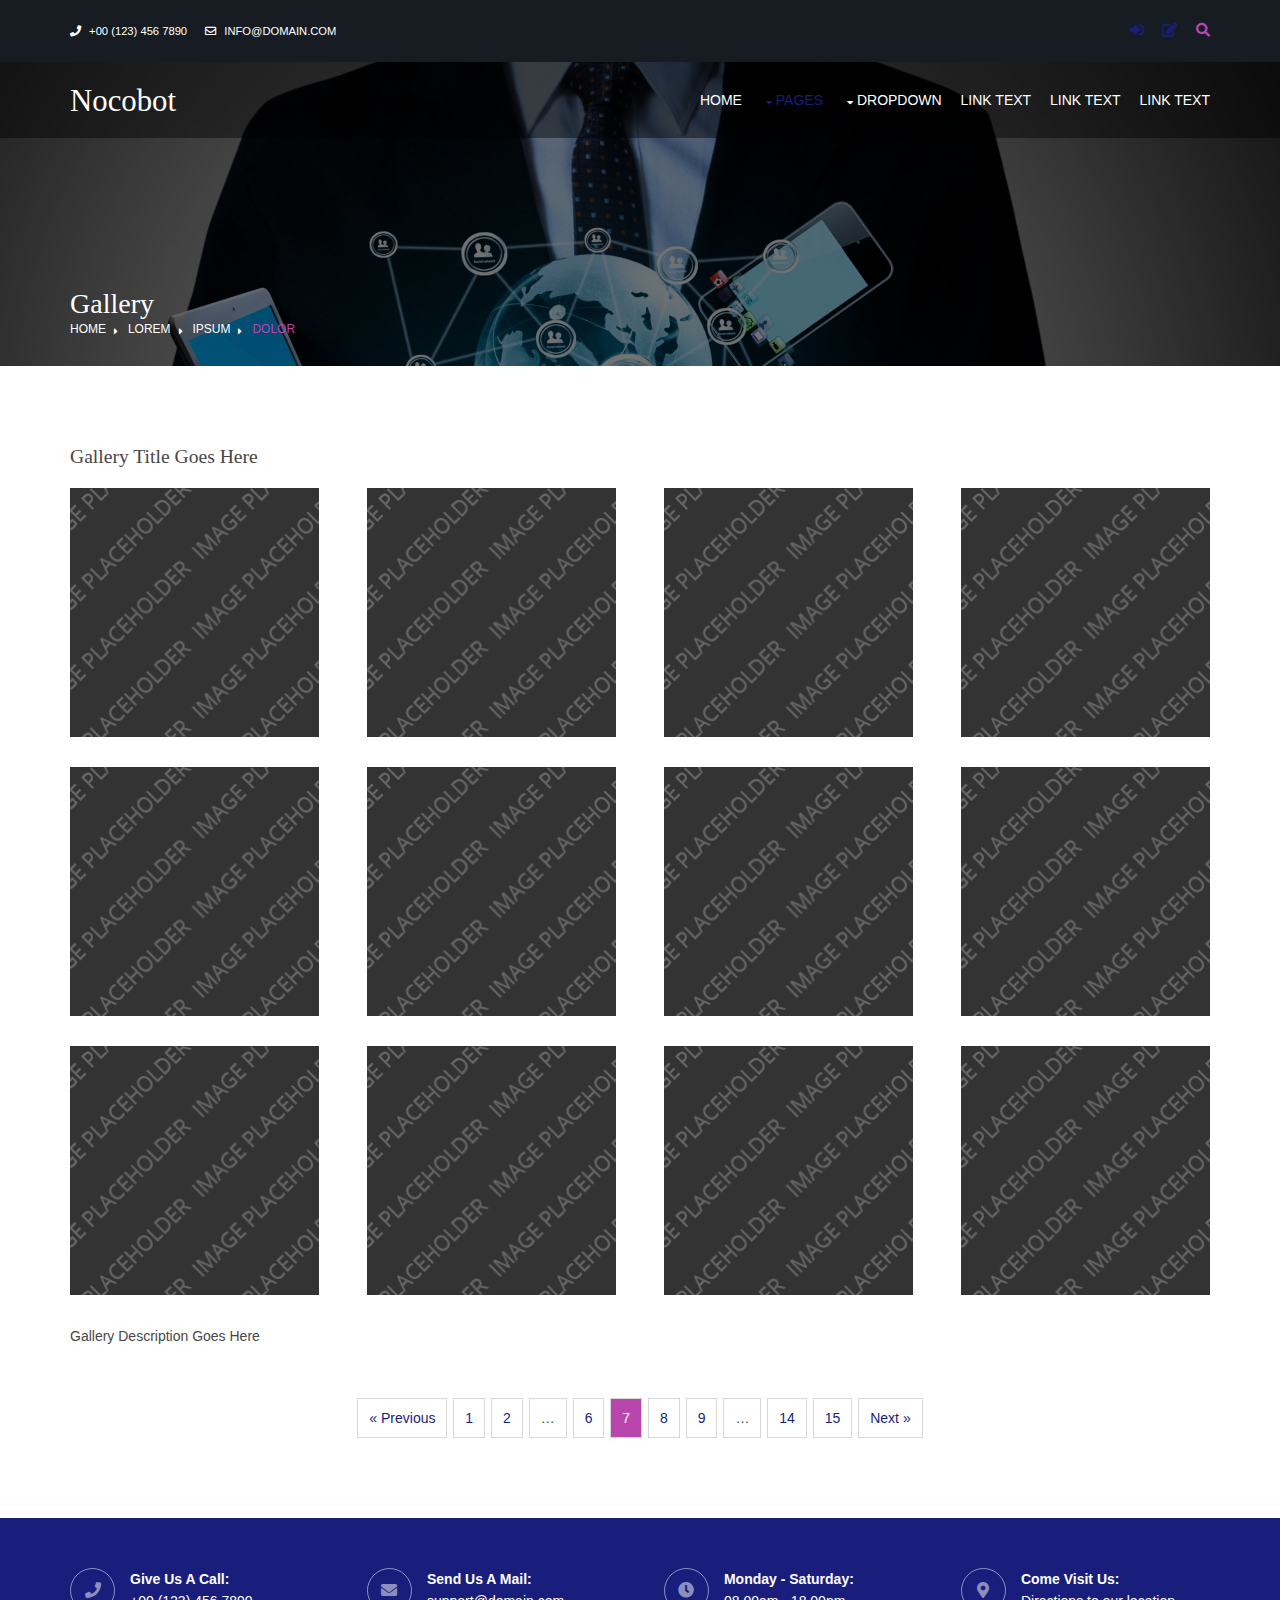
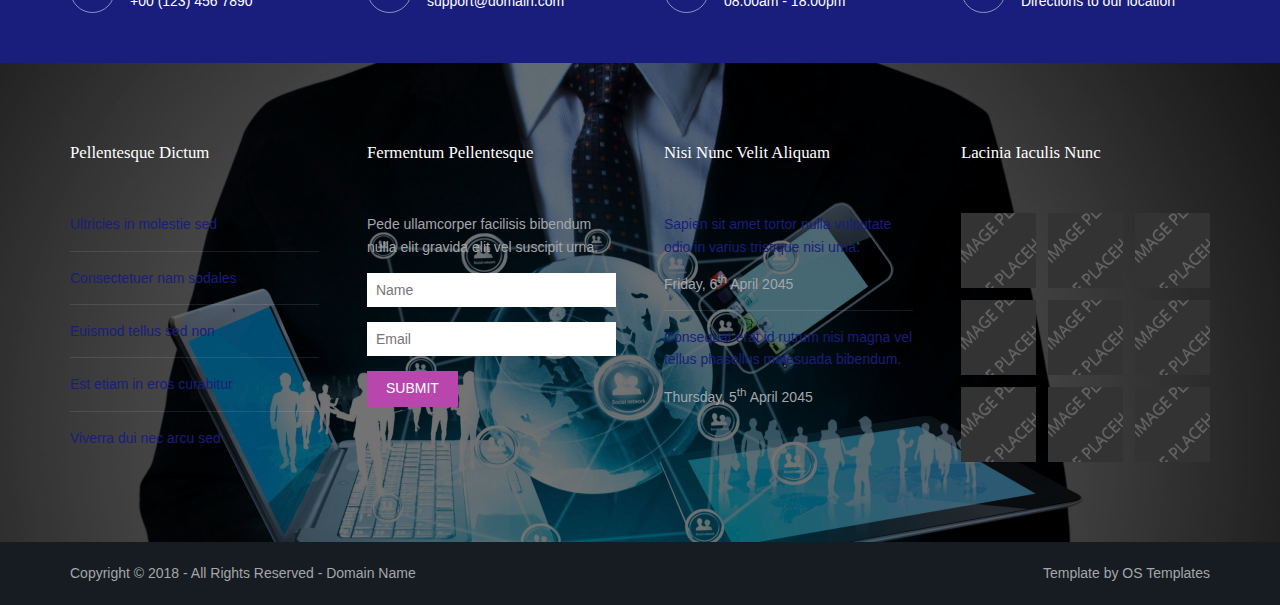
<file: pages/gallery.html>
<!DOCTYPE html>
<!--
Template Name: Nocobot
Author: <a href="https://www.os-templates.com/">OS Templates</a>
Author URI: https://www.os-templates.com/
Copyright: OS-Templates.com
Licence: Free to use under our free template licence terms
Licence URI: https://www.os-templates.com/template-terms
-->
<html lang="">
<!-- To declare your language - read more here: https://www.w3.org/International/questions/qa-html-language-declarations -->
<head>
<title>Nocobot | Pages | Gallery</title>
<meta charset="utf-8">
<meta name="viewport" content="width=device-width, initial-scale=1.0, maximum-scale=1.0, user-scalable=no">
<link href="../layout/styles/layout.css" rel="stylesheet" type="text/css" media="all">
</head>
<body id="top">
<!-- ################################################################################################ -->
<!-- ################################################################################################ -->
<!-- ################################################################################################ -->
<div class="wrapper row0">
  <div id="topbar" class="hoc clear">
    <div class="fl_left"> 
      <!-- ################################################################################################ -->
      <ul class="nospace">
        <li><i class="fas fa-phone rgtspace-5"></i> +00 (123) 456 7890</li>
        <li><i class="far fa-envelope rgtspace-5"></i> info@domain.com</li>
      </ul>
      <!-- ################################################################################################ -->
    </div>
    <div class="fl_right"> 
      <!-- ################################################################################################ -->
      <ul class="nospace">
        <li><a href="#" title="Login"><i class="fas fa-sign-in-alt"></i></a></li>
        <li><a href="#" title="Sign Up"><i class="fas fa-edit"></i></a></li>
        <li id="searchform">
          <div>
            <form action="#" method="post">
              <fieldset>
                <legend>Quick Search:</legend>
                <input type="text" placeholder="Enter search term&hellip;">
                <button type="submit"><i class="fas fa-search"></i></button>
              </fieldset>
            </form>
          </div>
        </li>
      </ul>
      <!-- ################################################################################################ -->
    </div>
  </div>
</div>
<!-- ################################################################################################ -->
<!-- ################################################################################################ -->
<!-- ################################################################################################ -->
<!-- Top Background Image Wrapper -->
<div class="bgded" style="background-image:url('../images/demo/backgrounds/01.png');"> 
  <!-- ################################################################################################ -->
  <div class="wrapper row1">
    <header id="header" class="hoc clear">
      <div id="logo" class="fl_left"> 
        <!-- ################################################################################################ -->
        <h1><a href="../index.html">Nocobot</a></h1>
        <!-- ################################################################################################ -->
      </div>
      <nav id="mainav" class="fl_right"> 
        <!-- ################################################################################################ -->
        <ul class="clear">
          <li><a href="../index.html">Home</a></li>
          <li class="active"><a class="drop" href="#">Pages</a>
            <ul>
              <li class="active"><a href="gallery.html">Gallery</a></li>
              <li><a href="full-width.html">Full Width</a></li>
              <li><a href="sidebar-left.html">Sidebar Left</a></li>
              <li><a href="sidebar-right.html">Sidebar Right</a></li>
              <li><a href="basic-grid.html">Basic Grid</a></li>
              <li><a href="font-icons.html">Font Icons</a></li>
            </ul>
          </li>
          <li><a class="drop" href="#">Dropdown</a>
            <ul>
              <li><a href="#">Level 2</a></li>
              <li><a class="drop" href="#">Level 2 + Drop</a>
                <ul>
                  <li><a href="#">Level 3</a></li>
                  <li><a href="#">Level 3</a></li>
                  <li><a href="#">Level 3</a></li>
                </ul>
              </li>
              <li><a href="#">Level 2</a></li>
            </ul>
          </li>
          <li><a href="#">Link Text</a></li>
          <li><a href="#">Link Text</a></li>
          <li><a href="#">Link Text</a></li>
        </ul>
        <!-- ################################################################################################ -->
      </nav>
    </header>
  </div>
  <!-- ################################################################################################ -->
  <!-- ################################################################################################ -->
  <!-- ################################################################################################ -->
  <div class="overlay">
    <div id="breadcrumb" class="hoc clear"> 
      <!-- ################################################################################################ -->
      <h6 class="heading">Gallery</h6>
      <ul>
        <li><a href="#">Home</a></li>
        <li><a href="#">Lorem</a></li>
        <li><a href="#">Ipsum</a></li>
        <li><a href="#">Dolor</a></li>
      </ul>
      <!-- ################################################################################################ -->
    </div>
  </div>
  <!-- ################################################################################################ -->
</div>
<!-- End Top Background Image Wrapper -->
<!-- ################################################################################################ -->
<!-- ################################################################################################ -->
<!-- ################################################################################################ -->
<div class="wrapper row3">
  <main class="hoc container clear"> 
    <!-- main body -->
    <!-- ################################################################################################ -->
    <div class="content"> 
      <!-- ################################################################################################ -->
      <div id="gallery">
        <figure>
          <header class="heading">Gallery Title Goes Here</header>
          <ul class="nospace clear">
            <li class="one_quarter first"><a href="#"><img src="../images/demo/gallery/01.png" alt=""></a></li>
            <li class="one_quarter"><a href="#"><img src="../images/demo/gallery/01.png" alt=""></a></li>
            <li class="one_quarter"><a href="#"><img src="../images/demo/gallery/01.png" alt=""></a></li>
            <li class="one_quarter"><a href="#"><img src="../images/demo/gallery/01.png" alt=""></a></li>
            <li class="one_quarter first"><a href="#"><img src="../images/demo/gallery/01.png" alt=""></a></li>
            <li class="one_quarter"><a href="#"><img src="../images/demo/gallery/01.png" alt=""></a></li>
            <li class="one_quarter"><a href="#"><img src="../images/demo/gallery/01.png" alt=""></a></li>
            <li class="one_quarter"><a href="#"><img src="../images/demo/gallery/01.png" alt=""></a></li>
            <li class="one_quarter first"><a href="#"><img src="../images/demo/gallery/01.png" alt=""></a></li>
            <li class="one_quarter"><a href="#"><img src="../images/demo/gallery/01.png" alt=""></a></li>
            <li class="one_quarter"><a href="#"><img src="../images/demo/gallery/01.png" alt=""></a></li>
            <li class="one_quarter"><a href="#"><img src="../images/demo/gallery/01.png" alt=""></a></li>
          </ul>
          <figcaption>Gallery Description Goes Here</figcaption>
        </figure>
      </div>
      <!-- ################################################################################################ -->
      <!-- ################################################################################################ -->
      <nav class="pagination">
        <ul>
          <li><a href="#">&laquo; Previous</a></li>
          <li><a href="#">1</a></li>
          <li><a href="#">2</a></li>
          <li><strong>&hellip;</strong></li>
          <li><a href="#">6</a></li>
          <li class="current"><strong>7</strong></li>
          <li><a href="#">8</a></li>
          <li><a href="#">9</a></li>
          <li><strong>&hellip;</strong></li>
          <li><a href="#">14</a></li>
          <li><a href="#">15</a></li>
          <li><a href="#">Next &raquo;</a></li>
        </ul>
      </nav>
      <!-- ################################################################################################ -->
    </div>
    <!-- ################################################################################################ -->
    <!-- / main body -->
    <div class="clear"></div>
  </main>
</div>
<!-- ################################################################################################ -->
<!-- ################################################################################################ -->
<!-- ################################################################################################ -->
<div class="wrapper coloured">
  <section id="ctdetails" class="hoc clear"> 
    <!-- ################################################################################################ -->
    <ul class="nospace clear">
      <li class="one_quarter first">
        <div class="block clear"><a href="#"><i class="fas fa-phone"></i></a> <span><strong>Give us a call:</strong> +00 (123) 456 7890</span></div>
      </li>
      <li class="one_quarter">
        <div class="block clear"><a href="#"><i class="fas fa-envelope"></i></a> <span><strong>Send us a mail:</strong> support@domain.com</span></div>
      </li>
      <li class="one_quarter">
        <div class="block clear"><a href="#"><i class="fas fa-clock"></i></a> <span><strong> Monday - Saturday:</strong> 08.00am - 18.00pm</span></div>
      </li>
      <li class="one_quarter">
        <div class="block clear"><a href="#"><i class="fas fa-map-marker-alt"></i></a> <span><strong>Come visit us:</strong> Directions to <a href="#">our location</a></span></div>
      </li>
    </ul>
    <!-- ################################################################################################ -->
  </section>
</div>
<!-- ################################################################################################ -->
<!-- ################################################################################################ -->
<!-- ################################################################################################ -->
<div class="bgded overlay row4" style="background-image:url('../images/demo/backgrounds/01.png');">
  <footer id="footer" class="hoc clear"> 
    <!-- ################################################################################################ -->
    <div class="one_quarter first">
      <h6 class="heading">Pellentesque dictum</h6>
      <ul class="nospace linklist">
        <li><a href="#">Ultricies in molestie sed</a></li>
        <li><a href="#">Consectetuer nam sodales</a></li>
        <li><a href="#">Euismod tellus sed non</a></li>
        <li><a href="#">Est etiam in eros curabitur</a></li>
        <li><a href="#">Viverra dui nec arcu sed</a></li>
      </ul>
    </div>
    <div class="one_quarter">
      <h6 class="heading">Fermentum pellentesque</h6>
      <p class="nospace btmspace-15">Pede ullamcorper facilisis bibendum nulla elit gravida elit vel suscipit urna.</p>
      <form action="#" method="post">
        <fieldset>
          <legend>Newsletter:</legend>
          <input class="btmspace-15" type="text" value="" placeholder="Name">
          <input class="btmspace-15" type="text" value="" placeholder="Email">
          <button type="submit" value="submit">Submit</button>
        </fieldset>
      </form>
    </div>
    <div class="one_quarter">
      <h6 class="heading">Nisi nunc velit aliquam</h6>
      <ul class="nospace linklist">
        <li>
          <article>
            <p class="nospace btmspace-10"><a href="#">Sapien sit amet tortor nulla vulputate odio in varius tristique nisi urna.</a></p>
            <time class="block font-xs" datetime="2045-04-06">Friday, 6<sup>th</sup> April 2045</time>
          </article>
        </li>
        <li>
          <article>
            <p class="nospace btmspace-10"><a href="#">Consequat erat id rutrum nisi magna vel tellus phasellus malesuada bibendum.</a></p>
            <time class="block font-xs" datetime="2045-04-05">Thursday, 5<sup>th</sup> April 2045</time>
          </article>
        </li>
      </ul>
    </div>
    <div class="one_quarter">
      <h6 class="heading">Lacinia iaculis nunc</h6>
      <ul class="nospace clear latestimg">
        <li><a class="imgover" href="#"><img src="../images/demo/100x100.png" alt=""></a></li>
        <li><a class="imgover" href="#"><img src="../images/demo/100x100.png" alt=""></a></li>
        <li><a class="imgover" href="#"><img src="../images/demo/100x100.png" alt=""></a></li>
        <li><a class="imgover" href="#"><img src="../images/demo/100x100.png" alt=""></a></li>
        <li><a class="imgover" href="#"><img src="../images/demo/100x100.png" alt=""></a></li>
        <li><a class="imgover" href="#"><img src="../images/demo/100x100.png" alt=""></a></li>
        <li><a class="imgover" href="#"><img src="../images/demo/100x100.png" alt=""></a></li>
        <li><a class="imgover" href="#"><img src="../images/demo/100x100.png" alt=""></a></li>
        <li><a class="imgover" href="#"><img src="../images/demo/100x100.png" alt=""></a></li>
      </ul>
    </div>
    <!-- ################################################################################################ -->
  </footer>
</div>
<!-- ################################################################################################ -->
<!-- ################################################################################################ -->
<!-- ################################################################################################ -->
<div class="wrapper row5">
  <div id="copyright" class="hoc clear"> 
    <!-- ################################################################################################ -->
    <p class="fl_left">Copyright &copy; 2018 - All Rights Reserved - <a href="#">Domain Name</a></p>
    <p class="fl_right">Template by <a target="_blank" href="https://www.os-templates.com/" title="Free Website Templates">OS Templates</a></p>
    <!-- ################################################################################################ -->
  </div>
</div>
<!-- ################################################################################################ -->
<!-- ################################################################################################ -->
<!-- ################################################################################################ -->
<a id="backtotop" href="#top"><i class="fas fa-chevron-up"></i></a>
<!-- JAVASCRIPTS -->
<script src="../layout/scripts/jquery.min.js"></script>
<script src="../layout/scripts/jquery.backtotop.js"></script>
<script src="../layout/scripts/jquery.mobilemenu.js"></script>
</body>
</html>
</file>
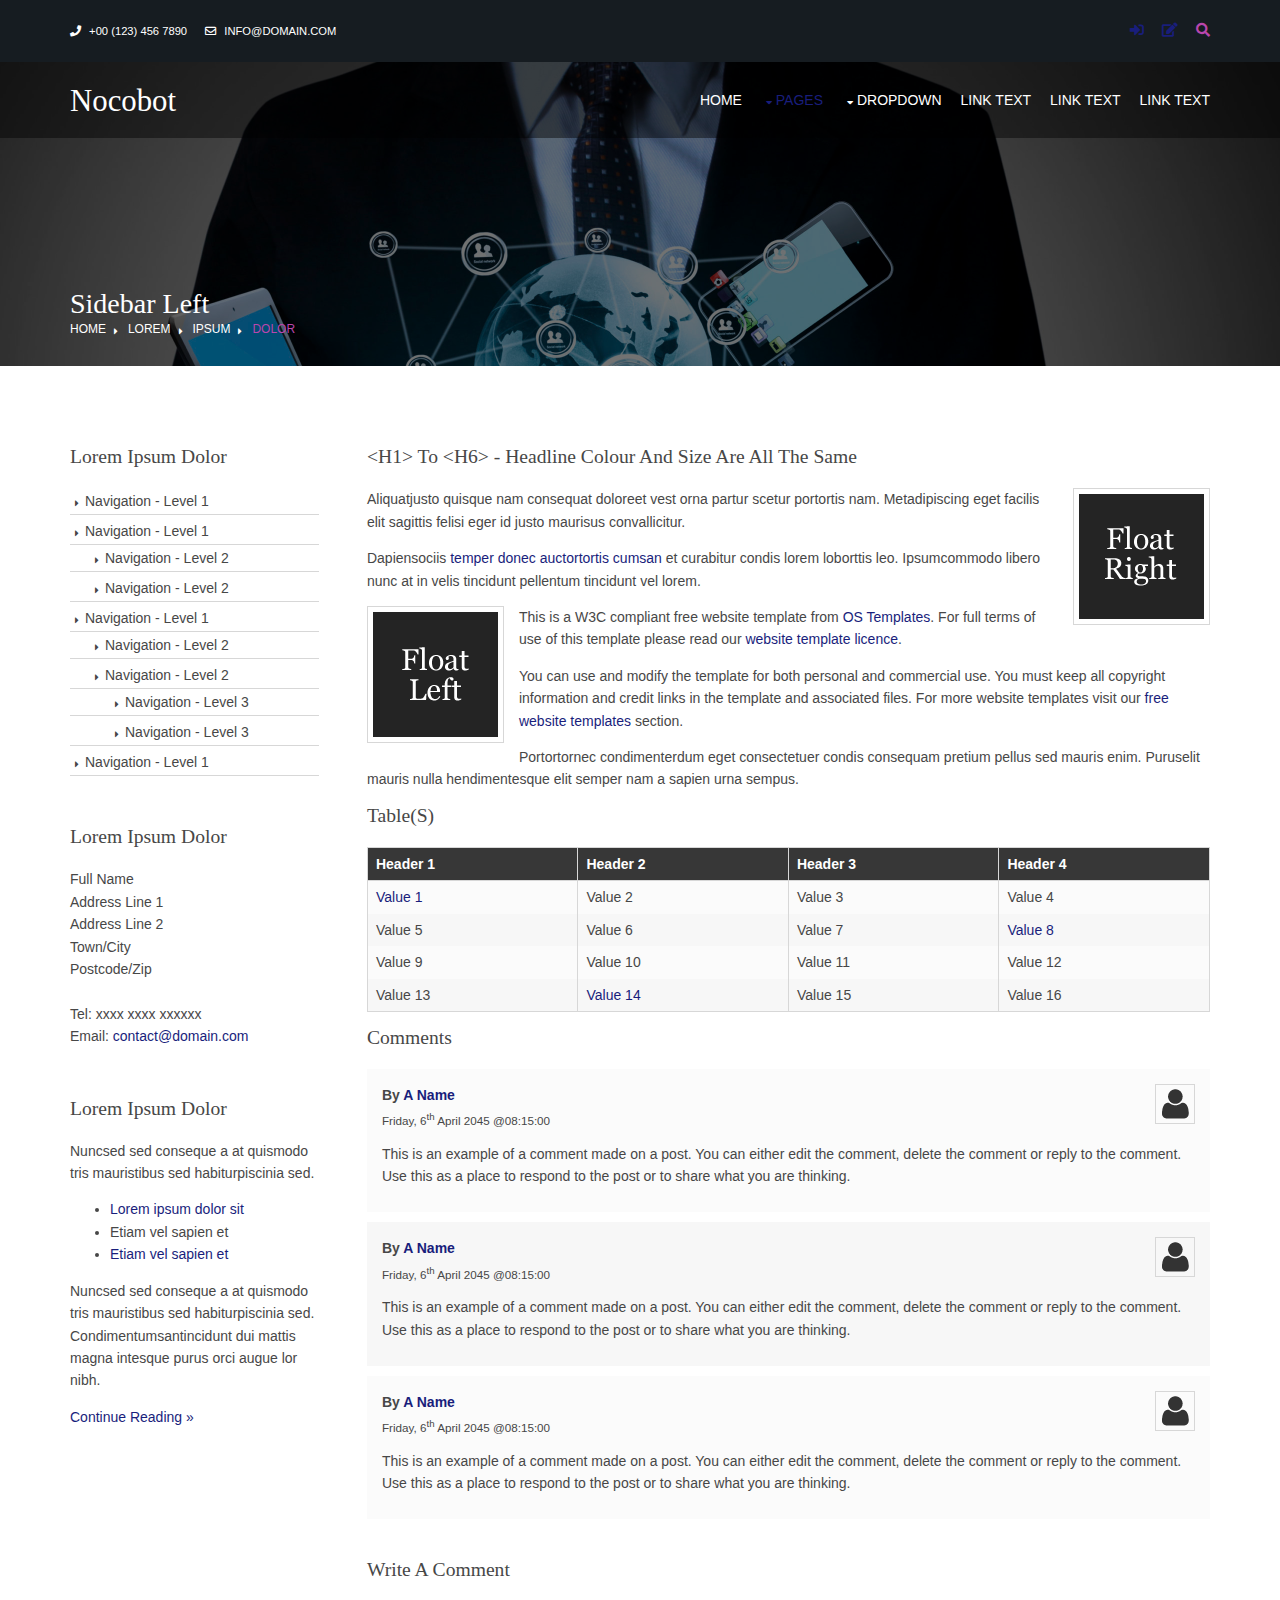
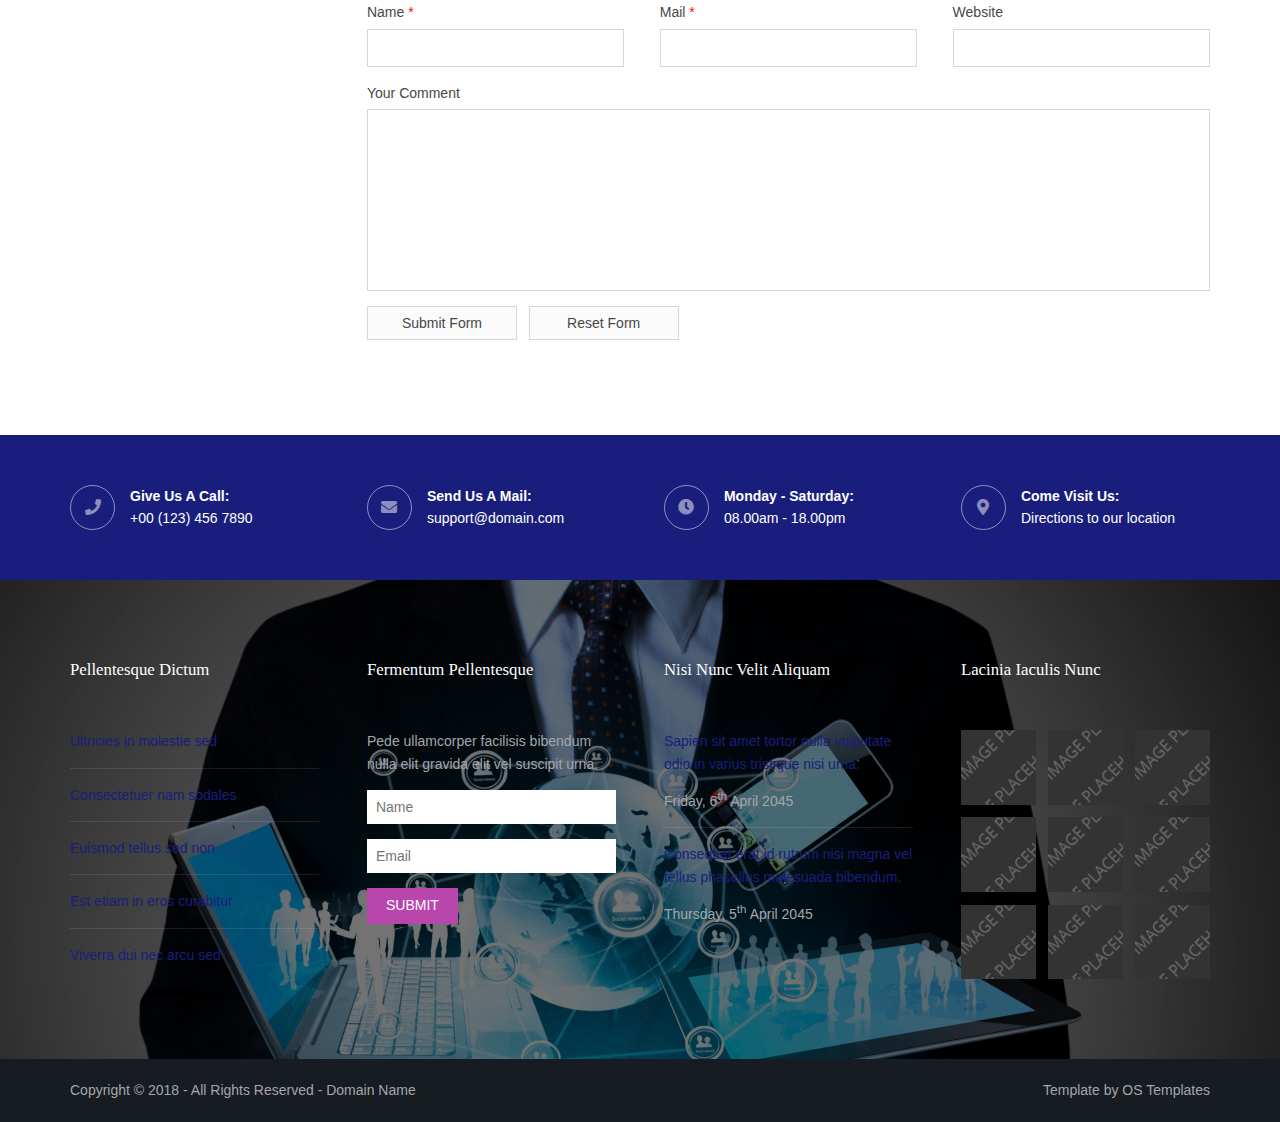
<file: pages/sidebar-left.html>
<!DOCTYPE html>
<!--
Template Name: Nocobot
Author: <a href="https://www.os-templates.com/">OS Templates</a>
Author URI: https://www.os-templates.com/
Copyright: OS-Templates.com
Licence: Free to use under our free template licence terms
Licence URI: https://www.os-templates.com/template-terms
-->
<html lang="">
<!-- To declare your language - read more here: https://www.w3.org/International/questions/qa-html-language-declarations -->
<head>
<title>Nocobot | Pages | Sidebar Left</title>
<meta charset="utf-8">
<meta name="viewport" content="width=device-width, initial-scale=1.0, maximum-scale=1.0, user-scalable=no">
<link href="../layout/styles/layout.css" rel="stylesheet" type="text/css" media="all">
</head>
<body id="top">
<!-- ################################################################################################ -->
<!-- ################################################################################################ -->
<!-- ################################################################################################ -->
<div class="wrapper row0">
  <div id="topbar" class="hoc clear">
    <div class="fl_left"> 
      <!-- ################################################################################################ -->
      <ul class="nospace">
        <li><i class="fas fa-phone rgtspace-5"></i> +00 (123) 456 7890</li>
        <li><i class="far fa-envelope rgtspace-5"></i> info@domain.com</li>
      </ul>
      <!-- ################################################################################################ -->
    </div>
    <div class="fl_right"> 
      <!-- ################################################################################################ -->
      <ul class="nospace">
        <li><a href="#" title="Login"><i class="fas fa-sign-in-alt"></i></a></li>
        <li><a href="#" title="Sign Up"><i class="fas fa-edit"></i></a></li>
        <li id="searchform">
          <div>
            <form action="#" method="post">
              <fieldset>
                <legend>Quick Search:</legend>
                <input type="text" placeholder="Enter search term&hellip;">
                <button type="submit"><i class="fas fa-search"></i></button>
              </fieldset>
            </form>
          </div>
        </li>
      </ul>
      <!-- ################################################################################################ -->
    </div>
  </div>
</div>
<!-- ################################################################################################ -->
<!-- ################################################################################################ -->
<!-- ################################################################################################ -->
<!-- Top Background Image Wrapper -->
<div class="bgded" style="background-image:url('../images/demo/backgrounds/01.png');"> 
  <!-- ################################################################################################ -->
  <div class="wrapper row1">
    <header id="header" class="hoc clear">
      <div id="logo" class="fl_left"> 
        <!-- ################################################################################################ -->
        <h1><a href="../index.html">Nocobot</a></h1>
        <!-- ################################################################################################ -->
      </div>
      <nav id="mainav" class="fl_right"> 
        <!-- ################################################################################################ -->
        <ul class="clear">
          <li><a href="../index.html">Home</a></li>
          <li class="active"><a class="drop" href="#">Pages</a>
            <ul>
              <li><a href="gallery.html">Gallery</a></li>
              <li><a href="full-width.html">Full Width</a></li>
              <li class="active"><a href="sidebar-left.html">Sidebar Left</a></li>
              <li><a href="sidebar-right.html">Sidebar Right</a></li>
              <li><a href="basic-grid.html">Basic Grid</a></li>
              <li><a href="font-icons.html">Font Icons</a></li>
            </ul>
          </li>
          <li><a class="drop" href="#">Dropdown</a>
            <ul>
              <li><a href="#">Level 2</a></li>
              <li><a class="drop" href="#">Level 2 + Drop</a>
                <ul>
                  <li><a href="#">Level 3</a></li>
                  <li><a href="#">Level 3</a></li>
                  <li><a href="#">Level 3</a></li>
                </ul>
              </li>
              <li><a href="#">Level 2</a></li>
            </ul>
          </li>
          <li><a href="#">Link Text</a></li>
          <li><a href="#">Link Text</a></li>
          <li><a href="#">Link Text</a></li>
        </ul>
        <!-- ################################################################################################ -->
      </nav>
    </header>
  </div>
  <!-- ################################################################################################ -->
  <!-- ################################################################################################ -->
  <!-- ################################################################################################ -->
  <div class="overlay">
    <div id="breadcrumb" class="hoc clear"> 
      <!-- ################################################################################################ -->
      <h6 class="heading">Sidebar Left</h6>
      <ul>
        <li><a href="#">Home</a></li>
        <li><a href="#">Lorem</a></li>
        <li><a href="#">Ipsum</a></li>
        <li><a href="#">Dolor</a></li>
      </ul>
      <!-- ################################################################################################ -->
    </div>
  </div>
  <!-- ################################################################################################ -->
</div>
<!-- End Top Background Image Wrapper -->
<!-- ################################################################################################ -->
<!-- ################################################################################################ -->
<!-- ################################################################################################ -->
<div class="wrapper row3">
  <main class="hoc container clear"> 
    <!-- main body -->
    <!-- ################################################################################################ -->
    <div class="sidebar one_quarter first"> 
      <!-- ################################################################################################ -->
      <h6>Lorem ipsum dolor</h6>
      <nav class="sdb_holder">
        <ul>
          <li><a href="#">Navigation - Level 1</a></li>
          <li><a href="#">Navigation - Level 1</a>
            <ul>
              <li><a href="#">Navigation - Level 2</a></li>
              <li><a href="#">Navigation - Level 2</a></li>
            </ul>
          </li>
          <li><a href="#">Navigation - Level 1</a>
            <ul>
              <li><a href="#">Navigation - Level 2</a></li>
              <li><a href="#">Navigation - Level 2</a>
                <ul>
                  <li><a href="#">Navigation - Level 3</a></li>
                  <li><a href="#">Navigation - Level 3</a></li>
                </ul>
              </li>
            </ul>
          </li>
          <li><a href="#">Navigation - Level 1</a></li>
        </ul>
      </nav>
      <div class="sdb_holder">
        <h6>Lorem ipsum dolor</h6>
        <address>
        Full Name<br>
        Address Line 1<br>
        Address Line 2<br>
        Town/City<br>
        Postcode/Zip<br>
        <br>
        Tel: xxxx xxxx xxxxxx<br>
        Email: <a href="#">contact@domain.com</a>
        </address>
      </div>
      <div class="sdb_holder">
        <article>
          <h6>Lorem ipsum dolor</h6>
          <p>Nuncsed sed conseque a at quismodo tris mauristibus sed habiturpiscinia sed.</p>
          <ul>
            <li><a href="#">Lorem ipsum dolor sit</a></li>
            <li>Etiam vel sapien et</li>
            <li><a href="#">Etiam vel sapien et</a></li>
          </ul>
          <p>Nuncsed sed conseque a at quismodo tris mauristibus sed habiturpiscinia sed. Condimentumsantincidunt dui mattis magna intesque purus orci augue lor nibh.</p>
          <p class="more"><a href="#">Continue Reading &raquo;</a></p>
        </article>
      </div>
      <!-- ################################################################################################ -->
    </div>
    <!-- ################################################################################################ -->
    <!-- ################################################################################################ -->
    <div class="content three_quarter"> 
      <!-- ################################################################################################ -->
      <h1>&lt;h1&gt; to &lt;h6&gt; - Headline Colour and Size Are All The Same</h1>
      <img class="imgr borderedbox inspace-5" src="../images/demo/imgr.gif" alt="">
      <p>Aliquatjusto quisque nam consequat doloreet vest orna partur scetur portortis nam. Metadipiscing eget facilis elit sagittis felisi eger id justo maurisus convallicitur.</p>
      <p>Dapiensociis <a href="#">temper donec auctortortis cumsan</a> et curabitur condis lorem loborttis leo. Ipsumcommodo libero nunc at in velis tincidunt pellentum tincidunt vel lorem.</p>
      <img class="imgl borderedbox inspace-5" src="../images/demo/imgl.gif" alt="">
      <p>This is a W3C compliant free website template from <a href="https://www.os-templates.com/" title="Free Website Templates">OS Templates</a>. For full terms of use of this template please read our <a href="https://www.os-templates.com/template-terms">website template licence</a>.</p>
      <p>You can use and modify the template for both personal and commercial use. You must keep all copyright information and credit links in the template and associated files. For more website templates visit our <a href="https://www.os-templates.com/">free website templates</a> section.</p>
      <p>Portortornec condimenterdum eget consectetuer condis consequam pretium pellus sed mauris enim. Puruselit mauris nulla hendimentesque elit semper nam a sapien urna sempus.</p>
      <h1>Table(s)</h1>
      <div class="scrollable">
        <table>
          <thead>
            <tr>
              <th>Header 1</th>
              <th>Header 2</th>
              <th>Header 3</th>
              <th>Header 4</th>
            </tr>
          </thead>
          <tbody>
            <tr>
              <td><a href="#">Value 1</a></td>
              <td>Value 2</td>
              <td>Value 3</td>
              <td>Value 4</td>
            </tr>
            <tr>
              <td>Value 5</td>
              <td>Value 6</td>
              <td>Value 7</td>
              <td><a href="#">Value 8</a></td>
            </tr>
            <tr>
              <td>Value 9</td>
              <td>Value 10</td>
              <td>Value 11</td>
              <td>Value 12</td>
            </tr>
            <tr>
              <td>Value 13</td>
              <td><a href="#">Value 14</a></td>
              <td>Value 15</td>
              <td>Value 16</td>
            </tr>
          </tbody>
        </table>
      </div>
      <div id="comments">
        <h2>Comments</h2>
        <ul>
          <li>
            <article>
              <header>
                <figure class="avatar"><img src="../images/demo/avatar.png" alt=""></figure>
                <address>
                By <a href="#">A Name</a>
                </address>
                <time datetime="2045-04-06T08:15+00:00">Friday, 6<sup>th</sup> April 2045 @08:15:00</time>
              </header>
              <div class="comcont">
                <p>This is an example of a comment made on a post. You can either edit the comment, delete the comment or reply to the comment. Use this as a place to respond to the post or to share what you are thinking.</p>
              </div>
            </article>
          </li>
          <li>
            <article>
              <header>
                <figure class="avatar"><img src="../images/demo/avatar.png" alt=""></figure>
                <address>
                By <a href="#">A Name</a>
                </address>
                <time datetime="2045-04-06T08:15+00:00">Friday, 6<sup>th</sup> April 2045 @08:15:00</time>
              </header>
              <div class="comcont">
                <p>This is an example of a comment made on a post. You can either edit the comment, delete the comment or reply to the comment. Use this as a place to respond to the post or to share what you are thinking.</p>
              </div>
            </article>
          </li>
          <li>
            <article>
              <header>
                <figure class="avatar"><img src="../images/demo/avatar.png" alt=""></figure>
                <address>
                By <a href="#">A Name</a>
                </address>
                <time datetime="2045-04-06T08:15+00:00">Friday, 6<sup>th</sup> April 2045 @08:15:00</time>
              </header>
              <div class="comcont">
                <p>This is an example of a comment made on a post. You can either edit the comment, delete the comment or reply to the comment. Use this as a place to respond to the post or to share what you are thinking.</p>
              </div>
            </article>
          </li>
        </ul>
        <h2>Write A Comment</h2>
        <form action="#" method="post">
          <div class="one_third first">
            <label for="name">Name <span>*</span></label>
            <input type="text" name="name" id="name" value="" size="22" required>
          </div>
          <div class="one_third">
            <label for="email">Mail <span>*</span></label>
            <input type="email" name="email" id="email" value="" size="22" required>
          </div>
          <div class="one_third">
            <label for="url">Website</label>
            <input type="url" name="url" id="url" value="" size="22">
          </div>
          <div class="block clear">
            <label for="comment">Your Comment</label>
            <textarea name="comment" id="comment" cols="25" rows="10"></textarea>
          </div>
          <div>
            <input type="submit" name="submit" value="Submit Form">
            &nbsp;
            <input type="reset" name="reset" value="Reset Form">
          </div>
        </form>
      </div>
      <!-- ################################################################################################ -->
    </div>
    <!-- ################################################################################################ -->
    <!-- / main body -->
    <div class="clear"></div>
  </main>
</div>
<!-- ################################################################################################ -->
<!-- ################################################################################################ -->
<!-- ################################################################################################ -->
<div class="wrapper coloured">
  <section id="ctdetails" class="hoc clear"> 
    <!-- ################################################################################################ -->
    <ul class="nospace clear">
      <li class="one_quarter first">
        <div class="block clear"><a href="#"><i class="fas fa-phone"></i></a> <span><strong>Give us a call:</strong> +00 (123) 456 7890</span></div>
      </li>
      <li class="one_quarter">
        <div class="block clear"><a href="#"><i class="fas fa-envelope"></i></a> <span><strong>Send us a mail:</strong> support@domain.com</span></div>
      </li>
      <li class="one_quarter">
        <div class="block clear"><a href="#"><i class="fas fa-clock"></i></a> <span><strong> Monday - Saturday:</strong> 08.00am - 18.00pm</span></div>
      </li>
      <li class="one_quarter">
        <div class="block clear"><a href="#"><i class="fas fa-map-marker-alt"></i></a> <span><strong>Come visit us:</strong> Directions to <a href="#">our location</a></span></div>
      </li>
    </ul>
    <!-- ################################################################################################ -->
  </section>
</div>
<!-- ################################################################################################ -->
<!-- ################################################################################################ -->
<!-- ################################################################################################ -->
<div class="bgded overlay row4" style="background-image:url('../images/demo/backgrounds/01.png');">
  <footer id="footer" class="hoc clear"> 
    <!-- ################################################################################################ -->
    <div class="one_quarter first">
      <h6 class="heading">Pellentesque dictum</h6>
      <ul class="nospace linklist">
        <li><a href="#">Ultricies in molestie sed</a></li>
        <li><a href="#">Consectetuer nam sodales</a></li>
        <li><a href="#">Euismod tellus sed non</a></li>
        <li><a href="#">Est etiam in eros curabitur</a></li>
        <li><a href="#">Viverra dui nec arcu sed</a></li>
      </ul>
    </div>
    <div class="one_quarter">
      <h6 class="heading">Fermentum pellentesque</h6>
      <p class="nospace btmspace-15">Pede ullamcorper facilisis bibendum nulla elit gravida elit vel suscipit urna.</p>
      <form action="#" method="post">
        <fieldset>
          <legend>Newsletter:</legend>
          <input class="btmspace-15" type="text" value="" placeholder="Name">
          <input class="btmspace-15" type="text" value="" placeholder="Email">
          <button type="submit" value="submit">Submit</button>
        </fieldset>
      </form>
    </div>
    <div class="one_quarter">
      <h6 class="heading">Nisi nunc velit aliquam</h6>
      <ul class="nospace linklist">
        <li>
          <article>
            <p class="nospace btmspace-10"><a href="#">Sapien sit amet tortor nulla vulputate odio in varius tristique nisi urna.</a></p>
            <time class="block font-xs" datetime="2045-04-06">Friday, 6<sup>th</sup> April 2045</time>
          </article>
        </li>
        <li>
          <article>
            <p class="nospace btmspace-10"><a href="#">Consequat erat id rutrum nisi magna vel tellus phasellus malesuada bibendum.</a></p>
            <time class="block font-xs" datetime="2045-04-05">Thursday, 5<sup>th</sup> April 2045</time>
          </article>
        </li>
      </ul>
    </div>
    <div class="one_quarter">
      <h6 class="heading">Lacinia iaculis nunc</h6>
      <ul class="nospace clear latestimg">
        <li><a class="imgover" href="#"><img src="../images/demo/100x100.png" alt=""></a></li>
        <li><a class="imgover" href="#"><img src="../images/demo/100x100.png" alt=""></a></li>
        <li><a class="imgover" href="#"><img src="../images/demo/100x100.png" alt=""></a></li>
        <li><a class="imgover" href="#"><img src="../images/demo/100x100.png" alt=""></a></li>
        <li><a class="imgover" href="#"><img src="../images/demo/100x100.png" alt=""></a></li>
        <li><a class="imgover" href="#"><img src="../images/demo/100x100.png" alt=""></a></li>
        <li><a class="imgover" href="#"><img src="../images/demo/100x100.png" alt=""></a></li>
        <li><a class="imgover" href="#"><img src="../images/demo/100x100.png" alt=""></a></li>
        <li><a class="imgover" href="#"><img src="../images/demo/100x100.png" alt=""></a></li>
      </ul>
    </div>
    <!-- ################################################################################################ -->
  </footer>
</div>
<!-- ################################################################################################ -->
<!-- ################################################################################################ -->
<!-- ################################################################################################ -->
<div class="wrapper row5">
  <div id="copyright" class="hoc clear"> 
    <!-- ################################################################################################ -->
    <p class="fl_left">Copyright &copy; 2018 - All Rights Reserved - <a href="#">Domain Name</a></p>
    <p class="fl_right">Template by <a target="_blank" href="https://www.os-templates.com/" title="Free Website Templates">OS Templates</a></p>
    <!-- ################################################################################################ -->
  </div>
</div>
<!-- ################################################################################################ -->
<!-- ################################################################################################ -->
<!-- ################################################################################################ -->
<a id="backtotop" href="#top"><i class="fas fa-chevron-up"></i></a>
<!-- JAVASCRIPTS -->
<script src="../layout/scripts/jquery.min.js"></script>
<script src="../layout/scripts/jquery.backtotop.js"></script>
<script src="../layout/scripts/jquery.mobilemenu.js"></script>
</body>
</html>
</file>
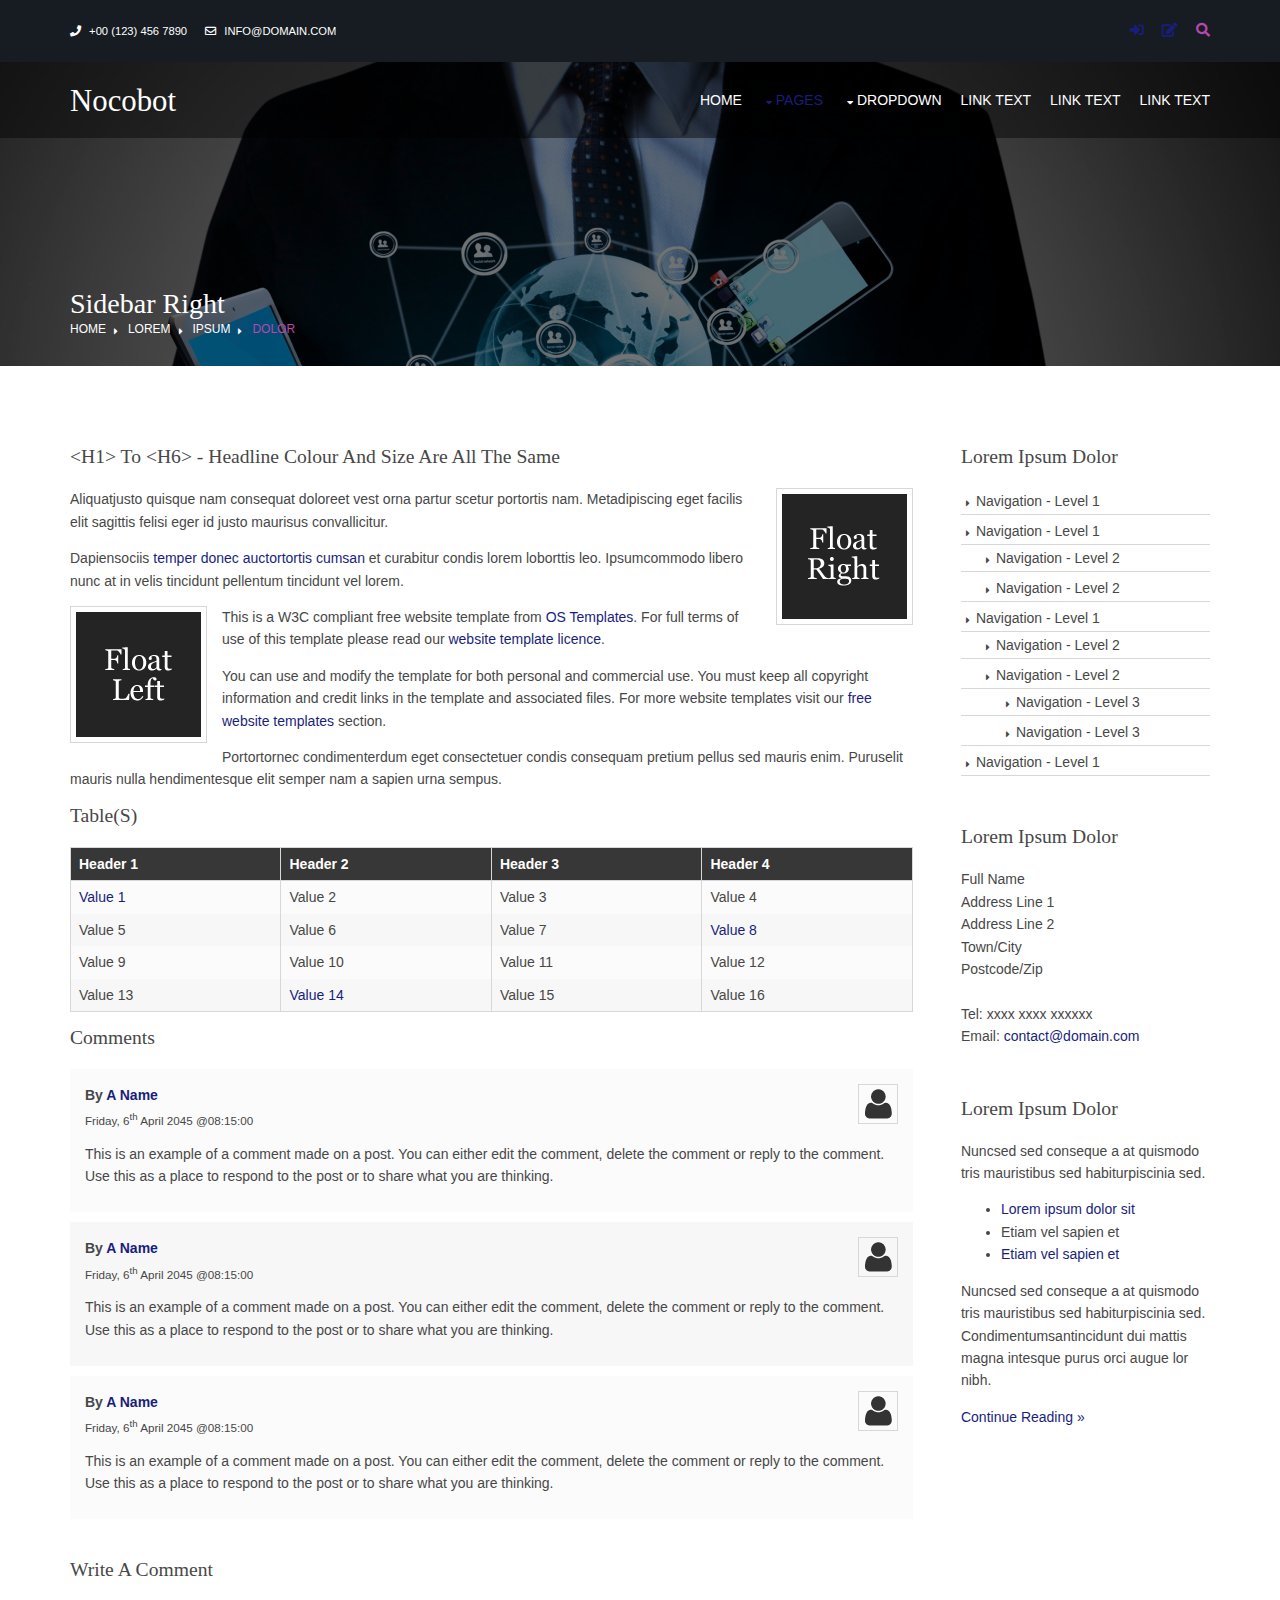
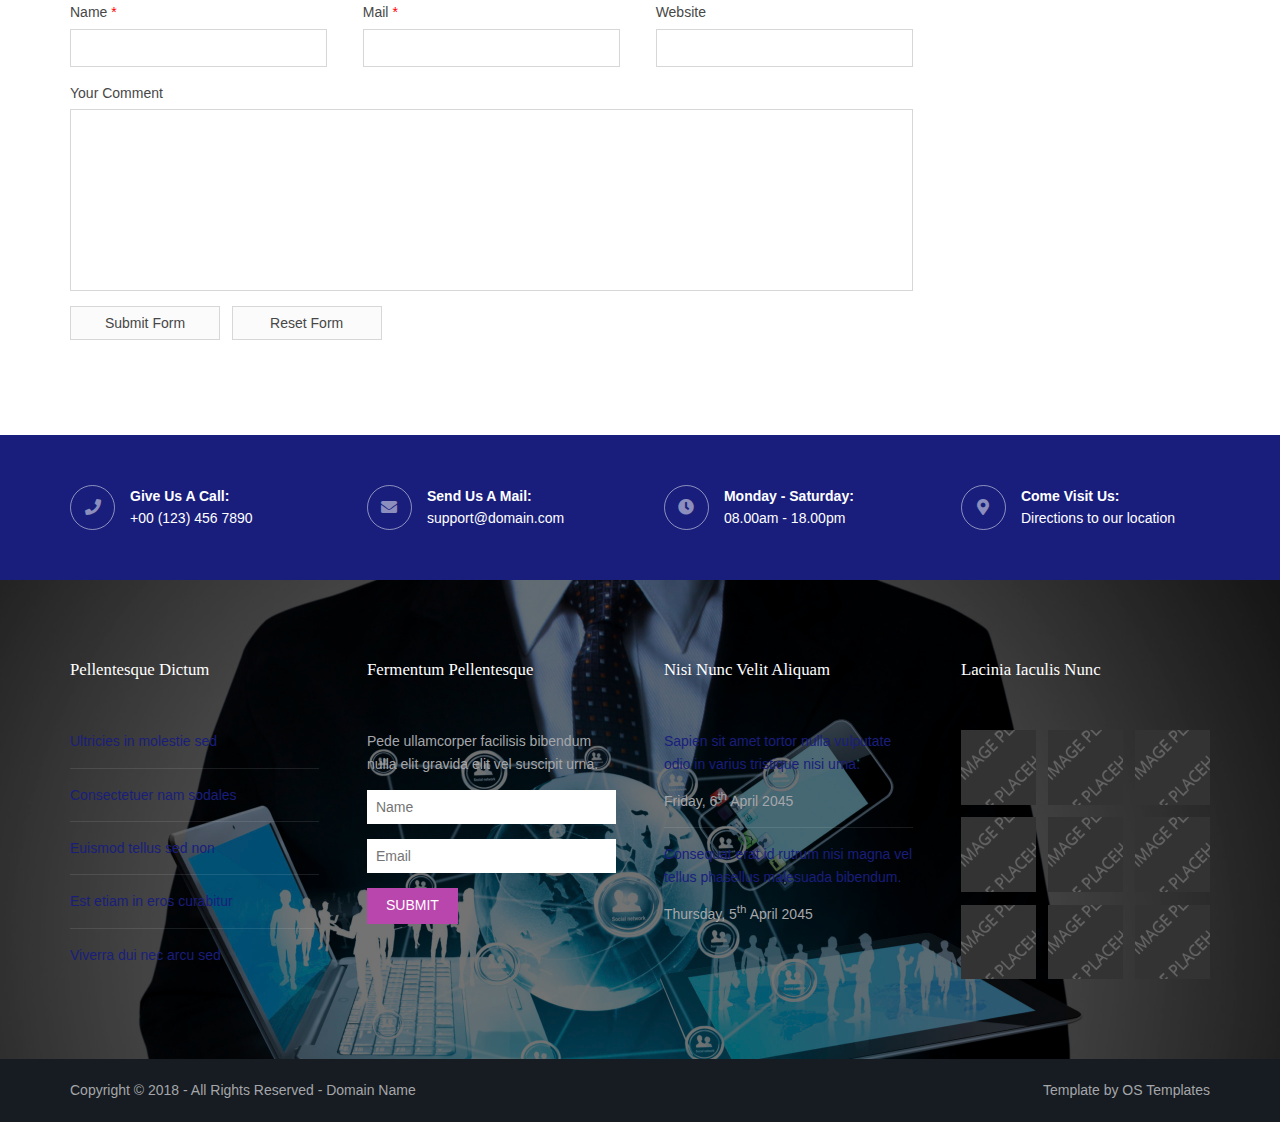
<file: pages/sidebar-right.html>
<!DOCTYPE html>
<!--
Template Name: Nocobot
Author: <a href="https://www.os-templates.com/">OS Templates</a>
Author URI: https://www.os-templates.com/
Copyright: OS-Templates.com
Licence: Free to use under our free template licence terms
Licence URI: https://www.os-templates.com/template-terms
-->
<html lang="">
<!-- To declare your language - read more here: https://www.w3.org/International/questions/qa-html-language-declarations -->
<head>
<title>Nocobot | Pages | Sidebar Right</title>
<meta charset="utf-8">
<meta name="viewport" content="width=device-width, initial-scale=1.0, maximum-scale=1.0, user-scalable=no">
<link href="../layout/styles/layout.css" rel="stylesheet" type="text/css" media="all">
</head>
<body id="top">
<!-- ################################################################################################ -->
<!-- ################################################################################################ -->
<!-- ################################################################################################ -->
<div class="wrapper row0">
  <div id="topbar" class="hoc clear">
    <div class="fl_left"> 
      <!-- ################################################################################################ -->
      <ul class="nospace">
        <li><i class="fas fa-phone rgtspace-5"></i> +00 (123) 456 7890</li>
        <li><i class="far fa-envelope rgtspace-5"></i> info@domain.com</li>
      </ul>
      <!-- ################################################################################################ -->
    </div>
    <div class="fl_right"> 
      <!-- ################################################################################################ -->
      <ul class="nospace">
        <li><a href="#" title="Login"><i class="fas fa-sign-in-alt"></i></a></li>
        <li><a href="#" title="Sign Up"><i class="fas fa-edit"></i></a></li>
        <li id="searchform">
          <div>
            <form action="#" method="post">
              <fieldset>
                <legend>Quick Search:</legend>
                <input type="text" placeholder="Enter search term&hellip;">
                <button type="submit"><i class="fas fa-search"></i></button>
              </fieldset>
            </form>
          </div>
        </li>
      </ul>
      <!-- ################################################################################################ -->
    </div>
  </div>
</div>
<!-- ################################################################################################ -->
<!-- ################################################################################################ -->
<!-- ################################################################################################ -->
<!-- Top Background Image Wrapper -->
<div class="bgded" style="background-image:url('../images/demo/backgrounds/01.png');"> 
  <!-- ################################################################################################ -->
  <div class="wrapper row1">
    <header id="header" class="hoc clear">
      <div id="logo" class="fl_left"> 
        <!-- ################################################################################################ -->
        <h1><a href="../index.html">Nocobot</a></h1>
        <!-- ################################################################################################ -->
      </div>
      <nav id="mainav" class="fl_right"> 
        <!-- ################################################################################################ -->
        <ul class="clear">
          <li><a href="../index.html">Home</a></li>
          <li class="active"><a class="drop" href="#">Pages</a>
            <ul>
              <li><a href="gallery.html">Gallery</a></li>
              <li><a href="full-width.html">Full Width</a></li>
              <li><a href="sidebar-left.html">Sidebar Left</a></li>
              <li class="active"><a href="sidebar-right.html">Sidebar Right</a></li>
              <li><a href="basic-grid.html">Basic Grid</a></li>
              <li><a href="font-icons.html">Font Icons</a></li>
            </ul>
          </li>
          <li><a class="drop" href="#">Dropdown</a>
            <ul>
              <li><a href="#">Level 2</a></li>
              <li><a class="drop" href="#">Level 2 + Drop</a>
                <ul>
                  <li><a href="#">Level 3</a></li>
                  <li><a href="#">Level 3</a></li>
                  <li><a href="#">Level 3</a></li>
                </ul>
              </li>
              <li><a href="#">Level 2</a></li>
            </ul>
          </li>
          <li><a href="#">Link Text</a></li>
          <li><a href="#">Link Text</a></li>
          <li><a href="#">Link Text</a></li>
        </ul>
        <!-- ################################################################################################ -->
      </nav>
    </header>
  </div>
  <!-- ################################################################################################ -->
  <!-- ################################################################################################ -->
  <!-- ################################################################################################ -->
  <div class="overlay">
    <div id="breadcrumb" class="hoc clear"> 
      <!-- ################################################################################################ -->
      <h6 class="heading">Sidebar Right</h6>
      <ul>
        <li><a href="#">Home</a></li>
        <li><a href="#">Lorem</a></li>
        <li><a href="#">Ipsum</a></li>
        <li><a href="#">Dolor</a></li>
      </ul>
      <!-- ################################################################################################ -->
    </div>
  </div>
  <!-- ################################################################################################ -->
</div>
<!-- End Top Background Image Wrapper -->
<!-- ################################################################################################ -->
<!-- ################################################################################################ -->
<!-- ################################################################################################ -->
<div class="wrapper row3">
  <main class="hoc container clear"> 
    <!-- main body -->
    <!-- ################################################################################################ -->
    <div class="content three_quarter first"> 
      <!-- ################################################################################################ -->
      <h1>&lt;h1&gt; to &lt;h6&gt; - Headline Colour and Size Are All The Same</h1>
      <img class="imgr borderedbox inspace-5" src="../images/demo/imgr.gif" alt="">
      <p>Aliquatjusto quisque nam consequat doloreet vest orna partur scetur portortis nam. Metadipiscing eget facilis elit sagittis felisi eger id justo maurisus convallicitur.</p>
      <p>Dapiensociis <a href="#">temper donec auctortortis cumsan</a> et curabitur condis lorem loborttis leo. Ipsumcommodo libero nunc at in velis tincidunt pellentum tincidunt vel lorem.</p>
      <img class="imgl borderedbox inspace-5" src="../images/demo/imgl.gif" alt="">
      <p>This is a W3C compliant free website template from <a href="https://www.os-templates.com/" title="Free Website Templates">OS Templates</a>. For full terms of use of this template please read our <a href="https://www.os-templates.com/template-terms">website template licence</a>.</p>
      <p>You can use and modify the template for both personal and commercial use. You must keep all copyright information and credit links in the template and associated files. For more website templates visit our <a href="https://www.os-templates.com/">free website templates</a> section.</p>
      <p>Portortornec condimenterdum eget consectetuer condis consequam pretium pellus sed mauris enim. Puruselit mauris nulla hendimentesque elit semper nam a sapien urna sempus.</p>
      <h1>Table(s)</h1>
      <div class="scrollable">
        <table>
          <thead>
            <tr>
              <th>Header 1</th>
              <th>Header 2</th>
              <th>Header 3</th>
              <th>Header 4</th>
            </tr>
          </thead>
          <tbody>
            <tr>
              <td><a href="#">Value 1</a></td>
              <td>Value 2</td>
              <td>Value 3</td>
              <td>Value 4</td>
            </tr>
            <tr>
              <td>Value 5</td>
              <td>Value 6</td>
              <td>Value 7</td>
              <td><a href="#">Value 8</a></td>
            </tr>
            <tr>
              <td>Value 9</td>
              <td>Value 10</td>
              <td>Value 11</td>
              <td>Value 12</td>
            </tr>
            <tr>
              <td>Value 13</td>
              <td><a href="#">Value 14</a></td>
              <td>Value 15</td>
              <td>Value 16</td>
            </tr>
          </tbody>
        </table>
      </div>
      <div id="comments">
        <h2>Comments</h2>
        <ul>
          <li>
            <article>
              <header>
                <figure class="avatar"><img src="../images/demo/avatar.png" alt=""></figure>
                <address>
                By <a href="#">A Name</a>
                </address>
                <time datetime="2045-04-06T08:15+00:00">Friday, 6<sup>th</sup> April 2045 @08:15:00</time>
              </header>
              <div class="comcont">
                <p>This is an example of a comment made on a post. You can either edit the comment, delete the comment or reply to the comment. Use this as a place to respond to the post or to share what you are thinking.</p>
              </div>
            </article>
          </li>
          <li>
            <article>
              <header>
                <figure class="avatar"><img src="../images/demo/avatar.png" alt=""></figure>
                <address>
                By <a href="#">A Name</a>
                </address>
                <time datetime="2045-04-06T08:15+00:00">Friday, 6<sup>th</sup> April 2045 @08:15:00</time>
              </header>
              <div class="comcont">
                <p>This is an example of a comment made on a post. You can either edit the comment, delete the comment or reply to the comment. Use this as a place to respond to the post or to share what you are thinking.</p>
              </div>
            </article>
          </li>
          <li>
            <article>
              <header>
                <figure class="avatar"><img src="../images/demo/avatar.png" alt=""></figure>
                <address>
                By <a href="#">A Name</a>
                </address>
                <time datetime="2045-04-06T08:15+00:00">Friday, 6<sup>th</sup> April 2045 @08:15:00</time>
              </header>
              <div class="comcont">
                <p>This is an example of a comment made on a post. You can either edit the comment, delete the comment or reply to the comment. Use this as a place to respond to the post or to share what you are thinking.</p>
              </div>
            </article>
          </li>
        </ul>
        <h2>Write A Comment</h2>
        <form action="#" method="post">
          <div class="one_third first">
            <label for="name">Name <span>*</span></label>
            <input type="text" name="name" id="name" value="" size="22" required>
          </div>
          <div class="one_third">
            <label for="email">Mail <span>*</span></label>
            <input type="email" name="email" id="email" value="" size="22" required>
          </div>
          <div class="one_third">
            <label for="url">Website</label>
            <input type="url" name="url" id="url" value="" size="22">
          </div>
          <div class="block clear">
            <label for="comment">Your Comment</label>
            <textarea name="comment" id="comment" cols="25" rows="10"></textarea>
          </div>
          <div>
            <input type="submit" name="submit" value="Submit Form">
            &nbsp;
            <input type="reset" name="reset" value="Reset Form">
          </div>
        </form>
      </div>
      <!-- ################################################################################################ -->
    </div>
    <!-- ################################################################################################ -->
    <!-- ################################################################################################ -->
    <div class="sidebar one_quarter"> 
      <!-- ################################################################################################ -->
      <h6>Lorem ipsum dolor</h6>
      <nav class="sdb_holder">
        <ul>
          <li><a href="#">Navigation - Level 1</a></li>
          <li><a href="#">Navigation - Level 1</a>
            <ul>
              <li><a href="#">Navigation - Level 2</a></li>
              <li><a href="#">Navigation - Level 2</a></li>
            </ul>
          </li>
          <li><a href="#">Navigation - Level 1</a>
            <ul>
              <li><a href="#">Navigation - Level 2</a></li>
              <li><a href="#">Navigation - Level 2</a>
                <ul>
                  <li><a href="#">Navigation - Level 3</a></li>
                  <li><a href="#">Navigation - Level 3</a></li>
                </ul>
              </li>
            </ul>
          </li>
          <li><a href="#">Navigation - Level 1</a></li>
        </ul>
      </nav>
      <div class="sdb_holder">
        <h6>Lorem ipsum dolor</h6>
        <address>
        Full Name<br>
        Address Line 1<br>
        Address Line 2<br>
        Town/City<br>
        Postcode/Zip<br>
        <br>
        Tel: xxxx xxxx xxxxxx<br>
        Email: <a href="#">contact@domain.com</a>
        </address>
      </div>
      <div class="sdb_holder">
        <article>
          <h6>Lorem ipsum dolor</h6>
          <p>Nuncsed sed conseque a at quismodo tris mauristibus sed habiturpiscinia sed.</p>
          <ul>
            <li><a href="#">Lorem ipsum dolor sit</a></li>
            <li>Etiam vel sapien et</li>
            <li><a href="#">Etiam vel sapien et</a></li>
          </ul>
          <p>Nuncsed sed conseque a at quismodo tris mauristibus sed habiturpiscinia sed. Condimentumsantincidunt dui mattis magna intesque purus orci augue lor nibh.</p>
          <p class="more"><a href="#">Continue Reading &raquo;</a></p>
        </article>
      </div>
      <!-- ################################################################################################ -->
    </div>
    <!-- ################################################################################################ -->
    <!-- / main body -->
    <div class="clear"></div>
  </main>
</div>
<!-- ################################################################################################ -->
<!-- ################################################################################################ -->
<!-- ################################################################################################ -->
<div class="wrapper coloured">
  <section id="ctdetails" class="hoc clear"> 
    <!-- ################################################################################################ -->
    <ul class="nospace clear">
      <li class="one_quarter first">
        <div class="block clear"><a href="#"><i class="fas fa-phone"></i></a> <span><strong>Give us a call:</strong> +00 (123) 456 7890</span></div>
      </li>
      <li class="one_quarter">
        <div class="block clear"><a href="#"><i class="fas fa-envelope"></i></a> <span><strong>Send us a mail:</strong> support@domain.com</span></div>
      </li>
      <li class="one_quarter">
        <div class="block clear"><a href="#"><i class="fas fa-clock"></i></a> <span><strong> Monday - Saturday:</strong> 08.00am - 18.00pm</span></div>
      </li>
      <li class="one_quarter">
        <div class="block clear"><a href="#"><i class="fas fa-map-marker-alt"></i></a> <span><strong>Come visit us:</strong> Directions to <a href="#">our location</a></span></div>
      </li>
    </ul>
    <!-- ################################################################################################ -->
  </section>
</div>
<!-- ################################################################################################ -->
<!-- ################################################################################################ -->
<!-- ################################################################################################ -->
<div class="bgded overlay row4" style="background-image:url('../images/demo/backgrounds/01.png');">
  <footer id="footer" class="hoc clear"> 
    <!-- ################################################################################################ -->
    <div class="one_quarter first">
      <h6 class="heading">Pellentesque dictum</h6>
      <ul class="nospace linklist">
        <li><a href="#">Ultricies in molestie sed</a></li>
        <li><a href="#">Consectetuer nam sodales</a></li>
        <li><a href="#">Euismod tellus sed non</a></li>
        <li><a href="#">Est etiam in eros curabitur</a></li>
        <li><a href="#">Viverra dui nec arcu sed</a></li>
      </ul>
    </div>
    <div class="one_quarter">
      <h6 class="heading">Fermentum pellentesque</h6>
      <p class="nospace btmspace-15">Pede ullamcorper facilisis bibendum nulla elit gravida elit vel suscipit urna.</p>
      <form action="#" method="post">
        <fieldset>
          <legend>Newsletter:</legend>
          <input class="btmspace-15" type="text" value="" placeholder="Name">
          <input class="btmspace-15" type="text" value="" placeholder="Email">
          <button type="submit" value="submit">Submit</button>
        </fieldset>
      </form>
    </div>
    <div class="one_quarter">
      <h6 class="heading">Nisi nunc velit aliquam</h6>
      <ul class="nospace linklist">
        <li>
          <article>
            <p class="nospace btmspace-10"><a href="#">Sapien sit amet tortor nulla vulputate odio in varius tristique nisi urna.</a></p>
            <time class="block font-xs" datetime="2045-04-06">Friday, 6<sup>th</sup> April 2045</time>
          </article>
        </li>
        <li>
          <article>
            <p class="nospace btmspace-10"><a href="#">Consequat erat id rutrum nisi magna vel tellus phasellus malesuada bibendum.</a></p>
            <time class="block font-xs" datetime="2045-04-05">Thursday, 5<sup>th</sup> April 2045</time>
          </article>
        </li>
      </ul>
    </div>
    <div class="one_quarter">
      <h6 class="heading">Lacinia iaculis nunc</h6>
      <ul class="nospace clear latestimg">
        <li><a class="imgover" href="#"><img src="../images/demo/100x100.png" alt=""></a></li>
        <li><a class="imgover" href="#"><img src="../images/demo/100x100.png" alt=""></a></li>
        <li><a class="imgover" href="#"><img src="../images/demo/100x100.png" alt=""></a></li>
        <li><a class="imgover" href="#"><img src="../images/demo/100x100.png" alt=""></a></li>
        <li><a class="imgover" href="#"><img src="../images/demo/100x100.png" alt=""></a></li>
        <li><a class="imgover" href="#"><img src="../images/demo/100x100.png" alt=""></a></li>
        <li><a class="imgover" href="#"><img src="../images/demo/100x100.png" alt=""></a></li>
        <li><a class="imgover" href="#"><img src="../images/demo/100x100.png" alt=""></a></li>
        <li><a class="imgover" href="#"><img src="../images/demo/100x100.png" alt=""></a></li>
      </ul>
    </div>
    <!-- ################################################################################################ -->
  </footer>
</div>
<!-- ################################################################################################ -->
<!-- ################################################################################################ -->
<!-- ################################################################################################ -->
<div class="wrapper row5">
  <div id="copyright" class="hoc clear"> 
    <!-- ################################################################################################ -->
    <p class="fl_left">Copyright &copy; 2018 - All Rights Reserved - <a href="#">Domain Name</a></p>
    <p class="fl_right">Template by <a target="_blank" href="https://www.os-templates.com/" title="Free Website Templates">OS Templates</a></p>
    <!-- ################################################################################################ -->
  </div>
</div>
<!-- ################################################################################################ -->
<!-- ################################################################################################ -->
<!-- ################################################################################################ -->
<a id="backtotop" href="#top"><i class="fas fa-chevron-up"></i></a>
<!-- JAVASCRIPTS -->
<script src="../layout/scripts/jquery.min.js"></script>
<script src="../layout/scripts/jquery.backtotop.js"></script>
<script src="../layout/scripts/jquery.mobilemenu.js"></script>
</body>
</html>
</file>
<file: layout/styles/layout.css>
@charset "utf-8";

/*
Template Name: Nocobot
Author: <a href="https://www.os-templates.com/">OS Templates</a>
Author URI: https://www.os-templates.com/
Copyright: OS-Templates.com
Licence: Free to use under our free template licence terms
Licence URI: https://www.os-templates.com/template-terms
File: Layout CSS
*/

@import url("fontawesome-free/css/fontawesome-all.min.css");
@import url("framework.css");

/* Rows
--------------------------------------------------------------------------------------------------------------- */

.row0,
.row0 a {}

.row1,
.row1 a {}

.row2,
.row2 a {}

.row3,
.row3 a {}

.row4,
.row4 a {}

.row5,
.row5 a {}


/* Top Bar
--------------------------------------------------------------------------------------------------------------- */

#topbar {
    padding: 20px 0;
    font-size: .8rem;
    text-transform: uppercase;
}

#topbar ul li {
    display: inline-block;
    margin-right: 15px;
}

#topbar ul li:last-child {
    margin-right: 0;
    padding-right: 0;
    border-right: none;
}

#topbar i {
    line-height: normal;
}

#topbar>div:nth-of-type(2) i {
    font-size: 1rem;
}


/* Search Form */

#topbar #searchform {
    position: relative;
    line-height: 1;
    z-index: 9999;
}

#topbar #searchform::after {
    display: block;
    height: 18px;
    line-height: 18px;
    padding: 0;
    font-family: "Font Awesome\ 5 Free";
    font-weight: 900;
    font-size: 1rem;
    content: "\f002"/* fa-search */
    ;
}

#topbar #searchform:hover::after,
#topbar #searchform button {
    cursor: pointer;
}

#topbar #searchform>div {
    position: absolute;
    top: 18px;
    right: 0;
    width: 280px;
    visibility: hidden;
    opacity: 0/* Required for transition effect */
    ;
}

#topbar #searchform:hover>div {
    visibility: visible;
    opacity: 1/* Required for transition effect */
    ;
}

#topbar #searchform form {
    display: block;
    position: relative;
}

#topbar #searchform form * {
    border: none;
}

#topbar #searchform input {
    display: block;
    width: 100%;
    height: 36px;
    padding: 8px 40px 8px 10px;
    font-size: 1rem;
}

#topbar #searchform ::placeholder {
    text-transform: capitalize;
}

#topbar #searchform button {
    display: block;
    position: absolute;
    top: 3px;
    right: 2px;
    height: 30px;
    font-size: 16px;
    line-height: 1;
}


/* Header
--------------------------------------------------------------------------------------------------------------- */

#header {}

#header #logo {
    margin: 22px 0 0 0;
}

#header #logo h1 {
    margin: 0;
    padding: 0;
    font-size: 2.2rem;
}


/* Page Intro
--------------------------------------------------------------------------------------------------------------- */

#pageintro {
    padding: 200px 0 400px;
}


/* 400px => 200px for #introblocks negative margin */

#pageintro article,
#pageintro article p {
    display: block;
    max-width: 75%;
    margin: 0 auto;
    text-align: center;
}

#pageintro article p {
    max-width: 65%;
    line-height: 2rem;
}

#pageintro .heading {
    margin-bottom: 20px;
    font-size: 6rem;
}

#pageintro footer {
    margin-top: 50px;
}


/* Content Area
--------------------------------------------------------------------------------------------------------------- */

.container {
    padding: 80px 0;
}


/* Content */

.container .content {}

.sectiontitle {
    display: block;
    max-width: 55%;
    margin: 0 auto 80px;
    text-align: center;
}

.sectiontitle * {
    margin: 0;
}


/* Introblocks - x3 */

#introblocks {
    display: block;
    position: relative;
    margin: -280px 0 0 0;
    z-index: 1;
    text-align: center;
}


/* 280px => 200px + container padding */

#introblocks figure {
    display: block;
    position: relative;
    max-width: 348px;
    text-align: center;
}

#introblocks figure figcaption {
    display: block;
    position: absolute;
    bottom: 0;
    width: 100%;
    padding: 0 20px;
}

#introblocks figure figcaption * {
    margin: 0;
    padding: 0;
}

#introblocks figure figcaption div {
    max-height: 0;
    overflow: hidden;
    transition: max-height .6s cubic-bezier(0, 1, 0, 1) -.1s;
}

#introblocks figure:hover figcaption div {
    max-height: 1200px;
    transition-timing-function: cubic-bezier(0.5, 0, 1, 0);
    transition-delay: 0s;
}

#introblocks figure figcaption .heading {
    padding: 20px 0;
    font-size: 1.2rem;
    font-weight: 700;
    line-height: 1;
}

#introblocks figure figcaption div p {
    padding: 0 0 20px 0;
}


/* Image Group */

.imgroup {}

.imgroup li {
    margin-bottom: 50px;
}

.imgroup li:nth-last-child(-n+3) {
    margin-bottom: 0;
}


/* Removes bottom margin from the last three items - margin is restored in the media queries when items stack */

.imgroup li:nth-child(3n+1) {
    margin-left: 0;
    clear: left;
}


/* Removes the need to add class="first" */


/* Team Members */

.team {}

.team li:last-child {
    margin-bottom: 0;
}


/* Used when elements stack in small viewports */

.team figure {
    display: block;
    text-align: center;
}

.team figure * {
    margin: 0;
    padding: 0;
}

.team figure a {}

.team figure img {}

.team figure figcaption {
    padding: 20px 10px;
    line-height: 1;
}

.team figure strong {
    display: block;
    margin-bottom: 8px;
    font-size: 1.4rem;
    font-weight: 400;
}

.team figure em {
    display: block;
    font-style: normal;
    font-size: .8rem;
}


/* Client Logos */

.clients {
    text-align: center;
}

.clients li {
    margin-bottom: 20px;
}

.clients li:nth-last-child(-n+4) {
    margin-bottom: 0;
}


/* Removes bottom margin from the last four items - margin is restored in the media queries when items stack */

.clients li:nth-child(4n+1) {
    margin-left: 0;
    clear: left;
}


/* Removes the need to add class="first" */


/* Testimonials */

#testimonials {
    text-align: center;
}

#testimonials li:last-child {
    margin-bottom: 0;
}


/* Used when elements stack in smaller viewports */

#testimonials blockquote {
    max-width: 80%;
    margin: 0 auto 30px;
    padding: 20px;
    line-height: 2rem;
    font-size: 1.2rem;
}

#testimonials blockquote::before {
    top: 10px;
    left: 10px;
}

#testimonials blockquote::after {
    display: block;
    position: absolute;
    bottom: -15px;
    left: 50%;
    margin-left: -15px;
    width: 0;
    height: 0;
    content: "";
    border: 15px solid transparent;
    border-bottom: none;
}

#testimonials figure {}

#testimonials figure * {
    margin: 0;
    line-height: 1;
}

#testimonials figure img {
    margin: 0 0 15px 0;
}

#testimonials figcaption .heading {
    font-size: 1.2rem;
    font-weight: 700;
}

#testimonials figcaption em {
    font-size: .8rem;
}


/* Latest - Blog posts etc. */

#latest {}

#latest>li:last-child {
    margin-bottom: 0;
}


/* Used when elements stack in small viewports */

#latest article {}

#latest article figure {}

#latest article figure img {}

#latest article .meta {
    display: block;
    margin: 0 0 30px 0;
    padding: 5px 10px;
}

#latest article .meta li {
    display: block;
    float: left;
    width: 50%;
    font-size: .8rem;
}

#latest article .meta li:last-child {
    text-align: right;
}

#latest article .meta li i {
    margin-right: 5px;
}

#latest article .excerpt {
    position: relative;
    margin: 0 0 30px 0;
    padding: 0 0 0 65px;
}

#latest article .excerpt .heading {
    margin: 0 0 15px 0;
    font-size: 1.2rem;
}

#latest article .excerpt time {
    display: block;
    position: absolute;
    top: 0;
    left: 0;
    width: 54px;
}

#latest article .excerpt time * {
    display: block;
    margin: 0;
    padding: 0;
    text-align: center;
    text-transform: uppercase;
    font-style: normal;
    line-height: 1;
}

#latest article .excerpt time strong {
    padding: 12px 0;
    font-size: 18px;
    border-bottom: 1px solid;
    opacity: .5;
}

#latest article .excerpt time em {
    padding: 8px 0;
}

#latest article .excerpt p {
    margin: 0;
    padding: 0;
}

#latest article footer {
    text-align: right;
}


/* Comments */

#comments ul {
    margin: 0 0 40px 0;
    padding: 0;
    list-style: none;
}

#comments li {
    margin: 0 0 10px 0;
    padding: 15px;
}

#comments .avatar {
    float: right;
    margin: 0 0 10px 10px;
    padding: 3px;
    border: 1px solid;
}

#comments address {
    font-weight: bold;
}

#comments time {
    font-size: smaller;
}

#comments .comcont {
    display: block;
    margin: 0;
    padding: 0;
}

#comments .comcont p {
    margin: 10px 5px 10px 0;
    padding: 0;
}

#comments form {
    display: block;
    width: 100%;
}

#comments input,
#comments textarea {
    width: 100%;
    padding: 10px;
    border: 1px solid;
}

#comments textarea {
    overflow: auto;
}

#comments div {
    margin-bottom: 15px;
}

#comments input[type="submit"],
#comments input[type="reset"] {
    display: inline-block;
    width: auto;
    min-width: 150px;
    margin: 0;
    padding: 8px 5px;
    cursor: pointer;
}


/* Sidebar */

.container .sidebar {}

.sidebar .sdb_holder {
    margin-bottom: 50px;
}

.sidebar .sdb_holder:last-child {
    margin-bottom: 0;
}


/* Contact Details
--------------------------------------------------------------------------------------------------------------- */

#ctdetails {
    padding: 50px 0;
}

#ctdetails ul {}

#ctdetails ul li {}

#ctdetails ul li div {
    position: relative;
    min-height: 45px;
    padding: 0 0 0 60px;
    line-height: 1;
}

#ctdetails ul li div i {
    position: absolute;
    top: 0;
    left: 0;
    width: 45px;
    height: 45px;
    line-height: 43px;
    font-size: 16px;
    text-align: center;
    border: 1px solid;
    border-radius: 50%;
}

#ctdetails ul li div span {
    display: block;
    padding: 4px 0 0 0;
}

#ctdetails ul li div strong {
    display: block;
    margin: 0 0 8px 0;
    text-transform: capitalize;
}


/* Footer
--------------------------------------------------------------------------------------------------------------- */

#footer {
    padding: 80px 0;
}

#footer .heading {
    margin-bottom: 50px;
    font-size: 1.2rem;
}

#footer input,
#footer button {
    border: 1px solid;
}

#footer input {
    display: block;
    width: 100%;
    padding: 8px;
}

#footer button {
    padding: 8px 18px 10px;
    text-transform: uppercase;
    font-weight: 400;
    cursor: pointer;
}

#footer .linklist li {
    display: block;
    margin-bottom: 15px;
    padding: 0 0 15px 0;
    border-bottom: 1px solid;
}

#footer .linklist li:last-child {
    margin: 0;
    padding: 0;
    border: none;
}

#footer .linklist li::before,
#footer .linklist li::after {
    display: table;
    content: "";
}

#footer .linklist li,
#footer .linklist li::after {
    clear: both;
}

#footer .contact {}

#footer .contact.linklist li,
#footer .contact.linklist li:last-child {
    position: relative;
    padding-left: 40px;
}

#footer .contact li * {
    margin: 0;
    padding: 0;
    line-height: 1.6;
}

#footer .contact li i {
    display: block;
    position: absolute;
    top: 0;
    left: 0;
    width: 30px;
    font-size: 16px;
    text-align: center;
}

#footer .latestimg {}

#footer .latestimg>li {
    display: inline-block;
    float: left;
    width: 30%;
    margin: 0 0 5% 5%;
}

#footer .latestimg>li:nth-last-child(-n+3) {
    margin-bottom: 0;
}


/* Removes bottom margin from the last three items - margin is restored in the media queries when items stack */

#footer .latestimg>li:nth-child(3n+1) {
    margin-left: 0;
    clear: left;
}


/* Removes the need to add class="first" */

#footer .latestimg>li img {
    width: 100%;
}


/* Force the image to resize to take the full space - may have to be changed for tablets, depends on personal preference */

#footer .latestimg>li a.imgover {
    display: block;
}


/* Copyright
--------------------------------------------------------------------------------------------------------------- */

#copyright {
    padding: 20px 0;
}

#copyright * {
    margin: 0;
    padding: 0;
}


/* Transition Fade
This gives a smooth transition to "ALL" elements used in the layout - other than the navigation form used in mobile devices
If you don't want it to fade all elements, you have to list the ones you want to be faded individually
Delete it completely to stop fading
--------------------------------------------------------------------------------------------------------------- */

*,
*::before,
*::after {
    transition: all .3s ease-in-out;
}

#mainav form * {
    transition: none !important;
}


/* ------------------------------------------------------------------------------------------------------------ */


/* ------------------------------------------------------------------------------------------------------------ */


/* ------------------------------------------------------------------------------------------------------------ */


/* ------------------------------------------------------------------------------------------------------------ */


/* ------------------------------------------------------------------------------------------------------------ */


/* Navigation
--------------------------------------------------------------------------------------------------------------- */

nav ul,
nav ol {
    margin: 0;
    padding: 0;
    list-style: none;
}

#mainav,
#breadcrumb,
.sidebar nav {
    line-height: normal;
}

#mainav .drop::after,
#mainav li li .drop::after,
#breadcrumb li a::after,
.sidebar nav a::after {
    position: absolute;
    font-family: "Font Awesome\ 5 Free";
    font-weight: 900;
    font-size: 10px;
    line-height: 10px;
}


/* Top Navigation */

#mainav {}

#mainav ul {
    text-transform: uppercase;
}

#mainav ul ul {
    position: absolute;
    width: 180px;
    text-transform: none;
    z-index: 9999;
}

#mainav ul ul ul {
    left: 180px;
    top: 0;
}

#mainav li {
    display: inline-block;
    position: relative;
    margin: 0 15px 0 0;
    padding: 0;
}

#mainav li:last-child {
    margin-right: 0;
}

#mainav li li {
    width: 100%;
    margin: 0;
}

#mainav li a {
    display: block;
    padding: 30px 0;
}

#mainav li li a {
    border: solid;
    border-width: 0 0 1px 0;
}

#mainav .drop {
    padding-left: 15px;
}

#mainav li li a,
#mainav li li .drop {
    display: block;
    margin: 0;
    padding: 10px 15px;
}

#mainav .drop::after,
#mainav li li .drop::after {
    content: "\f0d7";
}

#mainav .drop::after {
    top: 35px;
    left: 5px;
}

#mainav li li .drop::after {
    top: 15px;
    left: 5px;
}

#mainav ul ul {
    visibility: hidden;
    opacity: 0;
}

#mainav ul li:hover>ul {
    visibility: visible;
    opacity: 1;
}

#mainav form {
    display: none;
    width: 100%;
    margin: 0;
    padding: 0;
}

#mainav form select,
#mainav form select option {
    display: block;
    cursor: pointer;
    outline: none;
}

#mainav form select {
    width: 100%;
    padding: 5px;
    border: none;
}

#mainav form select option {
    margin: 5px;
    padding: 0;
    border: none;
}


/* Breadcrumb */

#breadcrumb {
    padding: 150px 0 30px;
}

#breadcrumb ul {
    margin: 0;
    padding: 0;
    list-style: none;
    text-transform: uppercase;
}

#breadcrumb li {
    display: inline-block;
    margin: 0 6px 0 0;
    padding: 0;
}

#breadcrumb li a {
    display: block;
    position: relative;
    margin: 0;
    padding: 0 12px 0 0;
    font-size: 12px;
}

#breadcrumb li a::after {
    top: 4px;
    right: 0;
    content: "\f0da";
}

#breadcrumb li:last-child a {
    margin: 0;
    padding: 0;
}

#breadcrumb li:last-child a::after {
    display: none;
}

#breadcrumb .heading {
    margin: 0;
    font-size: 2rem;
}


/* Sidebar Navigation */

.sidebar nav {
    display: block;
    width: 100%;
}

.sidebar nav li {
    margin: 0 0 3px 0;
    padding: 0;
}

.sidebar nav a {
    display: block;
    position: relative;
    margin: 0;
    padding: 5px 10px 5px 15px;
    text-decoration: none;
    border: solid;
    border-width: 0 0 1px 0;
}

.sidebar nav a::after {
    top: 10px;
    left: 5px;
    content: "\f0da";
}

.sidebar nav ul ul a {
    padding-left: 35px;
}

.sidebar nav ul ul a::after {
    left: 25px;
}

.sidebar nav ul ul ul a {
    padding-left: 55px;
}

.sidebar nav ul ul ul a::after {
    left: 45px;
}


/* Pagination */

.pagination {
    display: block;
    width: 100%;
    text-align: center;
    clear: both;
}

.pagination li {
    display: inline-block;
    margin: 0 2px 0 0;
}

.pagination li:last-child {
    margin-right: 0;
}

.pagination a,
.pagination strong {
    display: block;
    padding: 8px 11px;
    border: 1px solid;
    background-clip: padding-box;
    font-weight: normal;
}


/* Back to Top */

#backtotop {
    z-index: 999;
    display: inline-block;
    position: fixed;
    visibility: hidden;
    bottom: 20px;
    right: 20px;
    width: 36px;
    height: 36px;
    line-height: 36px;
    font-size: 16px;
    text-align: center;
    opacity: .2;
}

#backtotop i {
    display: block;
    width: 100%;
    height: 100%;
    line-height: inherit;
}

#backtotop.visible {
    visibility: visible;
    opacity: .5;
}

#backtotop:hover {
    opacity: 1;
}


/* Tables
--------------------------------------------------------------------------------------------------------------- */

table,
th,
td {
    border: 1px solid;
    border-collapse: collapse;
    vertical-align: top;
}

table,
th {
    table-layout: auto;
}

table {
    width: 100%;
    margin-bottom: 15px;
}

th,
td {
    padding: 5px 8px;
}

td {
    border-width: 0 1px;
}


/* Gallery
--------------------------------------------------------------------------------------------------------------- */

#gallery {
    display: block;
    width: 100%;
    margin-bottom: 50px;
}

#gallery figure figcaption {
    display: block;
    width: 100%;
    clear: both;
}

#gallery li {
    margin-bottom: 30px;
}


/* ------------------------------------------------------------------------------------------------------------ */


/* ------------------------------------------------------------------------------------------------------------ */


/* ------------------------------------------------------------------------------------------------------------ */


/* ------------------------------------------------------------------------------------------------------------ */


/* ------------------------------------------------------------------------------------------------------------ */


/* Colours
--------------------------------------------------------------------------------------------------------------- */

body {
    color: #A5A6AA;
    background-color: #161C21;
}

a {
    color: #191e7c;
}

a:active,
a:focus {
    background: transparent !important;
}


/* IE10 + 11 Bugfix - prevents grey background */

hr,
.borderedbox {
    border-color: #D7D7D7;
}

label span {
    color: #FF0000;
    background-color: inherit;
}

input:focus,
textarea:focus,
*:required:focus {
    border-color: #B946AD !important;
}

.overlay {
    color: #FFFFFF;
    background-color: inherit;
}

.overlay::after {
    color: inherit;
    background-color: rgba(0, 0, 0, .55);
}

.overlay.light {
    color: #474747;
}

.overlay.light::after {
    background-color: rgba(255, 255, 255, .7);
}

.coloured {
    color: #FFFFFF;
    background-color: #191e7c;
}

.coloured .btn,
.coloured .btn.inverse:hover {
    color: #FFFFFF;
    background-color: #161C21;
    border-color: #161C21;
}

.btn,
.btn.inverse:hover {
    color: #FFFFFF;
    background-color: #B946AD;
    border-color: #B946AD;
}

.btn:hover,
.btn.inverse {
    color: inherit;
    background-color: transparent;
    border-color: inherit;
}

.imgover:hover::before {
    background-color: rgba(25, 30, 124, .5);
    /* #B946AD */
}

.imgover,
.imgover:hover::after {
    color: #FFFFFF;
}

.heading.underline::after {
    background-color: #191e7c;
}


/* Rows */

.row0 {
    color: #FFFFFF;
    background-color: #161C21;
}

.row1 {
    color: #FFFFFF;
    background-color: rgba(0, 0, 0, .75);
}

.row2 {
    color: #474747;
    background-color: #F4F4F4;
}

.row3 {
    color: #474747;
    background-color: #FFFFFF;
}

.row4 {
    color: #A5A6AA;
    background-color: #000000;
}

.row5,
.row5 a {
    color: #A5A6AA;
    background-color: #161C21;
}


/* Top Bar */

#topbar #searchform {
    color: #B946AD;
}

#topbar #searchform:hover {}

#topbar #searchform input {
    color: #FFFFFF;
    background: #A032AB;
}

#topbar #searchform button {
    color: #FFFFFF;
    background: transparent;
}


/* Header */

#header #logo h1 a {
    color: inherit;
}


/* Page Intro */

#pageintro {
    color: #FFFFFF;
}


/* Content Area */

#introblocks figure figcaption {
    color: #FFFFFF;
    background-color: rgba(0, 0, 0, .55);
}

.imgroup article a {
    color: inherit;
}

.imgroup article:hover a {
    color: #B946AD;
}

.team figure {
    box-shadow: 0px 0px 15px rgba(0, 0, 0, .1);
}

.team figure:hover {
    color: #FFFFFF;
    background-color: #B946AD;
}

#testimonials blockquote {
    color: #FFFFFF;
    background-color: rgba(255, 255, 255, .5);
}

#testimonials blockquote::before {
    color: rgba(0, 0, 0, .2);
}

#testimonials blockquote::after {
    border-top-color: rgba(255, 255, 255, .5);
}

#testimonials:hover blockquote {
    color: #474747;
    background-color: rgba(255, 255, 255, 1);
}

#testimonials:hover blockquote::before {
    color: rgba(0, 0, 0, .05);
}

#testimonials:hover blockquote::after {
    border-top-color: rgba(255, 255, 255, 1);
}


/* Latest */

#latest article .meta,
#latest article .meta * {
    color: #FFFFFF;
    background-color: #161C21;
}

#latest article .excerpt time {
    color: #474747;
    background-color: #F3F3F3;
}

#latest article .excerpt time strong {
    border-color: rgba(0, 0, 0, .2);
}


/* Contact Details */

#ctdetails ul li div a {
    color: #FFFFFF;
}

#ctdetails ul li div a i {
    color: rgba(255, 255, 255, .5);
    border-color: rgba(255, 255, 255, .5);
}

#ctdetails ul li div:hover a i {
    color: inherit;
    border-color: rgba(255, 255, 255, 1);
}

#ctdetails ul li div strong {
    color: #FFFFFF;
}


/* Footer */

#footer .heading {
    color: #FFFFFF;
}

#footer hr,
#footer .borderedbox,
#footer .linklist li {
    border-color: rgba(255, 255, 255, .1);
}

#footer input,
#footer button {
    border-color: transparent;
}

#footer input {
    color: #474747;
    background-color: rgba(255, 255, 255, 1);
}

#footer input:focus {
    border-color: #B946AD;
}

#footer button {
    color: #FFFFFF;
    background-color: #B946AD;
}

#footer button:hover {
    color: inherit;
    background-color: transparent;
    border-color: inherit;
}


/* Navigation */

#mainav {}

#mainav li a {
    color: inherit;
}

#mainav .active a,
#mainav a:hover,
#mainav li:hover>a {
    color: #191e7c;
    background-color: inherit;
}

#mainav li li a,
#mainav .active li a {
    color: #FFFFFF;
    background-color: rgba(185, 70, 173, .5);
    /* #B946AD */
    border-color: rgba(185, 70, 173, .5);
}

#mainav li li:hover>a,
#mainav .active .active>a {
    color: #FFFFFF;
    background-color: #B946AD;
}

#mainav form select {
    color: #474747;
    background-color: #FFFFFF;
}

#breadcrumb a {
    color: inherit;
    background-color: inherit;
}

#breadcrumb li:last-child a {
    color: #B946AD;
}

.container .sidebar nav a {
    color: inherit;
    border-color: #D7D7D7;
}

.container .sidebar nav a:hover {
    color: #B946AD;
}

.pagination a,
.pagination strong {
    border-color: #D7D7D7;
}

.pagination .current * {
    color: #FFFFFF;
    background-color: #B946AD;
}

#backtotop {
    color: #FFFFFF;
    background-color: #191e7c;
}


/* Tables + Comments */

table,
th,
td,
#comments .avatar,
#comments input,
#comments textarea {
    border-color: #D7D7D7;
}

th {
    color: #FFFFFF;
    background-color: #373737;
}

tr,
#comments li,
#comments input[type="submit"],
#comments input[type="reset"] {
    color: inherit;
    background-color: #FBFBFB;
}

tr:nth-child(even),
#comments li:nth-child(even) {
    color: inherit;
    background-color: #F7F7F7;
}

table a,
#comments a {
    background-color: inherit;
}


/* ------------------------------------------------------------------------------------------------------------ */


/* ------------------------------------------------------------------------------------------------------------ */


/* ------------------------------------------------------------------------------------------------------------ */


/* ------------------------------------------------------------------------------------------------------------ */


/* ------------------------------------------------------------------------------------------------------------ */


/* Media Queries
--------------------------------------------------------------------------------------------------------------- */

@-ms-viewport {
    width: device-width;
}


/* Max Wrapper Width - Laptop, Desktop etc.
--------------------------------------------------------------------------------------------------------------- */

@media screen and (min-width:1140px) {
    .hoc {
        max-width: 1140px;
    }
}

@media screen and (min-width:978px) and (max-width:1140px) {
    .hoc {
        max-width: 95%;
    }
}


/* Mobile Devices
--------------------------------------------------------------------------------------------------------------- */

@media screen and (max-width:978px) {
    .hoc {
        max-width: 90%;
    }
    #topbar {}
    #header {
        padding: 30px 0;
    }
    #header #logo {
        margin-top: 0;
    }
    #mainav {}
    #mainav ul {
        display: none;
    }
    #mainav form {
        display: block;
        margin-top: 2px;
    }
    #breadcrumb {}
    .container {}
    #comments input[type="reset"] {
        margin-top: 10px;
    }
    .pagination li {
        display: inline-block;
        margin: 0 5px 5px 0;
    }
    #footer {}
    #copyright {}
    #copyright p:first-of-type {
        margin-bottom: 10px;
    }
}

@media screen and (max-width:750px) {
    .imgl,
    .imgr {
        display: inline-block;
        float: none;
        margin: 0 0 10px 0;
    }
    .fl_left,
    .fl_right {
        display: block;
        float: none;
    }
    .group .group>*:last-child,
    .clear .clear>*:last-child,
    .clear .group>*:last-child,
    .group .clear>*:last-child {
        margin-bottom: 0;
    }
    /* Experimental - Needs more testing in different situations, stops double margin when stacking */
    .one_half,
    .one_third,
    .two_third,
    .one_quarter,
    .two_quarter,
    .three_quarter {
        display: block;
        float: none;
        width: auto;
        margin: 0 0 30px 0;
    }
    #topbar {
        text-align: center;
    }
    #topbar>div:first-of-type ul {
        margin: 0 0 10px 0;
    }
    #topbar #searchform {
        display: none;
    }
    /* This is personal preference - remove if not required */
    #header {
        text-align: center;
    }
    #header #logo {
        margin: 0 0 15px 0;
    }
    #pageintro article,
    #pageintro article p {
        max-width: none;
    }
    #pageintro .heading {
        font-size: 2rem;
    }
    .sectiontitle {
        max-width: none;
    }
    #introblocks>ul {
        margin: 0 auto 80px;
    }
    #introblocks>ul,
    #latest article {
        max-width: 348px;
    }
    /* Restrict the width to the one_third grid element */
    .team figure {
        max-width: 300px;
    }
    /* Restrict the width to the image width */
    #introblocks>ul>li,
    .imgroup li:nth-last-child(-n+3) {
        margin-bottom: 50px;
    }
    .clients li:nth-last-child(-n+4) {
        margin-bottom: 20px;
    }
    #introblocks>ul>li:last-child,
    .imgroup li:last-child,
    .clients li:last-child {
        margin-bottom: 0;
    }
    #footer {
        padding-bottom: 50px;
    }
    /* Not needed - just looks better */
    #footer .latestimg>li,
    #footer .latestimg>li:nth-last-child(-n+3) {
        display: inline-block;
        float: none;
        width: auto;
        margin: 0 5% 5% 0;
    }
    #footer .latestimg>li:last-child {
        margin-bottom: 0;
    }
    #footer .latestimg>li img {
        width: auto;
    }
}

@media screen and (max-width:450px) {
    #topbar>div:first-of-type ul li {
        display: block;
        margin: 0;
    }
    #latest article .excerpt {
        padding: 0;
    }
    #latest article .excerpt time {
        display: none;
    }
    #latest article footer {
        text-align: left;
    }
}


/* Other
--------------------------------------------------------------------------------------------------------------- */

@media screen and (max-width:650px) {
    .scrollable {
        display: block;
        width: 100%;
        margin: 0 0 30px 0;
        padding: 0 0 15px 0;
        overflow: auto;
        overflow-x: scroll;
    }
    .scrollable table {
        margin: 0;
        padding: 0;
        white-space: nowrap;
    }
    .inline li {
        display: block;
        margin-bottom: 10px;
    }
    .pushright li {
        margin-right: 0;
    }
    .font-x2 {
        font-size: 1.6rem;
    }
    .font-x3 {
        font-size: 1.8rem;
    }
}
</file>
